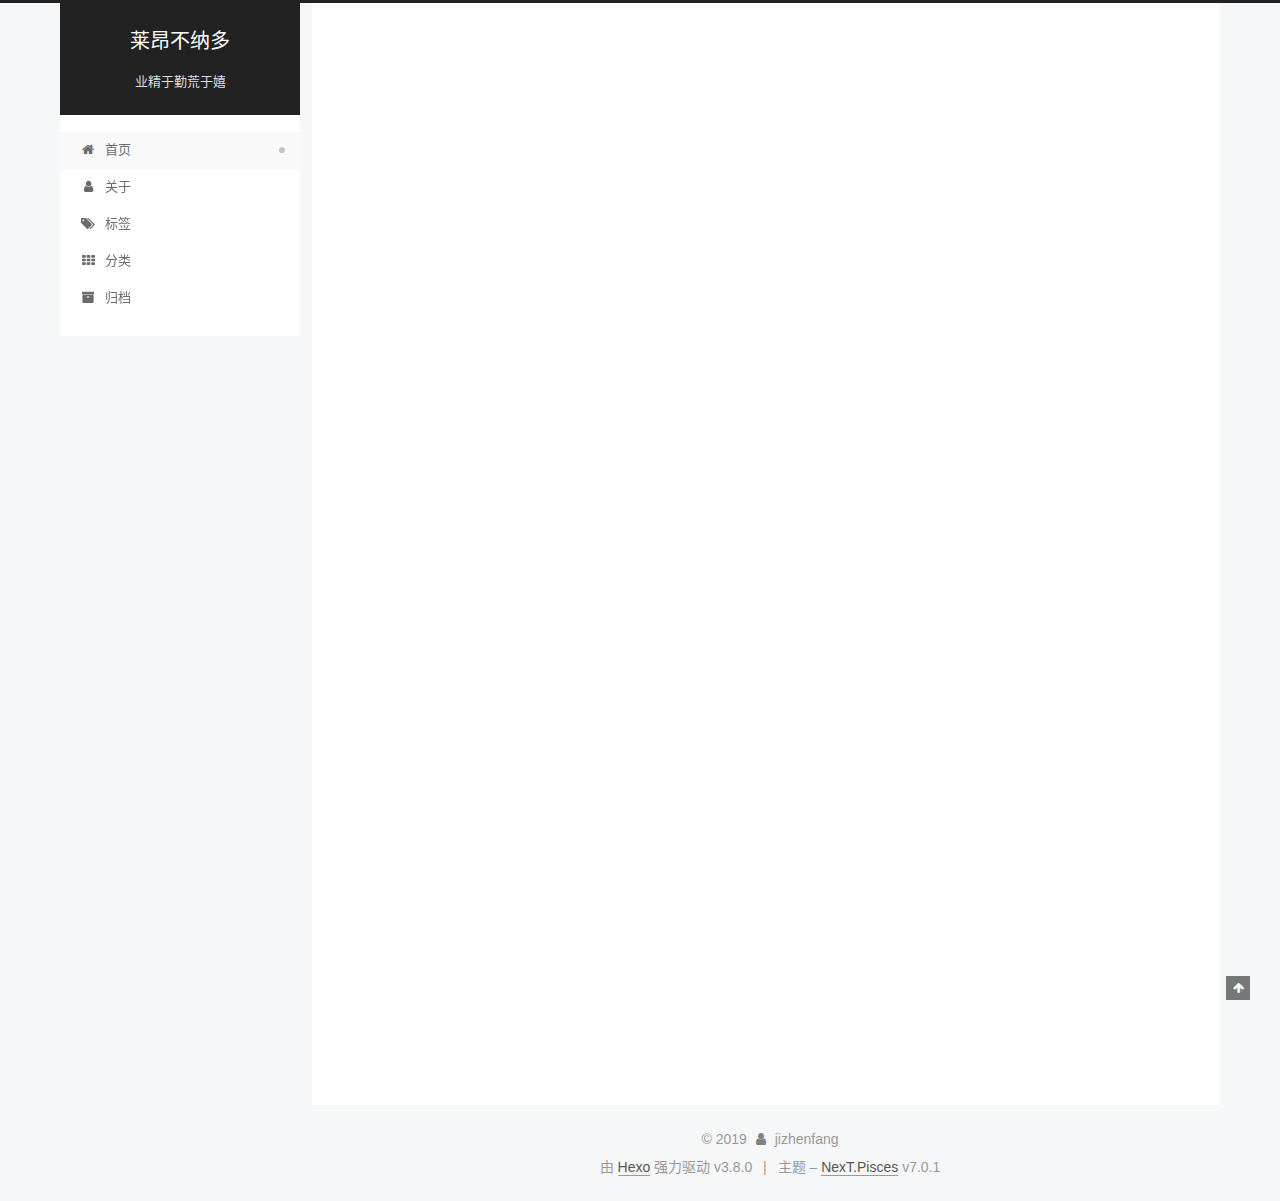
<file: index.html>
<!DOCTYPE html>












  


<html class="theme-next pisces use-motion" lang="zh-CN">
<head><meta name="generator" content="Hexo 3.8.0">
  <meta charset="UTF-8">
<meta http-equiv="X-UA-Compatible" content="IE=edge">
<meta name="viewport" content="width=device-width, initial-scale=1, maximum-scale=2">
<meta name="theme-color" content="#222">
























<link rel="stylesheet" href="/lib/font-awesome/css/font-awesome.min.css?v=4.6.2">

<link rel="stylesheet" href="/css/main.css?v=7.0.1">


  <link rel="apple-touch-icon" sizes="180x180" href="/images/apple-touch-icon-next.png?v=7.0.1">


  <link rel="icon" type="image/png" sizes="32x32" href="/images/favicon-32x32-next.png?v=7.0.1">


  <link rel="icon" type="image/png" sizes="16x16" href="/images/favicon-16x16-next.png?v=7.0.1">


  <link rel="mask-icon" href="/images/logo.svg?v=7.0.1" color="#222">







<script id="hexo.configurations">
  var NexT = window.NexT || {};
  var CONFIG = {
    root: '/',
    scheme: 'Pisces',
    version: '7.0.1',
    sidebar: {"position":"left","display":"post","offset":12,"onmobile":false,"dimmer":false},
    back2top: true,
    back2top_sidebar: false,
    fancybox: false,
    fastclick: false,
    lazyload: false,
    tabs: true,
    motion: {"enable":true,"async":false,"transition":{"post_block":"fadeIn","post_header":"slideDownIn","post_body":"slideDownIn","coll_header":"slideLeftIn","sidebar":"slideUpIn"}},
    algolia: {
      applicationID: '',
      apiKey: '',
      indexName: '',
      hits: {"per_page":10},
      labels: {"input_placeholder":"Search for Posts","hits_empty":"We didn't find any results for the search: ${query}","hits_stats":"${hits} results found in ${time} ms"}
    }
  };
</script>


  




  <meta property="og:type" content="website">
<meta property="og:title" content="莱昂不纳多">
<meta property="og:url" content="http://jizhenfang.cn/index.html">
<meta property="og:site_name" content="莱昂不纳多">
<meta property="og:locale" content="zh-CN">
<meta name="twitter:card" content="summary">
<meta name="twitter:title" content="莱昂不纳多">



  <link rel="alternate" href="/atom.xml" title="莱昂不纳多" type="application/atom+xml">



  
  
  <link rel="canonical" href="http://jizhenfang.cn/">



<script id="page.configurations">
  CONFIG.page = {
    sidebar: "",
  };
</script>

  <title>莱昂不纳多</title>
  












  <noscript>
  <style>
  .use-motion .motion-element,
  .use-motion .brand,
  .use-motion .menu-item,
  .sidebar-inner,
  .use-motion .post-block,
  .use-motion .pagination,
  .use-motion .comments,
  .use-motion .post-header,
  .use-motion .post-body,
  .use-motion .collection-title { opacity: initial; }

  .use-motion .logo,
  .use-motion .site-title,
  .use-motion .site-subtitle {
    opacity: initial;
    top: initial;
  }

  .use-motion .logo-line-before i { left: initial; }
  .use-motion .logo-line-after i { right: initial; }
  </style>
</noscript>

</head>

<body itemscope itemtype="http://schema.org/WebPage" lang="zh-CN">

  
  
    
  

  <div class="container sidebar-position-left 
  page-home">
    <div class="headband"></div>

    <header id="header" class="header" itemscope itemtype="http://schema.org/WPHeader">
      <div class="header-inner"><div class="site-brand-wrapper">
  <div class="site-meta">
    

    <div class="custom-logo-site-title">
      <a href="/" class="brand" rel="start">
        <span class="logo-line-before"><i></i></span>
        <span class="site-title">莱昂不纳多</span>
        <span class="logo-line-after"><i></i></span>
      </a>
    </div>
    
      
        <p class="site-subtitle">业精于勤荒于嬉</p>
      
    
    
  </div>

  <div class="site-nav-toggle">
    <button aria-label="切换导航栏">
      <span class="btn-bar"></span>
      <span class="btn-bar"></span>
      <span class="btn-bar"></span>
    </button>
  </div>
</div>



<nav class="site-nav">
  
    <ul id="menu" class="menu">
      
        
        
        
          
          <li class="menu-item menu-item-home menu-item-active">

    
    
    
      
    

    

    <a href="/" rel="section"><i class="menu-item-icon fa fa-fw fa-home"></i> <br>首页</a>

  </li>
        
        
        
          
          <li class="menu-item menu-item-about">

    
    
    
      
    

    

    <a href="/about/" rel="section"><i class="menu-item-icon fa fa-fw fa-user"></i> <br>关于</a>

  </li>
        
        
        
          
          <li class="menu-item menu-item-tags">

    
    
    
      
    

    

    <a href="/tags/" rel="section"><i class="menu-item-icon fa fa-fw fa-tags"></i> <br>标签</a>

  </li>
        
        
        
          
          <li class="menu-item menu-item-categories">

    
    
    
      
    

    

    <a href="/categories/" rel="section"><i class="menu-item-icon fa fa-fw fa-th"></i> <br>分类</a>

  </li>
        
        
        
          
          <li class="menu-item menu-item-archives">

    
    
    
      
    

    

    <a href="/archives/" rel="section"><i class="menu-item-icon fa fa-fw fa-archive"></i> <br>归档</a>

  </li>

      
      
    </ul>
  

  

  
</nav>



  



</div>
    </header>

    


    <main id="main" class="main">
      <div class="main-inner">
        <div class="content-wrap">
          
            

          
          <div id="content" class="content">
            
  <section id="posts" class="posts-expand">
    
      

  

  
  
  

  

  <article class="post post-type-normal" itemscope itemtype="http://schema.org/Article">
  
  
  
  <div class="post-block">
    <link itemprop="mainEntityOfPage" href="http://jizhenfang.cn/2019/03/31/hello-world/">

    <span hidden itemprop="author" itemscope itemtype="http://schema.org/Person">
      <meta itemprop="name" content="jizhenfang">
      <meta itemprop="description" content>
      <meta itemprop="image" content="/images/avatar.gif">
    </span>

    <span hidden itemprop="publisher" itemscope itemtype="http://schema.org/Organization">
      <meta itemprop="name" content="莱昂不纳多">
    </span>

    
      <header class="post-header">

        
        
          <h1 class="post-title" itemprop="name headline">
                
                
                <a href="/2019/03/31/hello-world/" class="post-title-link" itemprop="url">Hello World</a>
              
            
          </h1>
        

        <div class="post-meta">
          <span class="post-time">

            
            
            

            
              <span class="post-meta-item-icon">
                <i class="fa fa-calendar-o"></i>
              </span>
              
                <span class="post-meta-item-text">发表于</span>
              

              
                
              

              <time title="创建时间：2019-03-31 17:56:46" itemprop="dateCreated datePublished" datetime="2019-03-31T17:56:46+08:00">2019-03-31</time>
            

            
          </span>

          
            <span class="post-category">
            
              <span class="post-meta-divider">|</span>
            
              <span class="post-meta-item-icon">
                <i class="fa fa-folder-o"></i>
              </span>
              
                <span class="post-meta-item-text">分类于</span>
              
              
                <span itemprop="about" itemscope itemtype="http://schema.org/Thing"><a href="/categories/Hexo/" itemprop="url" rel="index"><span itemprop="name">Hexo</span></a></span>

                
                
              
            </span>
          

          
            
            
          

          
          

          

          

          

        </div>
      </header>
    

    
    
    
    <div class="post-body" itemprop="articleBody">

      
      

      
        
          
            <p>Welcome to <a href="https://hexo.io/" target="_blank" rel="noopener">Hexo</a>! This is your very first post. Check <a href="https://hexo.io/docs/" target="_blank" rel="noopener">documentation</a> for more info. If you get any problems when using Hexo, you can find the answer in <a href="https://hexo.io/docs/troubleshooting.html" target="_blank" rel="noopener">troubleshooting</a> or you can ask me on <a href="https://github.com/hexojs/hexo/issues" target="_blank" rel="noopener">GitHub</a>.</p>
<h2 id="Quick-Start"><a href="#Quick-Start" class="headerlink" title="Quick Start"></a>Quick Start</h2><h3 id="Create-a-new-post"><a href="#Create-a-new-post" class="headerlink" title="Create a new post"></a>Create a new post</h3><figure class="highlight bash"><table><tr><td class="gutter"><pre><span class="line">1</span><br></pre></td><td class="code"><pre><span class="line">$ hexo new <span class="string">"My New Post"</span></span><br></pre></td></tr></table></figure>
<p>More info: <a href="https://hexo.io/docs/writing.html" target="_blank" rel="noopener">Writing</a></p>
<h3 id="Run-server"><a href="#Run-server" class="headerlink" title="Run server"></a>Run server</h3><figure class="highlight bash"><table><tr><td class="gutter"><pre><span class="line">1</span><br></pre></td><td class="code"><pre><span class="line">$ hexo server</span><br></pre></td></tr></table></figure>
<p>More info: <a href="https://hexo.io/docs/server.html" target="_blank" rel="noopener">Server</a></p>
<h3 id="Generate-static-files"><a href="#Generate-static-files" class="headerlink" title="Generate static files"></a>Generate static files</h3><figure class="highlight bash"><table><tr><td class="gutter"><pre><span class="line">1</span><br></pre></td><td class="code"><pre><span class="line">$ hexo generate</span><br></pre></td></tr></table></figure>
<p>More info: <a href="https://hexo.io/docs/generating.html" target="_blank" rel="noopener">Generating</a></p>
<h3 id="Deploy-to-remote-sites"><a href="#Deploy-to-remote-sites" class="headerlink" title="Deploy to remote sites"></a>Deploy to remote sites</h3><figure class="highlight bash"><table><tr><td class="gutter"><pre><span class="line">1</span><br></pre></td><td class="code"><pre><span class="line">$ hexo deploy</span><br></pre></td></tr></table></figure>
<p>More info: <a href="https://hexo.io/docs/deployment.html" target="_blank" rel="noopener">Deployment</a></p>

          
        
      
    </div>

    

    
    
    

    

    
      
    
    

    

    <footer class="post-footer">
      

      

      

      
      
        <div class="post-eof"></div>
      
    </footer>
  </div>
  
  
  
  </article>


    
  </section>

  


          </div>
          

        </div>
        
          
  
  <div class="sidebar-toggle">
    <div class="sidebar-toggle-line-wrap">
      <span class="sidebar-toggle-line sidebar-toggle-line-first"></span>
      <span class="sidebar-toggle-line sidebar-toggle-line-middle"></span>
      <span class="sidebar-toggle-line sidebar-toggle-line-last"></span>
    </div>
  </div>

  <aside id="sidebar" class="sidebar">
    <div class="sidebar-inner">

      

      

      <div class="site-overview-wrap sidebar-panel sidebar-panel-active">
        <div class="site-overview">
          <div class="site-author motion-element" itemprop="author" itemscope itemtype="http://schema.org/Person">
            
              <p class="site-author-name" itemprop="name">jizhenfang</p>
              <div class="site-description motion-element" itemprop="description"></div>
          </div>

          
            <nav class="site-state motion-element">
              
                <div class="site-state-item site-state-posts">
                
                  <a href="/archives/">
                
                    <span class="site-state-item-count">1</span>
                    <span class="site-state-item-name">日志</span>
                  </a>
                </div>
              

              
                
                
                <div class="site-state-item site-state-categories">
                  
                    
                      <a href="/categories/">
                    
                  
                    
                    
                      
                    
                    <span class="site-state-item-count">1</span>
                    <span class="site-state-item-name">分类</span>
                  </a>
                </div>
              

              
                
                
                <div class="site-state-item site-state-tags">
                  
                    
                      <a href="/tags/">
                    
                  
                    
                    
                      
                    
                      
                    
                    <span class="site-state-item-count">2</span>
                    <span class="site-state-item-name">标签</span>
                  </a>
                </div>
              
            </nav>
          

          
            <div class="feed-link motion-element">
              <a href="/atom.xml" rel="alternate">
                <i class="fa fa-rss"></i>
                RSS
              </a>
            </div>
          

          

          
            <div class="links-of-author motion-element">
              
                <span class="links-of-author-item">
                  
                  
                    
                  
                  
                    
                  
                  <a href="https://github.com/jizhenfang/jizhenfang.github.io" title="GitHub &rarr; https://github.com/jizhenfang/jizhenfang.github.io" rel="noopener" target="_blank"><i class="fa fa-fw fa-github"></i>GitHub</a>
                </span>
              
                <span class="links-of-author-item">
                  
                  
                    
                  
                  
                    
                  
                  <a href="https://weibo.com/fangcraft" title="Weibo &rarr; https://weibo.com/fangcraft" rel="noopener" target="_blank"><i class="fa fa-fw fa-weibo"></i>Weibo</a>
                </span>
              
            </div>
          

          

          
          

          
            
          
          

        </div>
      </div>

      

      

    </div>
  </aside>
  


        
      </div>
    </main>

    <footer id="footer" class="footer">
      <div class="footer-inner">
        <div class="copyright">&copy; <span itemprop="copyrightYear">2019</span>
  <span class="with-love" id="animate">
    <i class="fa fa-user"></i>
  </span>
  <span class="author" itemprop="copyrightHolder">jizhenfang</span>

  

  
</div>


  <div class="powered-by">由 <a href="https://hexo.io" class="theme-link" rel="noopener" target="_blank">Hexo</a> 强力驱动 v3.8.0</div>



  <span class="post-meta-divider">|</span>



  <div class="theme-info">主题 – <a href="https://theme-next.org" class="theme-link" rel="noopener" target="_blank">NexT.Pisces</a> v7.0.1</div>




        








        
      </div>
    </footer>

    
      <div class="back-to-top">
        <i class="fa fa-arrow-up"></i>
        
      </div>
    

    

    

    
  </div>

  

<script>
  if (Object.prototype.toString.call(window.Promise) !== '[object Function]') {
    window.Promise = null;
  }
</script>


























  
  <script src="/lib/jquery/index.js?v=2.1.3"></script>

  
  <script src="/lib/velocity/velocity.min.js?v=1.2.1"></script>

  
  <script src="/lib/velocity/velocity.ui.min.js?v=1.2.1"></script>


  


  <script src="/js/src/utils.js?v=7.0.1"></script>

  <script src="/js/src/motion.js?v=7.0.1"></script>



  
  


  <script src="/js/src/affix.js?v=7.0.1"></script>

  <script src="/js/src/schemes/pisces.js?v=7.0.1"></script>



  

  


  <script src="/js/src/next-boot.js?v=7.0.1"></script>


  

  

  

  



  




  

  

  

  

  

  

  

  

  

  

  

  

  

  

</body>
</html>
</file>
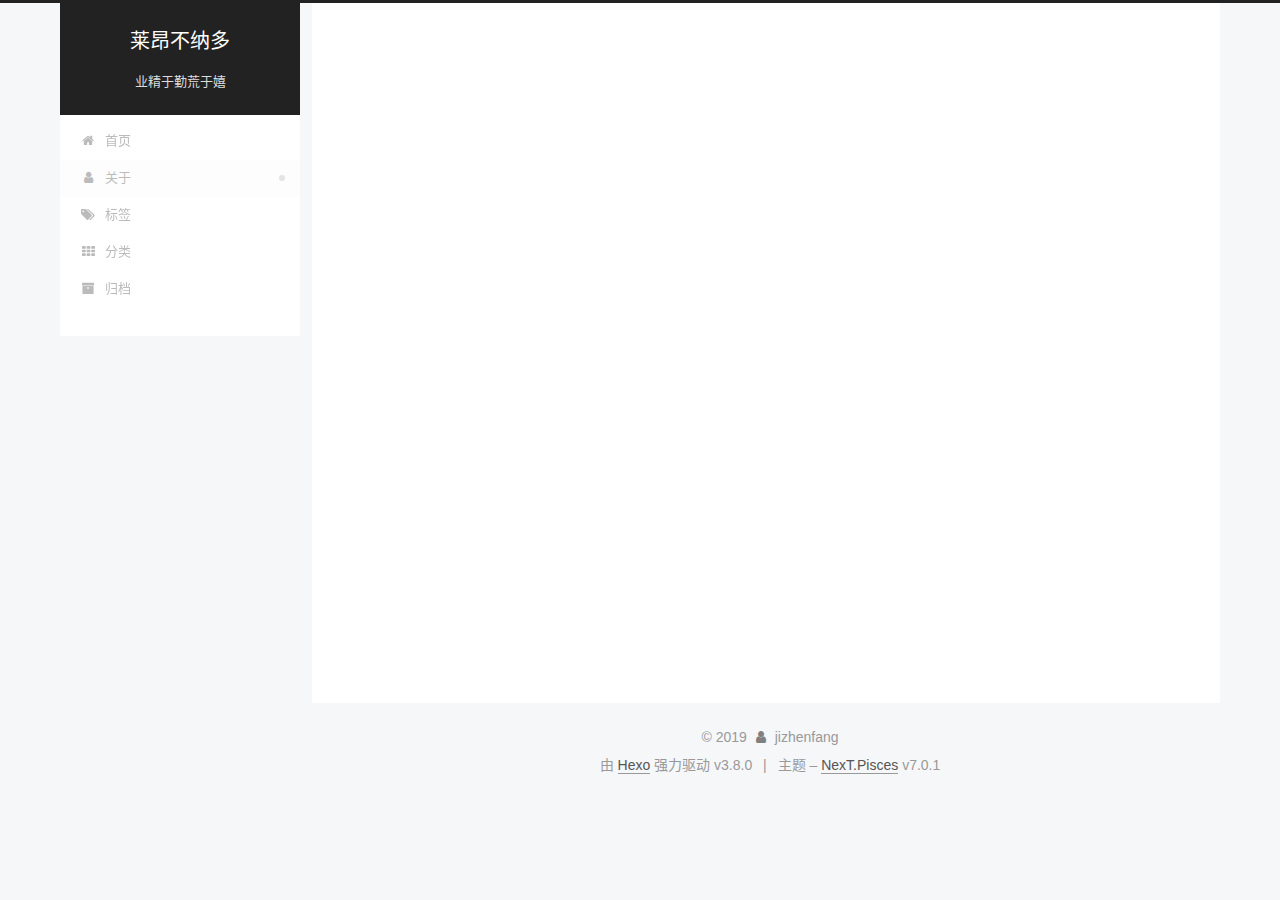
<file: about/index.html>
<!DOCTYPE html>












  


<html class="theme-next pisces use-motion" lang="zh-CN">
<head><meta name="generator" content="Hexo 3.8.0">
  <meta charset="UTF-8">
<meta http-equiv="X-UA-Compatible" content="IE=edge">
<meta name="viewport" content="width=device-width, initial-scale=1, maximum-scale=2">
<meta name="theme-color" content="#222">
























<link rel="stylesheet" href="/lib/font-awesome/css/font-awesome.min.css?v=4.6.2">

<link rel="stylesheet" href="/css/main.css?v=7.0.1">


  <link rel="apple-touch-icon" sizes="180x180" href="/images/apple-touch-icon-next.png?v=7.0.1">


  <link rel="icon" type="image/png" sizes="32x32" href="/images/favicon-32x32-next.png?v=7.0.1">


  <link rel="icon" type="image/png" sizes="16x16" href="/images/favicon-16x16-next.png?v=7.0.1">


  <link rel="mask-icon" href="/images/logo.svg?v=7.0.1" color="#222">







<script id="hexo.configurations">
  var NexT = window.NexT || {};
  var CONFIG = {
    root: '/',
    scheme: 'Pisces',
    version: '7.0.1',
    sidebar: {"position":"left","display":"post","offset":12,"onmobile":false,"dimmer":false},
    back2top: true,
    back2top_sidebar: false,
    fancybox: false,
    fastclick: false,
    lazyload: false,
    tabs: true,
    motion: {"enable":true,"async":false,"transition":{"post_block":"fadeIn","post_header":"slideDownIn","post_body":"slideDownIn","coll_header":"slideLeftIn","sidebar":"slideUpIn"}},
    algolia: {
      applicationID: '',
      apiKey: '',
      indexName: '',
      hits: {"per_page":10},
      labels: {"input_placeholder":"Search for Posts","hits_empty":"We didn't find any results for the search: ${query}","hits_stats":"${hits} results found in ${time} ms"}
    }
  };
</script>


  




  <meta property="og:type" content="website">
<meta property="og:title" content="about">
<meta property="og:url" content="http://jizhenfang.cn/about/index.html">
<meta property="og:site_name" content="莱昂不纳多">
<meta property="og:locale" content="zh-CN">
<meta property="og:updated_time" content="2019-03-31T10:03:35.354Z">
<meta name="twitter:card" content="summary">
<meta name="twitter:title" content="about">


  


  <link rel="alternate" href="/atom.xml" title="莱昂不纳多" type="application/atom+xml">



  
  
  <link rel="canonical" href="http://jizhenfang.cn/about/">



<script id="page.configurations">
  CONFIG.page = {
    sidebar: "",
  };
</script>

  <title>about | 莱昂不纳多</title>
  












  <noscript>
  <style>
  .use-motion .motion-element,
  .use-motion .brand,
  .use-motion .menu-item,
  .sidebar-inner,
  .use-motion .post-block,
  .use-motion .pagination,
  .use-motion .comments,
  .use-motion .post-header,
  .use-motion .post-body,
  .use-motion .collection-title { opacity: initial; }

  .use-motion .logo,
  .use-motion .site-title,
  .use-motion .site-subtitle {
    opacity: initial;
    top: initial;
  }

  .use-motion .logo-line-before i { left: initial; }
  .use-motion .logo-line-after i { right: initial; }
  </style>
</noscript>

</head>

<body itemscope itemtype="http://schema.org/WebPage" lang="zh-CN">

  
  
    
  

  <div class="container sidebar-position-left page-post-detail">
    <div class="headband"></div>

    <header id="header" class="header" itemscope itemtype="http://schema.org/WPHeader">
      <div class="header-inner"><div class="site-brand-wrapper">
  <div class="site-meta">
    

    <div class="custom-logo-site-title">
      <a href="/" class="brand" rel="start">
        <span class="logo-line-before"><i></i></span>
        <span class="site-title">莱昂不纳多</span>
        <span class="logo-line-after"><i></i></span>
      </a>
    </div>
    
      
        <p class="site-subtitle">业精于勤荒于嬉</p>
      
    
    
  </div>

  <div class="site-nav-toggle">
    <button aria-label="切换导航栏">
      <span class="btn-bar"></span>
      <span class="btn-bar"></span>
      <span class="btn-bar"></span>
    </button>
  </div>
</div>



<nav class="site-nav">
  
    <ul id="menu" class="menu">
      
        
        
        
          
          <li class="menu-item menu-item-home">

    
    
    
      
    

    

    <a href="/" rel="section"><i class="menu-item-icon fa fa-fw fa-home"></i> <br>首页</a>

  </li>
        
        
        
          
          <li class="menu-item menu-item-about menu-item-active">

    
    
    
      
    

    

    <a href="/about/" rel="section"><i class="menu-item-icon fa fa-fw fa-user"></i> <br>关于</a>

  </li>
        
        
        
          
          <li class="menu-item menu-item-tags">

    
    
    
      
    

    

    <a href="/tags/" rel="section"><i class="menu-item-icon fa fa-fw fa-tags"></i> <br>标签</a>

  </li>
        
        
        
          
          <li class="menu-item menu-item-categories">

    
    
    
      
    

    

    <a href="/categories/" rel="section"><i class="menu-item-icon fa fa-fw fa-th"></i> <br>分类</a>

  </li>
        
        
        
          
          <li class="menu-item menu-item-archives">

    
    
    
      
    

    

    <a href="/archives/" rel="section"><i class="menu-item-icon fa fa-fw fa-archive"></i> <br>归档</a>

  </li>

      
      
    </ul>
  

  

  
</nav>



  



</div>
    </header>

    


    <main id="main" class="main">
      <div class="main-inner">
        <div class="content-wrap">
          
            

    
    
      
      
    
      
      
    
      
      
    
      
      
    
      
      
    
    

  


          
          <div id="content" class="content">
            

  <div id="posts" class="posts-expand">
    
    
    
    <div class="post-block page">
      <header class="post-header">

<h1 class="post-title" itemprop="name headline">about

</h1>

<div class="post-meta">
  
  



</div>

</header>

      
      
      
      <div class="post-body">
        
        
          
        
      </div>
      
      
      
    </div>
    



    
    
    
  </div>


          </div>
          

  



        </div>
        
          
  
  <div class="sidebar-toggle">
    <div class="sidebar-toggle-line-wrap">
      <span class="sidebar-toggle-line sidebar-toggle-line-first"></span>
      <span class="sidebar-toggle-line sidebar-toggle-line-middle"></span>
      <span class="sidebar-toggle-line sidebar-toggle-line-last"></span>
    </div>
  </div>

  <aside id="sidebar" class="sidebar">
    <div class="sidebar-inner">

      

      

      <div class="site-overview-wrap sidebar-panel sidebar-panel-active">
        <div class="site-overview">
          <div class="site-author motion-element" itemprop="author" itemscope itemtype="http://schema.org/Person">
            
              <p class="site-author-name" itemprop="name">jizhenfang</p>
              <div class="site-description motion-element" itemprop="description"></div>
          </div>

          
            <nav class="site-state motion-element">
              
                <div class="site-state-item site-state-posts">
                
                  <a href="/archives/">
                
                    <span class="site-state-item-count">1</span>
                    <span class="site-state-item-name">日志</span>
                  </a>
                </div>
              

              
                
                
                <div class="site-state-item site-state-categories">
                  
                    
                      <a href="/categories/">
                    
                  
                    
                    
                      
                    
                    <span class="site-state-item-count">1</span>
                    <span class="site-state-item-name">分类</span>
                  </a>
                </div>
              

              
                
                
                <div class="site-state-item site-state-tags">
                  
                    
                      <a href="/tags/">
                    
                  
                    
                    
                      
                    
                      
                    
                    <span class="site-state-item-count">2</span>
                    <span class="site-state-item-name">标签</span>
                  </a>
                </div>
              
            </nav>
          

          
            <div class="feed-link motion-element">
              <a href="/atom.xml" rel="alternate">
                <i class="fa fa-rss"></i>
                RSS
              </a>
            </div>
          

          

          
            <div class="links-of-author motion-element">
              
                <span class="links-of-author-item">
                  
                  
                    
                  
                  
                    
                  
                  <a href="https://github.com/jizhenfang/jizhenfang.github.io" title="GitHub &rarr; https://github.com/jizhenfang/jizhenfang.github.io" rel="noopener" target="_blank"><i class="fa fa-fw fa-github"></i>GitHub</a>
                </span>
              
                <span class="links-of-author-item">
                  
                  
                    
                  
                  
                    
                  
                  <a href="https://weibo.com/fangcraft" title="Weibo &rarr; https://weibo.com/fangcraft" rel="noopener" target="_blank"><i class="fa fa-fw fa-weibo"></i>Weibo</a>
                </span>
              
            </div>
          

          

          
          

          
            
          
          

        </div>
      </div>

      

      

    </div>
  </aside>
  


        
      </div>
    </main>

    <footer id="footer" class="footer">
      <div class="footer-inner">
        <div class="copyright">&copy; <span itemprop="copyrightYear">2019</span>
  <span class="with-love" id="animate">
    <i class="fa fa-user"></i>
  </span>
  <span class="author" itemprop="copyrightHolder">jizhenfang</span>

  

  
</div>


  <div class="powered-by">由 <a href="https://hexo.io" class="theme-link" rel="noopener" target="_blank">Hexo</a> 强力驱动 v3.8.0</div>



  <span class="post-meta-divider">|</span>



  <div class="theme-info">主题 – <a href="https://theme-next.org" class="theme-link" rel="noopener" target="_blank">NexT.Pisces</a> v7.0.1</div>




        








        
      </div>
    </footer>

    
      <div class="back-to-top">
        <i class="fa fa-arrow-up"></i>
        
      </div>
    

    

    

    
  </div>

  

<script>
  if (Object.prototype.toString.call(window.Promise) !== '[object Function]') {
    window.Promise = null;
  }
</script>


























  
  <script src="/lib/jquery/index.js?v=2.1.3"></script>

  
  <script src="/lib/velocity/velocity.min.js?v=1.2.1"></script>

  
  <script src="/lib/velocity/velocity.ui.min.js?v=1.2.1"></script>


  


  <script src="/js/src/utils.js?v=7.0.1"></script>

  <script src="/js/src/motion.js?v=7.0.1"></script>



  
  


  <script src="/js/src/affix.js?v=7.0.1"></script>

  <script src="/js/src/schemes/pisces.js?v=7.0.1"></script>



  
  <script src="/js/src/scrollspy.js?v=7.0.1"></script>
<script src="/js/src/post-details.js?v=7.0.1"></script>



  


  <script src="/js/src/next-boot.js?v=7.0.1"></script>


  

  

  

  


  


  




  

  

  

  

  

  

  

  

  

  

  

  

  

  

</body>
</html>
</file>
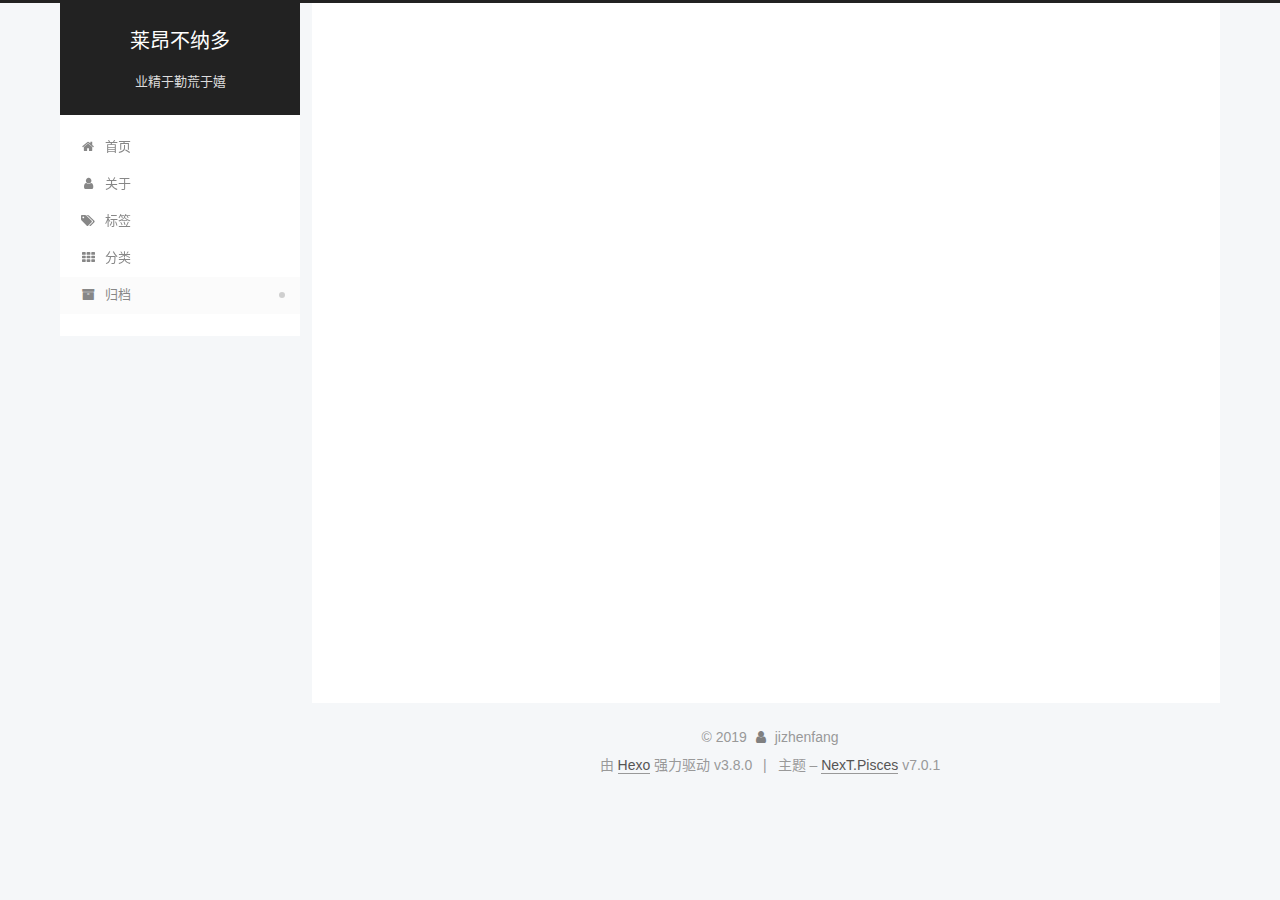
<file: archives/index.html>
<!DOCTYPE html>












  


<html class="theme-next pisces use-motion" lang="zh-CN">
<head><meta name="generator" content="Hexo 3.8.0">
  <meta charset="UTF-8">
<meta http-equiv="X-UA-Compatible" content="IE=edge">
<meta name="viewport" content="width=device-width, initial-scale=1, maximum-scale=2">
<meta name="theme-color" content="#222">
























<link rel="stylesheet" href="/lib/font-awesome/css/font-awesome.min.css?v=4.6.2">

<link rel="stylesheet" href="/css/main.css?v=7.0.1">


  <link rel="apple-touch-icon" sizes="180x180" href="/images/apple-touch-icon-next.png?v=7.0.1">


  <link rel="icon" type="image/png" sizes="32x32" href="/images/favicon-32x32-next.png?v=7.0.1">


  <link rel="icon" type="image/png" sizes="16x16" href="/images/favicon-16x16-next.png?v=7.0.1">


  <link rel="mask-icon" href="/images/logo.svg?v=7.0.1" color="#222">







<script id="hexo.configurations">
  var NexT = window.NexT || {};
  var CONFIG = {
    root: '/',
    scheme: 'Pisces',
    version: '7.0.1',
    sidebar: {"position":"left","display":"post","offset":12,"onmobile":false,"dimmer":false},
    back2top: true,
    back2top_sidebar: false,
    fancybox: false,
    fastclick: false,
    lazyload: false,
    tabs: true,
    motion: {"enable":true,"async":false,"transition":{"post_block":"fadeIn","post_header":"slideDownIn","post_body":"slideDownIn","coll_header":"slideLeftIn","sidebar":"slideUpIn"}},
    algolia: {
      applicationID: '',
      apiKey: '',
      indexName: '',
      hits: {"per_page":10},
      labels: {"input_placeholder":"Search for Posts","hits_empty":"We didn't find any results for the search: ${query}","hits_stats":"${hits} results found in ${time} ms"}
    }
  };
</script>


  




  <meta property="og:type" content="website">
<meta property="og:title" content="莱昂不纳多">
<meta property="og:url" content="http://jizhenfang.cn/archives/index.html">
<meta property="og:site_name" content="莱昂不纳多">
<meta property="og:locale" content="zh-CN">
<meta name="twitter:card" content="summary">
<meta name="twitter:title" content="莱昂不纳多">



  <link rel="alternate" href="/atom.xml" title="莱昂不纳多" type="application/atom+xml">



  
  
  <link rel="canonical" href="http://jizhenfang.cn/archives/">



<script id="page.configurations">
  CONFIG.page = {
    sidebar: "",
  };
</script>

  <title>归档 | 莱昂不纳多</title>
  












  <noscript>
  <style>
  .use-motion .motion-element,
  .use-motion .brand,
  .use-motion .menu-item,
  .sidebar-inner,
  .use-motion .post-block,
  .use-motion .pagination,
  .use-motion .comments,
  .use-motion .post-header,
  .use-motion .post-body,
  .use-motion .collection-title { opacity: initial; }

  .use-motion .logo,
  .use-motion .site-title,
  .use-motion .site-subtitle {
    opacity: initial;
    top: initial;
  }

  .use-motion .logo-line-before i { left: initial; }
  .use-motion .logo-line-after i { right: initial; }
  </style>
</noscript>

</head>

<body itemscope itemtype="http://schema.org/WebPage" lang="zh-CN">

  
  
    
  

  <div class="container sidebar-position-left page-archive">
    <div class="headband"></div>

    <header id="header" class="header" itemscope itemtype="http://schema.org/WPHeader">
      <div class="header-inner"><div class="site-brand-wrapper">
  <div class="site-meta">
    

    <div class="custom-logo-site-title">
      <a href="/" class="brand" rel="start">
        <span class="logo-line-before"><i></i></span>
        <span class="site-title">莱昂不纳多</span>
        <span class="logo-line-after"><i></i></span>
      </a>
    </div>
    
      
        <p class="site-subtitle">业精于勤荒于嬉</p>
      
    
    
  </div>

  <div class="site-nav-toggle">
    <button aria-label="切换导航栏">
      <span class="btn-bar"></span>
      <span class="btn-bar"></span>
      <span class="btn-bar"></span>
    </button>
  </div>
</div>



<nav class="site-nav">
  
    <ul id="menu" class="menu">
      
        
        
        
          
          <li class="menu-item menu-item-home">

    
    
    
      
    

    

    <a href="/" rel="section"><i class="menu-item-icon fa fa-fw fa-home"></i> <br>首页</a>

  </li>
        
        
        
          
          <li class="menu-item menu-item-about">

    
    
    
      
    

    

    <a href="/about/" rel="section"><i class="menu-item-icon fa fa-fw fa-user"></i> <br>关于</a>

  </li>
        
        
        
          
          <li class="menu-item menu-item-tags">

    
    
    
      
    

    

    <a href="/tags/" rel="section"><i class="menu-item-icon fa fa-fw fa-tags"></i> <br>标签</a>

  </li>
        
        
        
          
          <li class="menu-item menu-item-categories">

    
    
    
      
    

    

    <a href="/categories/" rel="section"><i class="menu-item-icon fa fa-fw fa-th"></i> <br>分类</a>

  </li>
        
        
        
          
          <li class="menu-item menu-item-archives menu-item-active">

    
    
    
      
    

    

    <a href="/archives/" rel="section"><i class="menu-item-icon fa fa-fw fa-archive"></i> <br>归档</a>

  </li>

      
      
    </ul>
  

  

  
</nav>



  



</div>
    </header>

    


    <main id="main" class="main">
      <div class="main-inner">
        <div class="content-wrap">
          
            

    
    
      
      
    
      
      
    
      
      
    
      
      
    
      
      
    
    

  


          
          <div id="content" class="content">
            

  
  
  
  <div class="post-block archive">
    <div id="posts" class="posts-collapse">
      <span class="archive-move-on"></span>

      
      <span class="archive-page-counter">
        
        
        
          
        
        嗯..! 目前共计 1 篇日志。 继续努力。
      </span>
      

      

        
        
        

        
          
          <div class="collection-title">
            <h1 class="archive-year" id="archive-year-2019">2019</h1>
          </div>
        
        

        

  <article class="post post-type-normal" itemscope itemtype="http://schema.org/Article">
    <header class="post-header">

      <h2 class="post-title">
        
          <a class="post-title-link" href="/2019/03/31/hello-world/" itemprop="url">
            
              <span itemprop="name">Hello World</span>
            
          </a>
        
      </h2>

      <div class="post-meta">
        <time class="post-time" itemprop="dateCreated" datetime="2019-03-31T17:56:46+08:00" content="2019-03-31">
          03-31
        </time>
      </div>

    </header>
  </article>



      

    </div>
  </div>
  
  
  

  



          </div>
          

        </div>
        
          
  
  <div class="sidebar-toggle">
    <div class="sidebar-toggle-line-wrap">
      <span class="sidebar-toggle-line sidebar-toggle-line-first"></span>
      <span class="sidebar-toggle-line sidebar-toggle-line-middle"></span>
      <span class="sidebar-toggle-line sidebar-toggle-line-last"></span>
    </div>
  </div>

  <aside id="sidebar" class="sidebar">
    <div class="sidebar-inner">

      

      

      <div class="site-overview-wrap sidebar-panel sidebar-panel-active">
        <div class="site-overview">
          <div class="site-author motion-element" itemprop="author" itemscope itemtype="http://schema.org/Person">
            
              <p class="site-author-name" itemprop="name">jizhenfang</p>
              <div class="site-description motion-element" itemprop="description"></div>
          </div>

          
            <nav class="site-state motion-element">
              
                <div class="site-state-item site-state-posts">
                
                  <a href="/archives/">
                
                    <span class="site-state-item-count">1</span>
                    <span class="site-state-item-name">日志</span>
                  </a>
                </div>
              

              
                
                
                <div class="site-state-item site-state-categories">
                  
                    
                      <a href="/categories/">
                    
                  
                    
                    
                      
                    
                    <span class="site-state-item-count">1</span>
                    <span class="site-state-item-name">分类</span>
                  </a>
                </div>
              

              
                
                
                <div class="site-state-item site-state-tags">
                  
                    
                      <a href="/tags/">
                    
                  
                    
                    
                      
                    
                      
                    
                    <span class="site-state-item-count">2</span>
                    <span class="site-state-item-name">标签</span>
                  </a>
                </div>
              
            </nav>
          

          
            <div class="feed-link motion-element">
              <a href="/atom.xml" rel="alternate">
                <i class="fa fa-rss"></i>
                RSS
              </a>
            </div>
          

          

          
            <div class="links-of-author motion-element">
              
                <span class="links-of-author-item">
                  
                  
                    
                  
                  
                    
                  
                  <a href="https://github.com/jizhenfang/jizhenfang.github.io" title="GitHub &rarr; https://github.com/jizhenfang/jizhenfang.github.io" rel="noopener" target="_blank"><i class="fa fa-fw fa-github"></i>GitHub</a>
                </span>
              
                <span class="links-of-author-item">
                  
                  
                    
                  
                  
                    
                  
                  <a href="https://weibo.com/fangcraft" title="Weibo &rarr; https://weibo.com/fangcraft" rel="noopener" target="_blank"><i class="fa fa-fw fa-weibo"></i>Weibo</a>
                </span>
              
            </div>
          

          

          
          

          
            
          
          

        </div>
      </div>

      

      

    </div>
  </aside>
  


        
      </div>
    </main>

    <footer id="footer" class="footer">
      <div class="footer-inner">
        <div class="copyright">&copy; <span itemprop="copyrightYear">2019</span>
  <span class="with-love" id="animate">
    <i class="fa fa-user"></i>
  </span>
  <span class="author" itemprop="copyrightHolder">jizhenfang</span>

  

  
</div>


  <div class="powered-by">由 <a href="https://hexo.io" class="theme-link" rel="noopener" target="_blank">Hexo</a> 强力驱动 v3.8.0</div>



  <span class="post-meta-divider">|</span>



  <div class="theme-info">主题 – <a href="https://theme-next.org" class="theme-link" rel="noopener" target="_blank">NexT.Pisces</a> v7.0.1</div>




        








        
      </div>
    </footer>

    
      <div class="back-to-top">
        <i class="fa fa-arrow-up"></i>
        
      </div>
    

    

    

    
  </div>

  

<script>
  if (Object.prototype.toString.call(window.Promise) !== '[object Function]') {
    window.Promise = null;
  }
</script>


























  
  <script src="/lib/jquery/index.js?v=2.1.3"></script>

  
  <script src="/lib/velocity/velocity.min.js?v=1.2.1"></script>

  
  <script src="/lib/velocity/velocity.ui.min.js?v=1.2.1"></script>


  


  <script src="/js/src/utils.js?v=7.0.1"></script>

  <script src="/js/src/motion.js?v=7.0.1"></script>



  
  


  <script src="/js/src/affix.js?v=7.0.1"></script>

  <script src="/js/src/schemes/pisces.js?v=7.0.1"></script>



  

  


  <script src="/js/src/next-boot.js?v=7.0.1"></script>


  

  

  

  



  




  

  

  

  

  

  

  

  

  

  

  

  

  

  

</body>
</html>
</file>
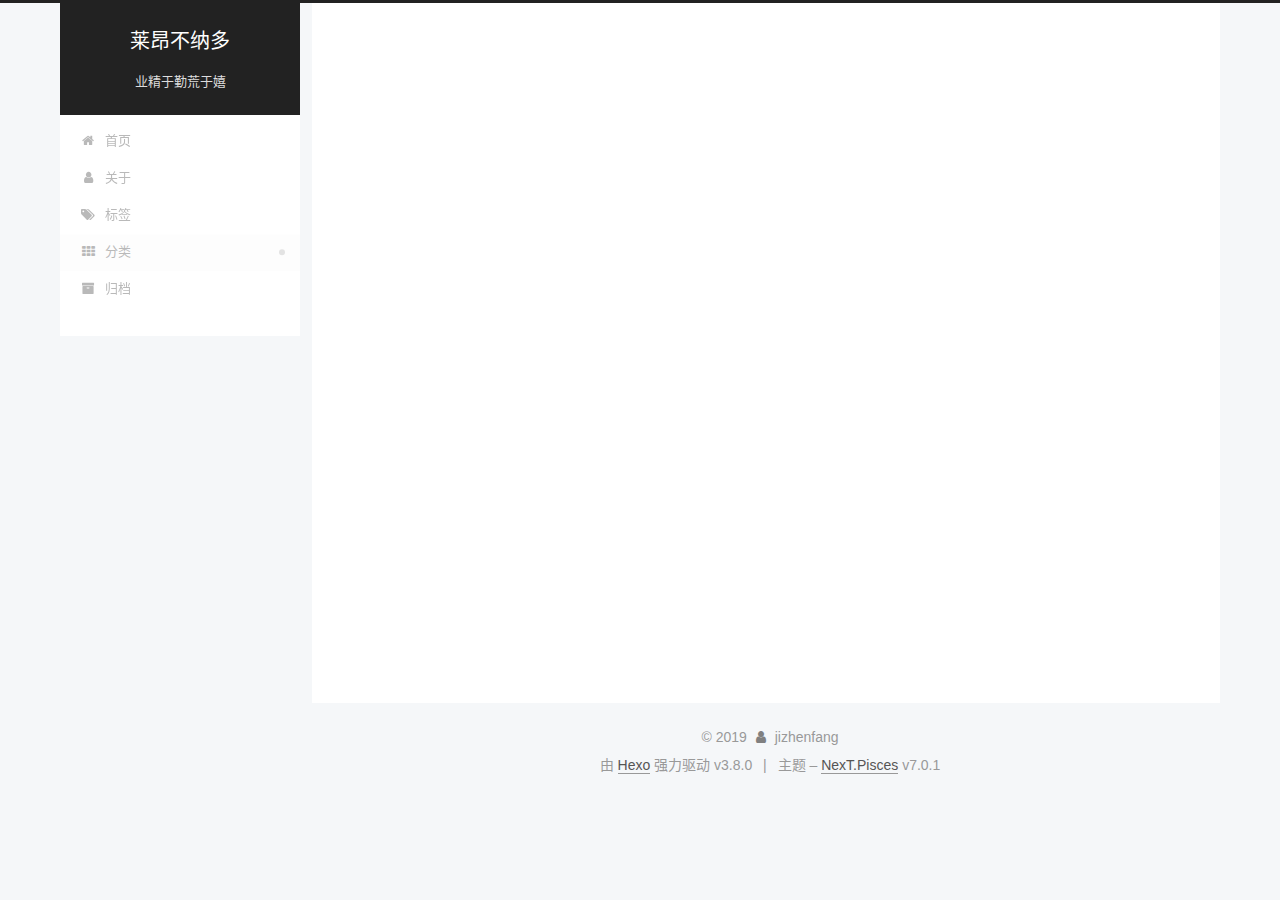
<file: categories/index.html>
<!DOCTYPE html>












  


<html class="theme-next pisces use-motion" lang="zh-CN">
<head><meta name="generator" content="Hexo 3.8.0">
  <meta charset="UTF-8">
<meta http-equiv="X-UA-Compatible" content="IE=edge">
<meta name="viewport" content="width=device-width, initial-scale=1, maximum-scale=2">
<meta name="theme-color" content="#222">
























<link rel="stylesheet" href="/lib/font-awesome/css/font-awesome.min.css?v=4.6.2">

<link rel="stylesheet" href="/css/main.css?v=7.0.1">


  <link rel="apple-touch-icon" sizes="180x180" href="/images/apple-touch-icon-next.png?v=7.0.1">


  <link rel="icon" type="image/png" sizes="32x32" href="/images/favicon-32x32-next.png?v=7.0.1">


  <link rel="icon" type="image/png" sizes="16x16" href="/images/favicon-16x16-next.png?v=7.0.1">


  <link rel="mask-icon" href="/images/logo.svg?v=7.0.1" color="#222">







<script id="hexo.configurations">
  var NexT = window.NexT || {};
  var CONFIG = {
    root: '/',
    scheme: 'Pisces',
    version: '7.0.1',
    sidebar: {"position":"left","display":"post","offset":12,"onmobile":false,"dimmer":false},
    back2top: true,
    back2top_sidebar: false,
    fancybox: false,
    fastclick: false,
    lazyload: false,
    tabs: true,
    motion: {"enable":true,"async":false,"transition":{"post_block":"fadeIn","post_header":"slideDownIn","post_body":"slideDownIn","coll_header":"slideLeftIn","sidebar":"slideUpIn"}},
    algolia: {
      applicationID: '',
      apiKey: '',
      indexName: '',
      hits: {"per_page":10},
      labels: {"input_placeholder":"Search for Posts","hits_empty":"We didn't find any results for the search: ${query}","hits_stats":"${hits} results found in ${time} ms"}
    }
  };
</script>


  




  <meta property="og:type" content="website">
<meta property="og:title" content="categories">
<meta property="og:url" content="http://jizhenfang.cn/categories/index.html">
<meta property="og:site_name" content="莱昂不纳多">
<meta property="og:locale" content="zh-CN">
<meta property="og:updated_time" content="2019-03-31T09:53:18.688Z">
<meta name="twitter:card" content="summary">
<meta name="twitter:title" content="categories">



  <link rel="alternate" href="/atom.xml" title="莱昂不纳多" type="application/atom+xml">



  
  
  <link rel="canonical" href="http://jizhenfang.cn/categories/">



<script id="page.configurations">
  CONFIG.page = {
    sidebar: "",
  };
</script>

  <title>categories | 莱昂不纳多</title>
  












  <noscript>
  <style>
  .use-motion .motion-element,
  .use-motion .brand,
  .use-motion .menu-item,
  .sidebar-inner,
  .use-motion .post-block,
  .use-motion .pagination,
  .use-motion .comments,
  .use-motion .post-header,
  .use-motion .post-body,
  .use-motion .collection-title { opacity: initial; }

  .use-motion .logo,
  .use-motion .site-title,
  .use-motion .site-subtitle {
    opacity: initial;
    top: initial;
  }

  .use-motion .logo-line-before i { left: initial; }
  .use-motion .logo-line-after i { right: initial; }
  </style>
</noscript>

</head>

<body itemscope itemtype="http://schema.org/WebPage" lang="zh-CN">

  
  
    
  

  <div class="container sidebar-position-left page-post-detail">
    <div class="headband"></div>

    <header id="header" class="header" itemscope itemtype="http://schema.org/WPHeader">
      <div class="header-inner"><div class="site-brand-wrapper">
  <div class="site-meta">
    

    <div class="custom-logo-site-title">
      <a href="/" class="brand" rel="start">
        <span class="logo-line-before"><i></i></span>
        <span class="site-title">莱昂不纳多</span>
        <span class="logo-line-after"><i></i></span>
      </a>
    </div>
    
      
        <p class="site-subtitle">业精于勤荒于嬉</p>
      
    
    
  </div>

  <div class="site-nav-toggle">
    <button aria-label="切换导航栏">
      <span class="btn-bar"></span>
      <span class="btn-bar"></span>
      <span class="btn-bar"></span>
    </button>
  </div>
</div>



<nav class="site-nav">
  
    <ul id="menu" class="menu">
      
        
        
        
          
          <li class="menu-item menu-item-home">

    
    
    
      
    

    

    <a href="/" rel="section"><i class="menu-item-icon fa fa-fw fa-home"></i> <br>首页</a>

  </li>
        
        
        
          
          <li class="menu-item menu-item-about">

    
    
    
      
    

    

    <a href="/about/" rel="section"><i class="menu-item-icon fa fa-fw fa-user"></i> <br>关于</a>

  </li>
        
        
        
          
          <li class="menu-item menu-item-tags">

    
    
    
      
    

    

    <a href="/tags/" rel="section"><i class="menu-item-icon fa fa-fw fa-tags"></i> <br>标签</a>

  </li>
        
        
        
          
          <li class="menu-item menu-item-categories menu-item-active">

    
    
    
      
    

    

    <a href="/categories/" rel="section"><i class="menu-item-icon fa fa-fw fa-th"></i> <br>分类</a>

  </li>
        
        
        
          
          <li class="menu-item menu-item-archives">

    
    
    
      
    

    

    <a href="/archives/" rel="section"><i class="menu-item-icon fa fa-fw fa-archive"></i> <br>归档</a>

  </li>

      
      
    </ul>
  

  

  
</nav>



  



</div>
    </header>

    


    <main id="main" class="main">
      <div class="main-inner">
        <div class="content-wrap">
          
            

    
    
      
      
    
      
      
    
      
      
    
      
      
    
      
      
    
    

  


          
          <div id="content" class="content">
            

  <div id="posts" class="posts-expand">
    
    
    
    <div class="post-block page">
      <header class="post-header">

<h1 class="post-title" itemprop="name headline">categories

</h1>

<div class="post-meta">
  
  



</div>

</header>

      
      
      
      <div class="post-body">
        
        
          <div class="category-all-page">
            <div class="category-all-title">
              
              
                
                  
                
              
              目前共计 1 个分类
            </div>
            <div class="category-all">
              <ul class="category-list"><li class="category-list-item"><a class="category-list-link" href="/categories/Hexo/">Hexo</a><span class="category-list-count">1</span></li></ul>
            </div>
          </div>
        
      </div>
      
      
      
    </div>
    



    
    
    
  </div>


          </div>
          

  



        </div>
        
          
  
  <div class="sidebar-toggle">
    <div class="sidebar-toggle-line-wrap">
      <span class="sidebar-toggle-line sidebar-toggle-line-first"></span>
      <span class="sidebar-toggle-line sidebar-toggle-line-middle"></span>
      <span class="sidebar-toggle-line sidebar-toggle-line-last"></span>
    </div>
  </div>

  <aside id="sidebar" class="sidebar">
    <div class="sidebar-inner">

      

      

      <div class="site-overview-wrap sidebar-panel sidebar-panel-active">
        <div class="site-overview">
          <div class="site-author motion-element" itemprop="author" itemscope itemtype="http://schema.org/Person">
            
              <p class="site-author-name" itemprop="name">jizhenfang</p>
              <div class="site-description motion-element" itemprop="description"></div>
          </div>

          
            <nav class="site-state motion-element">
              
                <div class="site-state-item site-state-posts">
                
                  <a href="/archives/">
                
                    <span class="site-state-item-count">1</span>
                    <span class="site-state-item-name">日志</span>
                  </a>
                </div>
              

              
                
                
                <div class="site-state-item site-state-categories">
                  
                    
                      <a href="/categories/">
                    
                  
                    
                    
                      
                    
                    <span class="site-state-item-count">1</span>
                    <span class="site-state-item-name">分类</span>
                  </a>
                </div>
              

              
                
                
                <div class="site-state-item site-state-tags">
                  
                    
                      <a href="/tags/">
                    
                  
                    
                    
                      
                    
                      
                    
                    <span class="site-state-item-count">2</span>
                    <span class="site-state-item-name">标签</span>
                  </a>
                </div>
              
            </nav>
          

          
            <div class="feed-link motion-element">
              <a href="/atom.xml" rel="alternate">
                <i class="fa fa-rss"></i>
                RSS
              </a>
            </div>
          

          

          
            <div class="links-of-author motion-element">
              
                <span class="links-of-author-item">
                  
                  
                    
                  
                  
                    
                  
                  <a href="https://github.com/jizhenfang/jizhenfang.github.io" title="GitHub &rarr; https://github.com/jizhenfang/jizhenfang.github.io" rel="noopener" target="_blank"><i class="fa fa-fw fa-github"></i>GitHub</a>
                </span>
              
                <span class="links-of-author-item">
                  
                  
                    
                  
                  
                    
                  
                  <a href="https://weibo.com/fangcraft" title="Weibo &rarr; https://weibo.com/fangcraft" rel="noopener" target="_blank"><i class="fa fa-fw fa-weibo"></i>Weibo</a>
                </span>
              
            </div>
          

          

          
          

          
            
          
          

        </div>
      </div>

      

      

    </div>
  </aside>
  


        
      </div>
    </main>

    <footer id="footer" class="footer">
      <div class="footer-inner">
        <div class="copyright">&copy; <span itemprop="copyrightYear">2019</span>
  <span class="with-love" id="animate">
    <i class="fa fa-user"></i>
  </span>
  <span class="author" itemprop="copyrightHolder">jizhenfang</span>

  

  
</div>


  <div class="powered-by">由 <a href="https://hexo.io" class="theme-link" rel="noopener" target="_blank">Hexo</a> 强力驱动 v3.8.0</div>



  <span class="post-meta-divider">|</span>



  <div class="theme-info">主题 – <a href="https://theme-next.org" class="theme-link" rel="noopener" target="_blank">NexT.Pisces</a> v7.0.1</div>




        








        
      </div>
    </footer>

    
      <div class="back-to-top">
        <i class="fa fa-arrow-up"></i>
        
      </div>
    

    

    

    
  </div>

  

<script>
  if (Object.prototype.toString.call(window.Promise) !== '[object Function]') {
    window.Promise = null;
  }
</script>


























  
  <script src="/lib/jquery/index.js?v=2.1.3"></script>

  
  <script src="/lib/velocity/velocity.min.js?v=1.2.1"></script>

  
  <script src="/lib/velocity/velocity.ui.min.js?v=1.2.1"></script>


  


  <script src="/js/src/utils.js?v=7.0.1"></script>

  <script src="/js/src/motion.js?v=7.0.1"></script>



  
  


  <script src="/js/src/affix.js?v=7.0.1"></script>

  <script src="/js/src/schemes/pisces.js?v=7.0.1"></script>



  
  <script src="/js/src/scrollspy.js?v=7.0.1"></script>
<script src="/js/src/post-details.js?v=7.0.1"></script>



  


  <script src="/js/src/next-boot.js?v=7.0.1"></script>


  

  

  

  


  


  




  

  

  

  

  

  

  

  

  

  

  

  

  

  

</body>
</html>
</file>
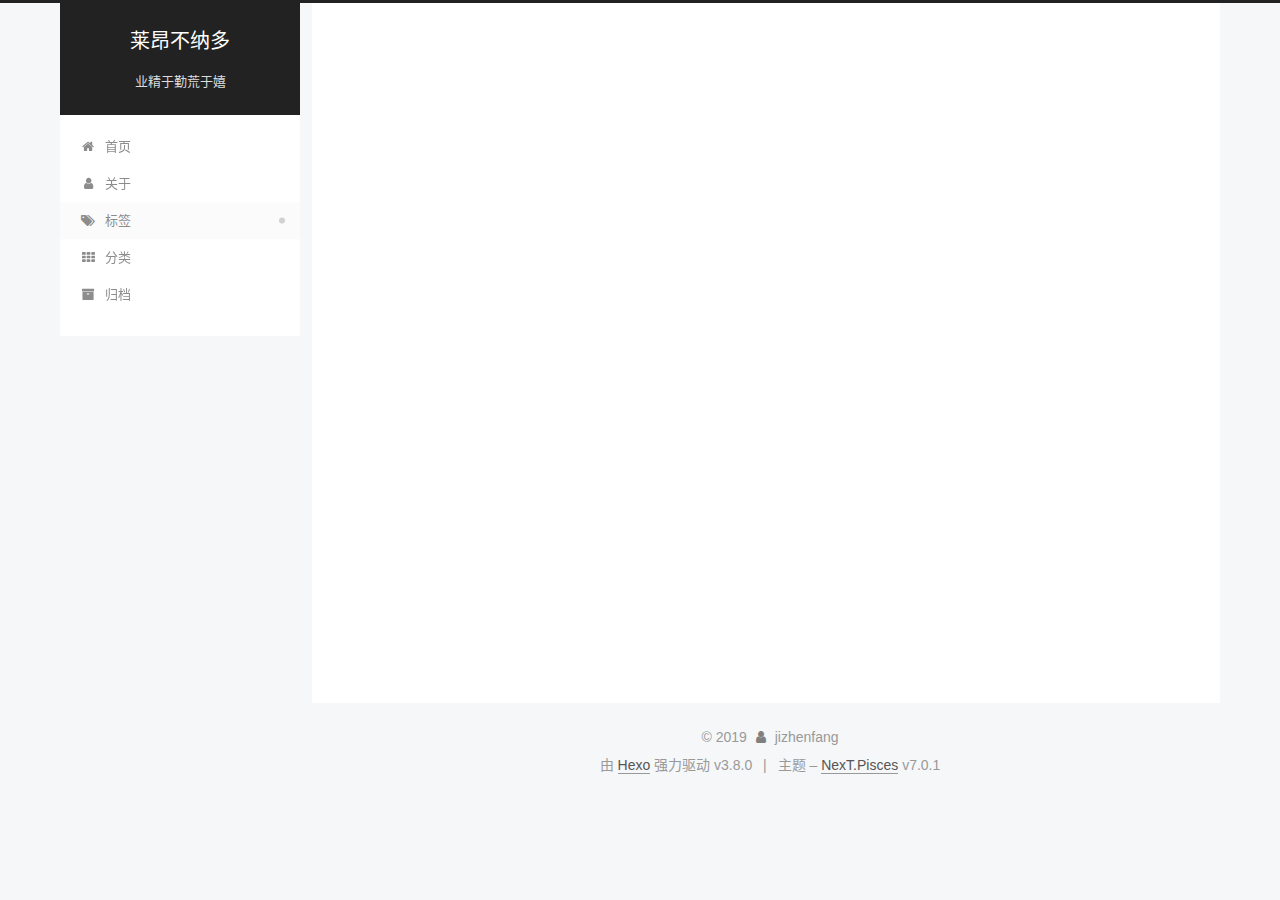
<file: tags/index.html>
<!DOCTYPE html>












  


<html class="theme-next pisces use-motion" lang="zh-CN">
<head><meta name="generator" content="Hexo 3.8.0">
  <meta charset="UTF-8">
<meta http-equiv="X-UA-Compatible" content="IE=edge">
<meta name="viewport" content="width=device-width, initial-scale=1, maximum-scale=2">
<meta name="theme-color" content="#222">
























<link rel="stylesheet" href="/lib/font-awesome/css/font-awesome.min.css?v=4.6.2">

<link rel="stylesheet" href="/css/main.css?v=7.0.1">


  <link rel="apple-touch-icon" sizes="180x180" href="/images/apple-touch-icon-next.png?v=7.0.1">


  <link rel="icon" type="image/png" sizes="32x32" href="/images/favicon-32x32-next.png?v=7.0.1">


  <link rel="icon" type="image/png" sizes="16x16" href="/images/favicon-16x16-next.png?v=7.0.1">


  <link rel="mask-icon" href="/images/logo.svg?v=7.0.1" color="#222">







<script id="hexo.configurations">
  var NexT = window.NexT || {};
  var CONFIG = {
    root: '/',
    scheme: 'Pisces',
    version: '7.0.1',
    sidebar: {"position":"left","display":"post","offset":12,"onmobile":false,"dimmer":false},
    back2top: true,
    back2top_sidebar: false,
    fancybox: false,
    fastclick: false,
    lazyload: false,
    tabs: true,
    motion: {"enable":true,"async":false,"transition":{"post_block":"fadeIn","post_header":"slideDownIn","post_body":"slideDownIn","coll_header":"slideLeftIn","sidebar":"slideUpIn"}},
    algolia: {
      applicationID: '',
      apiKey: '',
      indexName: '',
      hits: {"per_page":10},
      labels: {"input_placeholder":"Search for Posts","hits_empty":"We didn't find any results for the search: ${query}","hits_stats":"${hits} results found in ${time} ms"}
    }
  };
</script>


  




  <meta property="og:type" content="website">
<meta property="og:title" content="tags">
<meta property="og:url" content="http://jizhenfang.cn/tags/index.html">
<meta property="og:site_name" content="莱昂不纳多">
<meta property="og:locale" content="zh-CN">
<meta property="og:updated_time" content="2019-03-31T09:55:39.835Z">
<meta name="twitter:card" content="summary">
<meta name="twitter:title" content="tags">



  <link rel="alternate" href="/atom.xml" title="莱昂不纳多" type="application/atom+xml">



  
  
  <link rel="canonical" href="http://jizhenfang.cn/tags/">



<script id="page.configurations">
  CONFIG.page = {
    sidebar: "",
  };
</script>

  <title>tags | 莱昂不纳多</title>
  












  <noscript>
  <style>
  .use-motion .motion-element,
  .use-motion .brand,
  .use-motion .menu-item,
  .sidebar-inner,
  .use-motion .post-block,
  .use-motion .pagination,
  .use-motion .comments,
  .use-motion .post-header,
  .use-motion .post-body,
  .use-motion .collection-title { opacity: initial; }

  .use-motion .logo,
  .use-motion .site-title,
  .use-motion .site-subtitle {
    opacity: initial;
    top: initial;
  }

  .use-motion .logo-line-before i { left: initial; }
  .use-motion .logo-line-after i { right: initial; }
  </style>
</noscript>

</head>

<body itemscope itemtype="http://schema.org/WebPage" lang="zh-CN">

  
  
    
  

  <div class="container sidebar-position-left page-post-detail">
    <div class="headband"></div>

    <header id="header" class="header" itemscope itemtype="http://schema.org/WPHeader">
      <div class="header-inner"><div class="site-brand-wrapper">
  <div class="site-meta">
    

    <div class="custom-logo-site-title">
      <a href="/" class="brand" rel="start">
        <span class="logo-line-before"><i></i></span>
        <span class="site-title">莱昂不纳多</span>
        <span class="logo-line-after"><i></i></span>
      </a>
    </div>
    
      
        <p class="site-subtitle">业精于勤荒于嬉</p>
      
    
    
  </div>

  <div class="site-nav-toggle">
    <button aria-label="切换导航栏">
      <span class="btn-bar"></span>
      <span class="btn-bar"></span>
      <span class="btn-bar"></span>
    </button>
  </div>
</div>



<nav class="site-nav">
  
    <ul id="menu" class="menu">
      
        
        
        
          
          <li class="menu-item menu-item-home">

    
    
    
      
    

    

    <a href="/" rel="section"><i class="menu-item-icon fa fa-fw fa-home"></i> <br>首页</a>

  </li>
        
        
        
          
          <li class="menu-item menu-item-about">

    
    
    
      
    

    

    <a href="/about/" rel="section"><i class="menu-item-icon fa fa-fw fa-user"></i> <br>关于</a>

  </li>
        
        
        
          
          <li class="menu-item menu-item-tags menu-item-active">

    
    
    
      
    

    

    <a href="/tags/" rel="section"><i class="menu-item-icon fa fa-fw fa-tags"></i> <br>标签</a>

  </li>
        
        
        
          
          <li class="menu-item menu-item-categories">

    
    
    
      
    

    

    <a href="/categories/" rel="section"><i class="menu-item-icon fa fa-fw fa-th"></i> <br>分类</a>

  </li>
        
        
        
          
          <li class="menu-item menu-item-archives">

    
    
    
      
    

    

    <a href="/archives/" rel="section"><i class="menu-item-icon fa fa-fw fa-archive"></i> <br>归档</a>

  </li>

      
      
    </ul>
  

  

  
</nav>



  



</div>
    </header>

    


    <main id="main" class="main">
      <div class="main-inner">
        <div class="content-wrap">
          
            

    
    
      
      
    
      
      
    
      
      
    
      
      
    
      
      
    
    

  


          
          <div id="content" class="content">
            

  <div id="posts" class="posts-expand">
    
    
    
    <div class="post-block page">
      <header class="post-header">

<h1 class="post-title" itemprop="name headline">tags

</h1>

<div class="post-meta">
  
  



</div>

</header>

      
      
      
      <div class="post-body">
        
        
          <div class="tag-cloud">
            <div class="tag-cloud-title">
              
              
                
                  
                
              
                
                  
                
              
              目前共计 2 个标签
            </div>
            <div class="tag-cloud-tags">
              
                <a href="/tags/blog/" style="font-size: 12px; color: #ccc">blog</a> <a href="/tags/hexo/" style="font-size: 12px; color: #ccc">hexo</a>
              
            </div>
          </div>
        
      </div>
      
      
      
    </div>
    



    
    
    
  </div>


          </div>
          

  



        </div>
        
          
  
  <div class="sidebar-toggle">
    <div class="sidebar-toggle-line-wrap">
      <span class="sidebar-toggle-line sidebar-toggle-line-first"></span>
      <span class="sidebar-toggle-line sidebar-toggle-line-middle"></span>
      <span class="sidebar-toggle-line sidebar-toggle-line-last"></span>
    </div>
  </div>

  <aside id="sidebar" class="sidebar">
    <div class="sidebar-inner">

      

      

      <div class="site-overview-wrap sidebar-panel sidebar-panel-active">
        <div class="site-overview">
          <div class="site-author motion-element" itemprop="author" itemscope itemtype="http://schema.org/Person">
            
              <p class="site-author-name" itemprop="name">jizhenfang</p>
              <div class="site-description motion-element" itemprop="description"></div>
          </div>

          
            <nav class="site-state motion-element">
              
                <div class="site-state-item site-state-posts">
                
                  <a href="/archives/">
                
                    <span class="site-state-item-count">1</span>
                    <span class="site-state-item-name">日志</span>
                  </a>
                </div>
              

              
                
                
                <div class="site-state-item site-state-categories">
                  
                    
                      <a href="/categories/">
                    
                  
                    
                    
                      
                    
                    <span class="site-state-item-count">1</span>
                    <span class="site-state-item-name">分类</span>
                  </a>
                </div>
              

              
                
                
                <div class="site-state-item site-state-tags">
                  
                    
                      <a href="/tags/">
                    
                  
                    
                    
                      
                    
                      
                    
                    <span class="site-state-item-count">2</span>
                    <span class="site-state-item-name">标签</span>
                  </a>
                </div>
              
            </nav>
          

          
            <div class="feed-link motion-element">
              <a href="/atom.xml" rel="alternate">
                <i class="fa fa-rss"></i>
                RSS
              </a>
            </div>
          

          

          
            <div class="links-of-author motion-element">
              
                <span class="links-of-author-item">
                  
                  
                    
                  
                  
                    
                  
                  <a href="https://github.com/jizhenfang/jizhenfang.github.io" title="GitHub &rarr; https://github.com/jizhenfang/jizhenfang.github.io" rel="noopener" target="_blank"><i class="fa fa-fw fa-github"></i>GitHub</a>
                </span>
              
                <span class="links-of-author-item">
                  
                  
                    
                  
                  
                    
                  
                  <a href="https://weibo.com/fangcraft" title="Weibo &rarr; https://weibo.com/fangcraft" rel="noopener" target="_blank"><i class="fa fa-fw fa-weibo"></i>Weibo</a>
                </span>
              
            </div>
          

          

          
          

          
            
          
          

        </div>
      </div>

      

      

    </div>
  </aside>
  


        
      </div>
    </main>

    <footer id="footer" class="footer">
      <div class="footer-inner">
        <div class="copyright">&copy; <span itemprop="copyrightYear">2019</span>
  <span class="with-love" id="animate">
    <i class="fa fa-user"></i>
  </span>
  <span class="author" itemprop="copyrightHolder">jizhenfang</span>

  

  
</div>


  <div class="powered-by">由 <a href="https://hexo.io" class="theme-link" rel="noopener" target="_blank">Hexo</a> 强力驱动 v3.8.0</div>



  <span class="post-meta-divider">|</span>



  <div class="theme-info">主题 – <a href="https://theme-next.org" class="theme-link" rel="noopener" target="_blank">NexT.Pisces</a> v7.0.1</div>




        








        
      </div>
    </footer>

    
      <div class="back-to-top">
        <i class="fa fa-arrow-up"></i>
        
      </div>
    

    

    

    
  </div>

  

<script>
  if (Object.prototype.toString.call(window.Promise) !== '[object Function]') {
    window.Promise = null;
  }
</script>


























  
  <script src="/lib/jquery/index.js?v=2.1.3"></script>

  
  <script src="/lib/velocity/velocity.min.js?v=1.2.1"></script>

  
  <script src="/lib/velocity/velocity.ui.min.js?v=1.2.1"></script>


  


  <script src="/js/src/utils.js?v=7.0.1"></script>

  <script src="/js/src/motion.js?v=7.0.1"></script>



  
  


  <script src="/js/src/affix.js?v=7.0.1"></script>

  <script src="/js/src/schemes/pisces.js?v=7.0.1"></script>



  
  <script src="/js/src/scrollspy.js?v=7.0.1"></script>
<script src="/js/src/post-details.js?v=7.0.1"></script>



  


  <script src="/js/src/next-boot.js?v=7.0.1"></script>


  

  

  

  


  


  




  

  

  

  

  

  

  

  

  

  

  

  

  

  

</body>
</html>
</file>
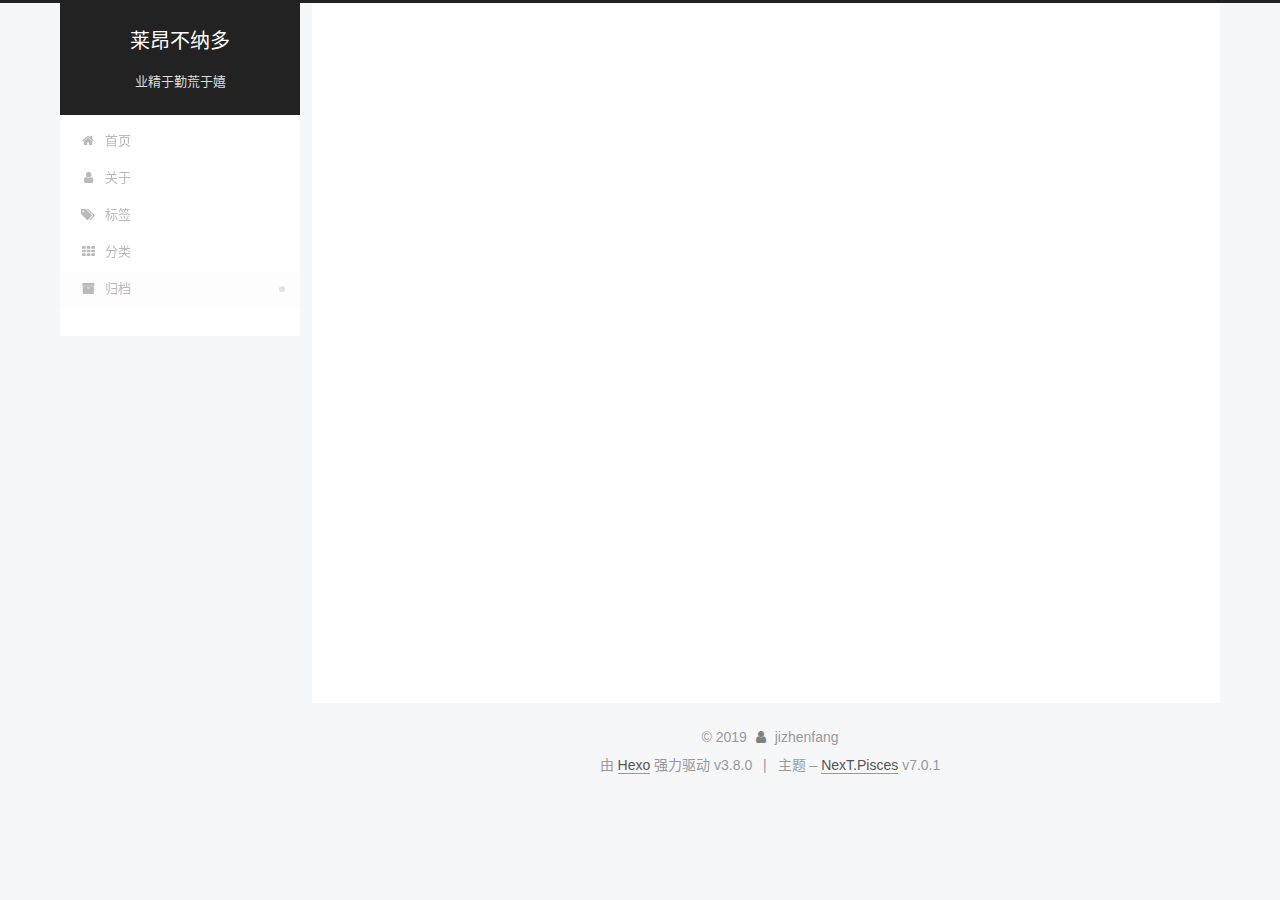
<file: archives/2019/index.html>
<!DOCTYPE html>












  


<html class="theme-next pisces use-motion" lang="zh-CN">
<head><meta name="generator" content="Hexo 3.8.0">
  <meta charset="UTF-8">
<meta http-equiv="X-UA-Compatible" content="IE=edge">
<meta name="viewport" content="width=device-width, initial-scale=1, maximum-scale=2">
<meta name="theme-color" content="#222">
























<link rel="stylesheet" href="/lib/font-awesome/css/font-awesome.min.css?v=4.6.2">

<link rel="stylesheet" href="/css/main.css?v=7.0.1">


  <link rel="apple-touch-icon" sizes="180x180" href="/images/apple-touch-icon-next.png?v=7.0.1">


  <link rel="icon" type="image/png" sizes="32x32" href="/images/favicon-32x32-next.png?v=7.0.1">


  <link rel="icon" type="image/png" sizes="16x16" href="/images/favicon-16x16-next.png?v=7.0.1">


  <link rel="mask-icon" href="/images/logo.svg?v=7.0.1" color="#222">







<script id="hexo.configurations">
  var NexT = window.NexT || {};
  var CONFIG = {
    root: '/',
    scheme: 'Pisces',
    version: '7.0.1',
    sidebar: {"position":"left","display":"post","offset":12,"onmobile":false,"dimmer":false},
    back2top: true,
    back2top_sidebar: false,
    fancybox: false,
    fastclick: false,
    lazyload: false,
    tabs: true,
    motion: {"enable":true,"async":false,"transition":{"post_block":"fadeIn","post_header":"slideDownIn","post_body":"slideDownIn","coll_header":"slideLeftIn","sidebar":"slideUpIn"}},
    algolia: {
      applicationID: '',
      apiKey: '',
      indexName: '',
      hits: {"per_page":10},
      labels: {"input_placeholder":"Search for Posts","hits_empty":"We didn't find any results for the search: ${query}","hits_stats":"${hits} results found in ${time} ms"}
    }
  };
</script>


  




  <meta property="og:type" content="website">
<meta property="og:title" content="莱昂不纳多">
<meta property="og:url" content="http://jizhenfang.cn/archives/2019/index.html">
<meta property="og:site_name" content="莱昂不纳多">
<meta property="og:locale" content="zh-CN">
<meta name="twitter:card" content="summary">
<meta name="twitter:title" content="莱昂不纳多">



  <link rel="alternate" href="/atom.xml" title="莱昂不纳多" type="application/atom+xml">



  
  
  <link rel="canonical" href="http://jizhenfang.cn/archives/2019/">



<script id="page.configurations">
  CONFIG.page = {
    sidebar: "",
  };
</script>

  <title>归档 | 莱昂不纳多</title>
  












  <noscript>
  <style>
  .use-motion .motion-element,
  .use-motion .brand,
  .use-motion .menu-item,
  .sidebar-inner,
  .use-motion .post-block,
  .use-motion .pagination,
  .use-motion .comments,
  .use-motion .post-header,
  .use-motion .post-body,
  .use-motion .collection-title { opacity: initial; }

  .use-motion .logo,
  .use-motion .site-title,
  .use-motion .site-subtitle {
    opacity: initial;
    top: initial;
  }

  .use-motion .logo-line-before i { left: initial; }
  .use-motion .logo-line-after i { right: initial; }
  </style>
</noscript>

</head>

<body itemscope itemtype="http://schema.org/WebPage" lang="zh-CN">

  
  
    
  

  <div class="container sidebar-position-left page-archive">
    <div class="headband"></div>

    <header id="header" class="header" itemscope itemtype="http://schema.org/WPHeader">
      <div class="header-inner"><div class="site-brand-wrapper">
  <div class="site-meta">
    

    <div class="custom-logo-site-title">
      <a href="/" class="brand" rel="start">
        <span class="logo-line-before"><i></i></span>
        <span class="site-title">莱昂不纳多</span>
        <span class="logo-line-after"><i></i></span>
      </a>
    </div>
    
      
        <p class="site-subtitle">业精于勤荒于嬉</p>
      
    
    
  </div>

  <div class="site-nav-toggle">
    <button aria-label="切换导航栏">
      <span class="btn-bar"></span>
      <span class="btn-bar"></span>
      <span class="btn-bar"></span>
    </button>
  </div>
</div>



<nav class="site-nav">
  
    <ul id="menu" class="menu">
      
        
        
        
          
          <li class="menu-item menu-item-home">

    
    
    
      
    

    

    <a href="/" rel="section"><i class="menu-item-icon fa fa-fw fa-home"></i> <br>首页</a>

  </li>
        
        
        
          
          <li class="menu-item menu-item-about">

    
    
    
      
    

    

    <a href="/about/" rel="section"><i class="menu-item-icon fa fa-fw fa-user"></i> <br>关于</a>

  </li>
        
        
        
          
          <li class="menu-item menu-item-tags">

    
    
    
      
    

    

    <a href="/tags/" rel="section"><i class="menu-item-icon fa fa-fw fa-tags"></i> <br>标签</a>

  </li>
        
        
        
          
          <li class="menu-item menu-item-categories">

    
    
    
      
    

    

    <a href="/categories/" rel="section"><i class="menu-item-icon fa fa-fw fa-th"></i> <br>分类</a>

  </li>
        
        
        
          
          <li class="menu-item menu-item-archives menu-item-active">

    
    
    
      
    

    

    <a href="/archives/" rel="section"><i class="menu-item-icon fa fa-fw fa-archive"></i> <br>归档</a>

  </li>

      
      
    </ul>
  

  

  
</nav>



  



</div>
    </header>

    


    <main id="main" class="main">
      <div class="main-inner">
        <div class="content-wrap">
          
            

    
    
      
      
    
      
      
    
      
      
    
      
      
    
      
      
    
    

  


          
          <div id="content" class="content">
            

  
  
  
  <div class="post-block archive">
    <div id="posts" class="posts-collapse">
      <span class="archive-move-on"></span>

      
      <span class="archive-page-counter">
        
        
        
          
        
        嗯..! 目前共计 1 篇日志。 继续努力。
      </span>
      

      

        
        
        

        
          
          <div class="collection-title">
            <h1 class="archive-year" id="archive-year-2019">2019</h1>
          </div>
        
        

        

  <article class="post post-type-normal" itemscope itemtype="http://schema.org/Article">
    <header class="post-header">

      <h2 class="post-title">
        
          <a class="post-title-link" href="/2019/03/31/hello-world/" itemprop="url">
            
              <span itemprop="name">Hello World</span>
            
          </a>
        
      </h2>

      <div class="post-meta">
        <time class="post-time" itemprop="dateCreated" datetime="2019-03-31T17:56:46+08:00" content="2019-03-31">
          03-31
        </time>
      </div>

    </header>
  </article>



      

    </div>
  </div>
  
  
  

  



          </div>
          

        </div>
        
          
  
  <div class="sidebar-toggle">
    <div class="sidebar-toggle-line-wrap">
      <span class="sidebar-toggle-line sidebar-toggle-line-first"></span>
      <span class="sidebar-toggle-line sidebar-toggle-line-middle"></span>
      <span class="sidebar-toggle-line sidebar-toggle-line-last"></span>
    </div>
  </div>

  <aside id="sidebar" class="sidebar">
    <div class="sidebar-inner">

      

      

      <div class="site-overview-wrap sidebar-panel sidebar-panel-active">
        <div class="site-overview">
          <div class="site-author motion-element" itemprop="author" itemscope itemtype="http://schema.org/Person">
            
              <p class="site-author-name" itemprop="name">jizhenfang</p>
              <div class="site-description motion-element" itemprop="description"></div>
          </div>

          
            <nav class="site-state motion-element">
              
                <div class="site-state-item site-state-posts">
                
                  <a href="/archives/">
                
                    <span class="site-state-item-count">1</span>
                    <span class="site-state-item-name">日志</span>
                  </a>
                </div>
              

              
                
                
                <div class="site-state-item site-state-categories">
                  
                    
                      <a href="/categories/">
                    
                  
                    
                    
                      
                    
                    <span class="site-state-item-count">1</span>
                    <span class="site-state-item-name">分类</span>
                  </a>
                </div>
              

              
                
                
                <div class="site-state-item site-state-tags">
                  
                    
                      <a href="/tags/">
                    
                  
                    
                    
                      
                    
                      
                    
                    <span class="site-state-item-count">2</span>
                    <span class="site-state-item-name">标签</span>
                  </a>
                </div>
              
            </nav>
          

          
            <div class="feed-link motion-element">
              <a href="/atom.xml" rel="alternate">
                <i class="fa fa-rss"></i>
                RSS
              </a>
            </div>
          

          

          
            <div class="links-of-author motion-element">
              
                <span class="links-of-author-item">
                  
                  
                    
                  
                  
                    
                  
                  <a href="https://github.com/jizhenfang/jizhenfang.github.io" title="GitHub &rarr; https://github.com/jizhenfang/jizhenfang.github.io" rel="noopener" target="_blank"><i class="fa fa-fw fa-github"></i>GitHub</a>
                </span>
              
                <span class="links-of-author-item">
                  
                  
                    
                  
                  
                    
                  
                  <a href="https://weibo.com/fangcraft" title="Weibo &rarr; https://weibo.com/fangcraft" rel="noopener" target="_blank"><i class="fa fa-fw fa-weibo"></i>Weibo</a>
                </span>
              
            </div>
          

          

          
          

          
            
          
          

        </div>
      </div>

      

      

    </div>
  </aside>
  


        
      </div>
    </main>

    <footer id="footer" class="footer">
      <div class="footer-inner">
        <div class="copyright">&copy; <span itemprop="copyrightYear">2019</span>
  <span class="with-love" id="animate">
    <i class="fa fa-user"></i>
  </span>
  <span class="author" itemprop="copyrightHolder">jizhenfang</span>

  

  
</div>


  <div class="powered-by">由 <a href="https://hexo.io" class="theme-link" rel="noopener" target="_blank">Hexo</a> 强力驱动 v3.8.0</div>



  <span class="post-meta-divider">|</span>



  <div class="theme-info">主题 – <a href="https://theme-next.org" class="theme-link" rel="noopener" target="_blank">NexT.Pisces</a> v7.0.1</div>




        








        
      </div>
    </footer>

    
      <div class="back-to-top">
        <i class="fa fa-arrow-up"></i>
        
      </div>
    

    

    

    
  </div>

  

<script>
  if (Object.prototype.toString.call(window.Promise) !== '[object Function]') {
    window.Promise = null;
  }
</script>


























  
  <script src="/lib/jquery/index.js?v=2.1.3"></script>

  
  <script src="/lib/velocity/velocity.min.js?v=1.2.1"></script>

  
  <script src="/lib/velocity/velocity.ui.min.js?v=1.2.1"></script>


  


  <script src="/js/src/utils.js?v=7.0.1"></script>

  <script src="/js/src/motion.js?v=7.0.1"></script>



  
  


  <script src="/js/src/affix.js?v=7.0.1"></script>

  <script src="/js/src/schemes/pisces.js?v=7.0.1"></script>



  

  


  <script src="/js/src/next-boot.js?v=7.0.1"></script>


  

  

  

  



  




  

  

  

  

  

  

  

  

  

  

  

  

  

  

</body>
</html>
</file>
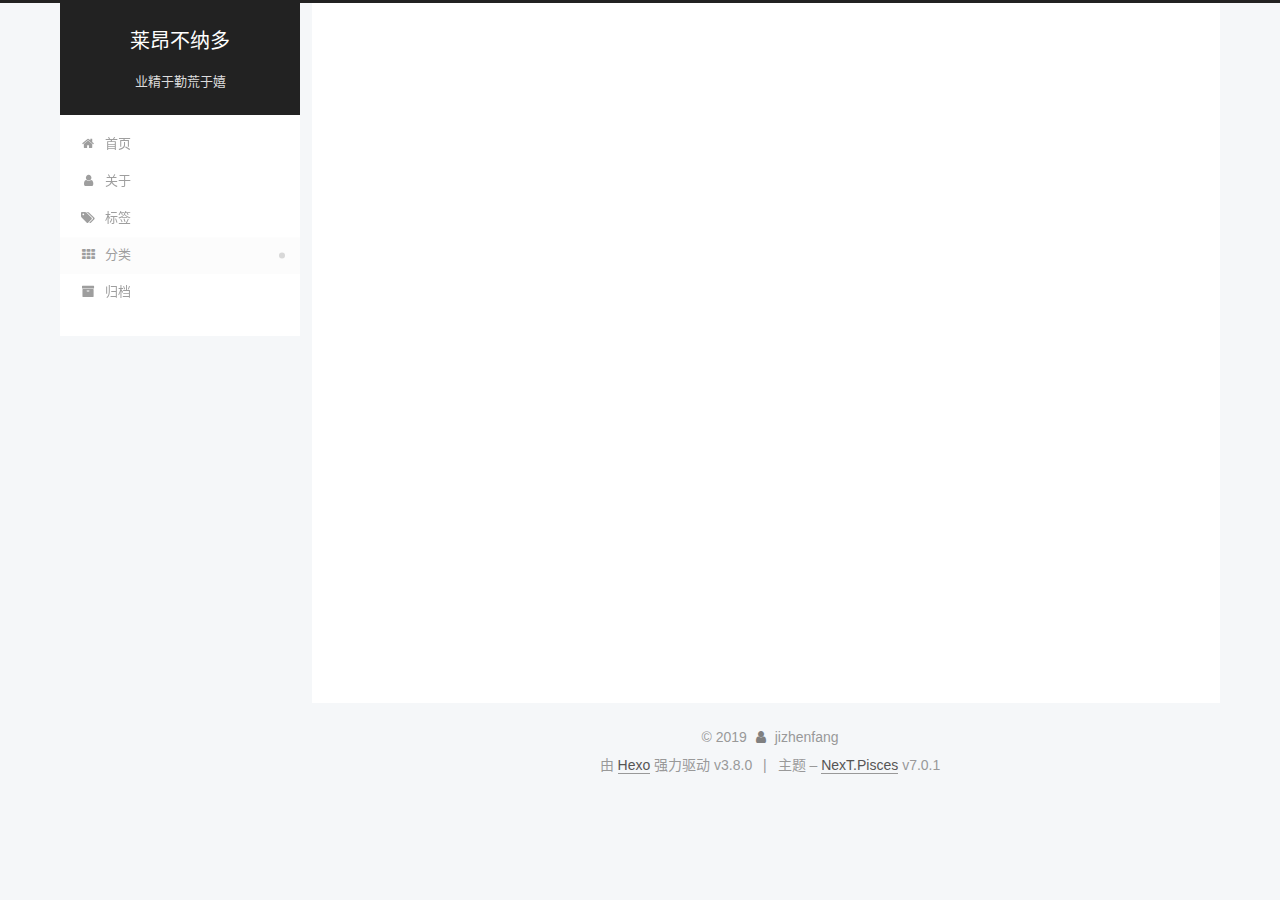
<file: categories/Hexo/index.html>
<!DOCTYPE html>












  


<html class="theme-next pisces use-motion" lang="zh-CN">
<head><meta name="generator" content="Hexo 3.8.0">
  <meta charset="UTF-8">
<meta http-equiv="X-UA-Compatible" content="IE=edge">
<meta name="viewport" content="width=device-width, initial-scale=1, maximum-scale=2">
<meta name="theme-color" content="#222">
























<link rel="stylesheet" href="/lib/font-awesome/css/font-awesome.min.css?v=4.6.2">

<link rel="stylesheet" href="/css/main.css?v=7.0.1">


  <link rel="apple-touch-icon" sizes="180x180" href="/images/apple-touch-icon-next.png?v=7.0.1">


  <link rel="icon" type="image/png" sizes="32x32" href="/images/favicon-32x32-next.png?v=7.0.1">


  <link rel="icon" type="image/png" sizes="16x16" href="/images/favicon-16x16-next.png?v=7.0.1">


  <link rel="mask-icon" href="/images/logo.svg?v=7.0.1" color="#222">







<script id="hexo.configurations">
  var NexT = window.NexT || {};
  var CONFIG = {
    root: '/',
    scheme: 'Pisces',
    version: '7.0.1',
    sidebar: {"position":"left","display":"post","offset":12,"onmobile":false,"dimmer":false},
    back2top: true,
    back2top_sidebar: false,
    fancybox: false,
    fastclick: false,
    lazyload: false,
    tabs: true,
    motion: {"enable":true,"async":false,"transition":{"post_block":"fadeIn","post_header":"slideDownIn","post_body":"slideDownIn","coll_header":"slideLeftIn","sidebar":"slideUpIn"}},
    algolia: {
      applicationID: '',
      apiKey: '',
      indexName: '',
      hits: {"per_page":10},
      labels: {"input_placeholder":"Search for Posts","hits_empty":"We didn't find any results for the search: ${query}","hits_stats":"${hits} results found in ${time} ms"}
    }
  };
</script>


  




  <meta property="og:type" content="website">
<meta property="og:title" content="莱昂不纳多">
<meta property="og:url" content="http://jizhenfang.cn/categories/Hexo/index.html">
<meta property="og:site_name" content="莱昂不纳多">
<meta property="og:locale" content="zh-CN">
<meta name="twitter:card" content="summary">
<meta name="twitter:title" content="莱昂不纳多">



  <link rel="alternate" href="/atom.xml" title="莱昂不纳多" type="application/atom+xml">



  
  
  <link rel="canonical" href="http://jizhenfang.cn/categories/Hexo/">



<script id="page.configurations">
  CONFIG.page = {
    sidebar: "",
  };
</script>

  <title>分类: Hexo | 莱昂不纳多</title>
  












  <noscript>
  <style>
  .use-motion .motion-element,
  .use-motion .brand,
  .use-motion .menu-item,
  .sidebar-inner,
  .use-motion .post-block,
  .use-motion .pagination,
  .use-motion .comments,
  .use-motion .post-header,
  .use-motion .post-body,
  .use-motion .collection-title { opacity: initial; }

  .use-motion .logo,
  .use-motion .site-title,
  .use-motion .site-subtitle {
    opacity: initial;
    top: initial;
  }

  .use-motion .logo-line-before i { left: initial; }
  .use-motion .logo-line-after i { right: initial; }
  </style>
</noscript>

</head>

<body itemscope itemtype="http://schema.org/WebPage" lang="zh-CN">

  
  
    
  

  <div class="container sidebar-position-left ">
    <div class="headband"></div>

    <header id="header" class="header" itemscope itemtype="http://schema.org/WPHeader">
      <div class="header-inner"><div class="site-brand-wrapper">
  <div class="site-meta">
    

    <div class="custom-logo-site-title">
      <a href="/" class="brand" rel="start">
        <span class="logo-line-before"><i></i></span>
        <span class="site-title">莱昂不纳多</span>
        <span class="logo-line-after"><i></i></span>
      </a>
    </div>
    
      
        <p class="site-subtitle">业精于勤荒于嬉</p>
      
    
    
  </div>

  <div class="site-nav-toggle">
    <button aria-label="切换导航栏">
      <span class="btn-bar"></span>
      <span class="btn-bar"></span>
      <span class="btn-bar"></span>
    </button>
  </div>
</div>



<nav class="site-nav">
  
    <ul id="menu" class="menu">
      
        
        
        
          
          <li class="menu-item menu-item-home">

    
    
    
      
    

    

    <a href="/" rel="section"><i class="menu-item-icon fa fa-fw fa-home"></i> <br>首页</a>

  </li>
        
        
        
          
          <li class="menu-item menu-item-about">

    
    
    
      
    

    

    <a href="/about/" rel="section"><i class="menu-item-icon fa fa-fw fa-user"></i> <br>关于</a>

  </li>
        
        
        
          
          <li class="menu-item menu-item-tags">

    
    
    
      
    

    

    <a href="/tags/" rel="section"><i class="menu-item-icon fa fa-fw fa-tags"></i> <br>标签</a>

  </li>
        
        
        
          
          <li class="menu-item menu-item-categories menu-item-active">

    
    
    
      
    

    

    <a href="/categories/" rel="section"><i class="menu-item-icon fa fa-fw fa-th"></i> <br>分类</a>

  </li>
        
        
        
          
          <li class="menu-item menu-item-archives">

    
    
    
      
    

    

    <a href="/archives/" rel="section"><i class="menu-item-icon fa fa-fw fa-archive"></i> <br>归档</a>

  </li>

      
      
    </ul>
  

  

  
</nav>



  



</div>
    </header>

    


    <main id="main" class="main">
      <div class="main-inner">
        <div class="content-wrap">
          
            

    
    
      
      
    
      
      
    
      
      
    
      
      
    
      
      
    
    

  


          
          <div id="content" class="content">
            

  
  
  
  <div class="post-block category">

    <div id="posts" class="posts-collapse">
      <div class="collection-title">
        <h1>Hexo<small>分类</small>
        </h1>
      </div>

      
        

  <article class="post post-type-normal" itemscope itemtype="http://schema.org/Article">
    <header class="post-header">

      <h2 class="post-title">
        
          <a class="post-title-link" href="/2019/03/31/hello-world/" itemprop="url">
            
              <span itemprop="name">Hello World</span>
            
          </a>
        
      </h2>

      <div class="post-meta">
        <time class="post-time" itemprop="dateCreated" datetime="2019-03-31T17:56:46+08:00" content="2019-03-31">
          03-31
        </time>
      </div>

    </header>
  </article>


      
    </div>

  </div>
  
  
  

  



          </div>
          

        </div>
        
          
  
  <div class="sidebar-toggle">
    <div class="sidebar-toggle-line-wrap">
      <span class="sidebar-toggle-line sidebar-toggle-line-first"></span>
      <span class="sidebar-toggle-line sidebar-toggle-line-middle"></span>
      <span class="sidebar-toggle-line sidebar-toggle-line-last"></span>
    </div>
  </div>

  <aside id="sidebar" class="sidebar">
    <div class="sidebar-inner">

      

      

      <div class="site-overview-wrap sidebar-panel sidebar-panel-active">
        <div class="site-overview">
          <div class="site-author motion-element" itemprop="author" itemscope itemtype="http://schema.org/Person">
            
              <p class="site-author-name" itemprop="name">jizhenfang</p>
              <div class="site-description motion-element" itemprop="description"></div>
          </div>

          
            <nav class="site-state motion-element">
              
                <div class="site-state-item site-state-posts">
                
                  <a href="/archives/">
                
                    <span class="site-state-item-count">1</span>
                    <span class="site-state-item-name">日志</span>
                  </a>
                </div>
              

              
                
                
                <div class="site-state-item site-state-categories">
                  
                    
                      <a href="/categories/">
                    
                  
                    
                    
                      
                    
                    <span class="site-state-item-count">1</span>
                    <span class="site-state-item-name">分类</span>
                  </a>
                </div>
              

              
                
                
                <div class="site-state-item site-state-tags">
                  
                    
                      <a href="/tags/">
                    
                  
                    
                    
                      
                    
                      
                    
                    <span class="site-state-item-count">2</span>
                    <span class="site-state-item-name">标签</span>
                  </a>
                </div>
              
            </nav>
          

          
            <div class="feed-link motion-element">
              <a href="/atom.xml" rel="alternate">
                <i class="fa fa-rss"></i>
                RSS
              </a>
            </div>
          

          

          
            <div class="links-of-author motion-element">
              
                <span class="links-of-author-item">
                  
                  
                    
                  
                  
                    
                  
                  <a href="https://github.com/jizhenfang/jizhenfang.github.io" title="GitHub &rarr; https://github.com/jizhenfang/jizhenfang.github.io" rel="noopener" target="_blank"><i class="fa fa-fw fa-github"></i>GitHub</a>
                </span>
              
                <span class="links-of-author-item">
                  
                  
                    
                  
                  
                    
                  
                  <a href="https://weibo.com/fangcraft" title="Weibo &rarr; https://weibo.com/fangcraft" rel="noopener" target="_blank"><i class="fa fa-fw fa-weibo"></i>Weibo</a>
                </span>
              
            </div>
          

          

          
          

          
            
          
          

        </div>
      </div>

      

      

    </div>
  </aside>
  


        
      </div>
    </main>

    <footer id="footer" class="footer">
      <div class="footer-inner">
        <div class="copyright">&copy; <span itemprop="copyrightYear">2019</span>
  <span class="with-love" id="animate">
    <i class="fa fa-user"></i>
  </span>
  <span class="author" itemprop="copyrightHolder">jizhenfang</span>

  

  
</div>


  <div class="powered-by">由 <a href="https://hexo.io" class="theme-link" rel="noopener" target="_blank">Hexo</a> 强力驱动 v3.8.0</div>



  <span class="post-meta-divider">|</span>



  <div class="theme-info">主题 – <a href="https://theme-next.org" class="theme-link" rel="noopener" target="_blank">NexT.Pisces</a> v7.0.1</div>




        








        
      </div>
    </footer>

    
      <div class="back-to-top">
        <i class="fa fa-arrow-up"></i>
        
      </div>
    

    

    

    
  </div>

  

<script>
  if (Object.prototype.toString.call(window.Promise) !== '[object Function]') {
    window.Promise = null;
  }
</script>


























  
  <script src="/lib/jquery/index.js?v=2.1.3"></script>

  
  <script src="/lib/velocity/velocity.min.js?v=1.2.1"></script>

  
  <script src="/lib/velocity/velocity.ui.min.js?v=1.2.1"></script>


  


  <script src="/js/src/utils.js?v=7.0.1"></script>

  <script src="/js/src/motion.js?v=7.0.1"></script>



  
  


  <script src="/js/src/affix.js?v=7.0.1"></script>

  <script src="/js/src/schemes/pisces.js?v=7.0.1"></script>



  

  


  <script src="/js/src/next-boot.js?v=7.0.1"></script>


  

  

  

  



  




  

  

  

  

  

  

  

  

  

  

  

  

  

  

</body>
</html>
</file>
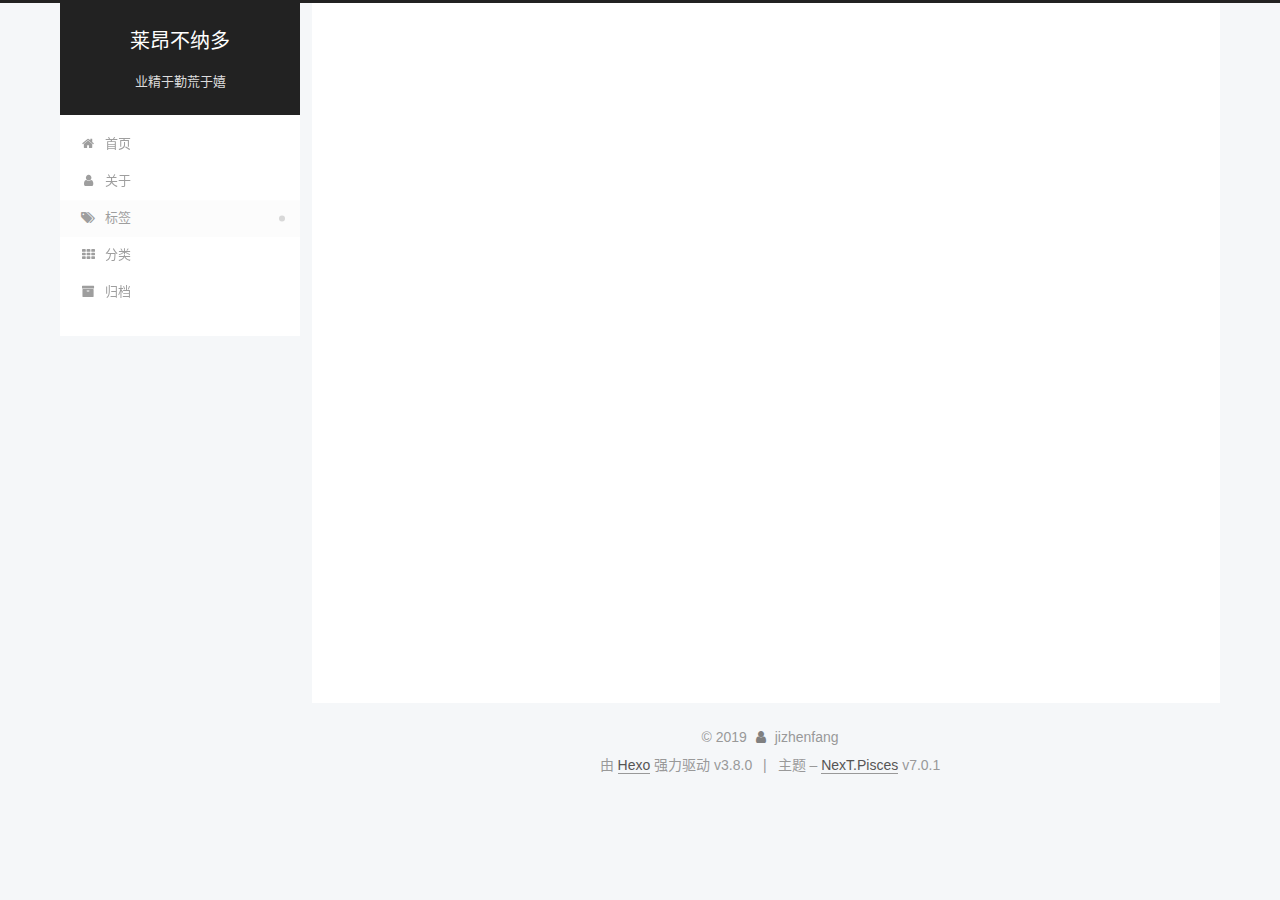
<file: tags/blog/index.html>
<!DOCTYPE html>












  


<html class="theme-next pisces use-motion" lang="zh-CN">
<head><meta name="generator" content="Hexo 3.8.0">
  <meta charset="UTF-8">
<meta http-equiv="X-UA-Compatible" content="IE=edge">
<meta name="viewport" content="width=device-width, initial-scale=1, maximum-scale=2">
<meta name="theme-color" content="#222">
























<link rel="stylesheet" href="/lib/font-awesome/css/font-awesome.min.css?v=4.6.2">

<link rel="stylesheet" href="/css/main.css?v=7.0.1">


  <link rel="apple-touch-icon" sizes="180x180" href="/images/apple-touch-icon-next.png?v=7.0.1">


  <link rel="icon" type="image/png" sizes="32x32" href="/images/favicon-32x32-next.png?v=7.0.1">


  <link rel="icon" type="image/png" sizes="16x16" href="/images/favicon-16x16-next.png?v=7.0.1">


  <link rel="mask-icon" href="/images/logo.svg?v=7.0.1" color="#222">







<script id="hexo.configurations">
  var NexT = window.NexT || {};
  var CONFIG = {
    root: '/',
    scheme: 'Pisces',
    version: '7.0.1',
    sidebar: {"position":"left","display":"post","offset":12,"onmobile":false,"dimmer":false},
    back2top: true,
    back2top_sidebar: false,
    fancybox: false,
    fastclick: false,
    lazyload: false,
    tabs: true,
    motion: {"enable":true,"async":false,"transition":{"post_block":"fadeIn","post_header":"slideDownIn","post_body":"slideDownIn","coll_header":"slideLeftIn","sidebar":"slideUpIn"}},
    algolia: {
      applicationID: '',
      apiKey: '',
      indexName: '',
      hits: {"per_page":10},
      labels: {"input_placeholder":"Search for Posts","hits_empty":"We didn't find any results for the search: ${query}","hits_stats":"${hits} results found in ${time} ms"}
    }
  };
</script>


  




  <meta property="og:type" content="website">
<meta property="og:title" content="莱昂不纳多">
<meta property="og:url" content="http://jizhenfang.cn/tags/blog/index.html">
<meta property="og:site_name" content="莱昂不纳多">
<meta property="og:locale" content="zh-CN">
<meta name="twitter:card" content="summary">
<meta name="twitter:title" content="莱昂不纳多">



  <link rel="alternate" href="/atom.xml" title="莱昂不纳多" type="application/atom+xml">



  
  
  <link rel="canonical" href="http://jizhenfang.cn/tags/blog/">



<script id="page.configurations">
  CONFIG.page = {
    sidebar: "",
  };
</script>

  <title>标签: blog | 莱昂不纳多</title>
  












  <noscript>
  <style>
  .use-motion .motion-element,
  .use-motion .brand,
  .use-motion .menu-item,
  .sidebar-inner,
  .use-motion .post-block,
  .use-motion .pagination,
  .use-motion .comments,
  .use-motion .post-header,
  .use-motion .post-body,
  .use-motion .collection-title { opacity: initial; }

  .use-motion .logo,
  .use-motion .site-title,
  .use-motion .site-subtitle {
    opacity: initial;
    top: initial;
  }

  .use-motion .logo-line-before i { left: initial; }
  .use-motion .logo-line-after i { right: initial; }
  </style>
</noscript>

</head>

<body itemscope itemtype="http://schema.org/WebPage" lang="zh-CN">

  
  
    
  

  <div class="container sidebar-position-left ">
    <div class="headband"></div>

    <header id="header" class="header" itemscope itemtype="http://schema.org/WPHeader">
      <div class="header-inner"><div class="site-brand-wrapper">
  <div class="site-meta">
    

    <div class="custom-logo-site-title">
      <a href="/" class="brand" rel="start">
        <span class="logo-line-before"><i></i></span>
        <span class="site-title">莱昂不纳多</span>
        <span class="logo-line-after"><i></i></span>
      </a>
    </div>
    
      
        <p class="site-subtitle">业精于勤荒于嬉</p>
      
    
    
  </div>

  <div class="site-nav-toggle">
    <button aria-label="切换导航栏">
      <span class="btn-bar"></span>
      <span class="btn-bar"></span>
      <span class="btn-bar"></span>
    </button>
  </div>
</div>



<nav class="site-nav">
  
    <ul id="menu" class="menu">
      
        
        
        
          
          <li class="menu-item menu-item-home">

    
    
    
      
    

    

    <a href="/" rel="section"><i class="menu-item-icon fa fa-fw fa-home"></i> <br>首页</a>

  </li>
        
        
        
          
          <li class="menu-item menu-item-about">

    
    
    
      
    

    

    <a href="/about/" rel="section"><i class="menu-item-icon fa fa-fw fa-user"></i> <br>关于</a>

  </li>
        
        
        
          
          <li class="menu-item menu-item-tags menu-item-active">

    
    
    
      
    

    

    <a href="/tags/" rel="section"><i class="menu-item-icon fa fa-fw fa-tags"></i> <br>标签</a>

  </li>
        
        
        
          
          <li class="menu-item menu-item-categories">

    
    
    
      
    

    

    <a href="/categories/" rel="section"><i class="menu-item-icon fa fa-fw fa-th"></i> <br>分类</a>

  </li>
        
        
        
          
          <li class="menu-item menu-item-archives">

    
    
    
      
    

    

    <a href="/archives/" rel="section"><i class="menu-item-icon fa fa-fw fa-archive"></i> <br>归档</a>

  </li>

      
      
    </ul>
  

  

  
</nav>



  



</div>
    </header>

    


    <main id="main" class="main">
      <div class="main-inner">
        <div class="content-wrap">
          
            

    
    
      
      
    
      
      
    
      
      
    
      
      
    
      
      
    
    

  


          
          <div id="content" class="content">
            

  
  
  
  <div class="post-block tag">

    <div id="posts" class="posts-collapse">
      <div class="collection-title">
        <h1>blog<small>标签</small>
        </h1>
      </div>

      
        

  <article class="post post-type-normal" itemscope itemtype="http://schema.org/Article">
    <header class="post-header">

      <h2 class="post-title">
        
          <a class="post-title-link" href="/2019/03/31/hello-world/" itemprop="url">
            
              <span itemprop="name">Hello World</span>
            
          </a>
        
      </h2>

      <div class="post-meta">
        <time class="post-time" itemprop="dateCreated" datetime="2019-03-31T17:56:46+08:00" content="2019-03-31">
          03-31
        </time>
      </div>

    </header>
  </article>


      
    </div>

  </div>
  
  
  

  



          </div>
          

        </div>
        
          
  
  <div class="sidebar-toggle">
    <div class="sidebar-toggle-line-wrap">
      <span class="sidebar-toggle-line sidebar-toggle-line-first"></span>
      <span class="sidebar-toggle-line sidebar-toggle-line-middle"></span>
      <span class="sidebar-toggle-line sidebar-toggle-line-last"></span>
    </div>
  </div>

  <aside id="sidebar" class="sidebar">
    <div class="sidebar-inner">

      

      

      <div class="site-overview-wrap sidebar-panel sidebar-panel-active">
        <div class="site-overview">
          <div class="site-author motion-element" itemprop="author" itemscope itemtype="http://schema.org/Person">
            
              <p class="site-author-name" itemprop="name">jizhenfang</p>
              <div class="site-description motion-element" itemprop="description"></div>
          </div>

          
            <nav class="site-state motion-element">
              
                <div class="site-state-item site-state-posts">
                
                  <a href="/archives/">
                
                    <span class="site-state-item-count">1</span>
                    <span class="site-state-item-name">日志</span>
                  </a>
                </div>
              

              
                
                
                <div class="site-state-item site-state-categories">
                  
                    
                      <a href="/categories/">
                    
                  
                    
                    
                      
                    
                    <span class="site-state-item-count">1</span>
                    <span class="site-state-item-name">分类</span>
                  </a>
                </div>
              

              
                
                
                <div class="site-state-item site-state-tags">
                  
                    
                      <a href="/tags/">
                    
                  
                    
                    
                      
                    
                      
                    
                    <span class="site-state-item-count">2</span>
                    <span class="site-state-item-name">标签</span>
                  </a>
                </div>
              
            </nav>
          

          
            <div class="feed-link motion-element">
              <a href="/atom.xml" rel="alternate">
                <i class="fa fa-rss"></i>
                RSS
              </a>
            </div>
          

          

          
            <div class="links-of-author motion-element">
              
                <span class="links-of-author-item">
                  
                  
                    
                  
                  
                    
                  
                  <a href="https://github.com/jizhenfang/jizhenfang.github.io" title="GitHub &rarr; https://github.com/jizhenfang/jizhenfang.github.io" rel="noopener" target="_blank"><i class="fa fa-fw fa-github"></i>GitHub</a>
                </span>
              
                <span class="links-of-author-item">
                  
                  
                    
                  
                  
                    
                  
                  <a href="https://weibo.com/fangcraft" title="Weibo &rarr; https://weibo.com/fangcraft" rel="noopener" target="_blank"><i class="fa fa-fw fa-weibo"></i>Weibo</a>
                </span>
              
            </div>
          

          

          
          

          
            
          
          

        </div>
      </div>

      

      

    </div>
  </aside>
  


        
      </div>
    </main>

    <footer id="footer" class="footer">
      <div class="footer-inner">
        <div class="copyright">&copy; <span itemprop="copyrightYear">2019</span>
  <span class="with-love" id="animate">
    <i class="fa fa-user"></i>
  </span>
  <span class="author" itemprop="copyrightHolder">jizhenfang</span>

  

  
</div>


  <div class="powered-by">由 <a href="https://hexo.io" class="theme-link" rel="noopener" target="_blank">Hexo</a> 强力驱动 v3.8.0</div>



  <span class="post-meta-divider">|</span>



  <div class="theme-info">主题 – <a href="https://theme-next.org" class="theme-link" rel="noopener" target="_blank">NexT.Pisces</a> v7.0.1</div>




        








        
      </div>
    </footer>

    
      <div class="back-to-top">
        <i class="fa fa-arrow-up"></i>
        
      </div>
    

    

    

    
  </div>

  

<script>
  if (Object.prototype.toString.call(window.Promise) !== '[object Function]') {
    window.Promise = null;
  }
</script>


























  
  <script src="/lib/jquery/index.js?v=2.1.3"></script>

  
  <script src="/lib/velocity/velocity.min.js?v=1.2.1"></script>

  
  <script src="/lib/velocity/velocity.ui.min.js?v=1.2.1"></script>


  


  <script src="/js/src/utils.js?v=7.0.1"></script>

  <script src="/js/src/motion.js?v=7.0.1"></script>



  
  


  <script src="/js/src/affix.js?v=7.0.1"></script>

  <script src="/js/src/schemes/pisces.js?v=7.0.1"></script>



  

  


  <script src="/js/src/next-boot.js?v=7.0.1"></script>


  

  

  

  



  




  

  

  

  

  

  

  

  

  

  

  

  

  

  

</body>
</html>
</file>
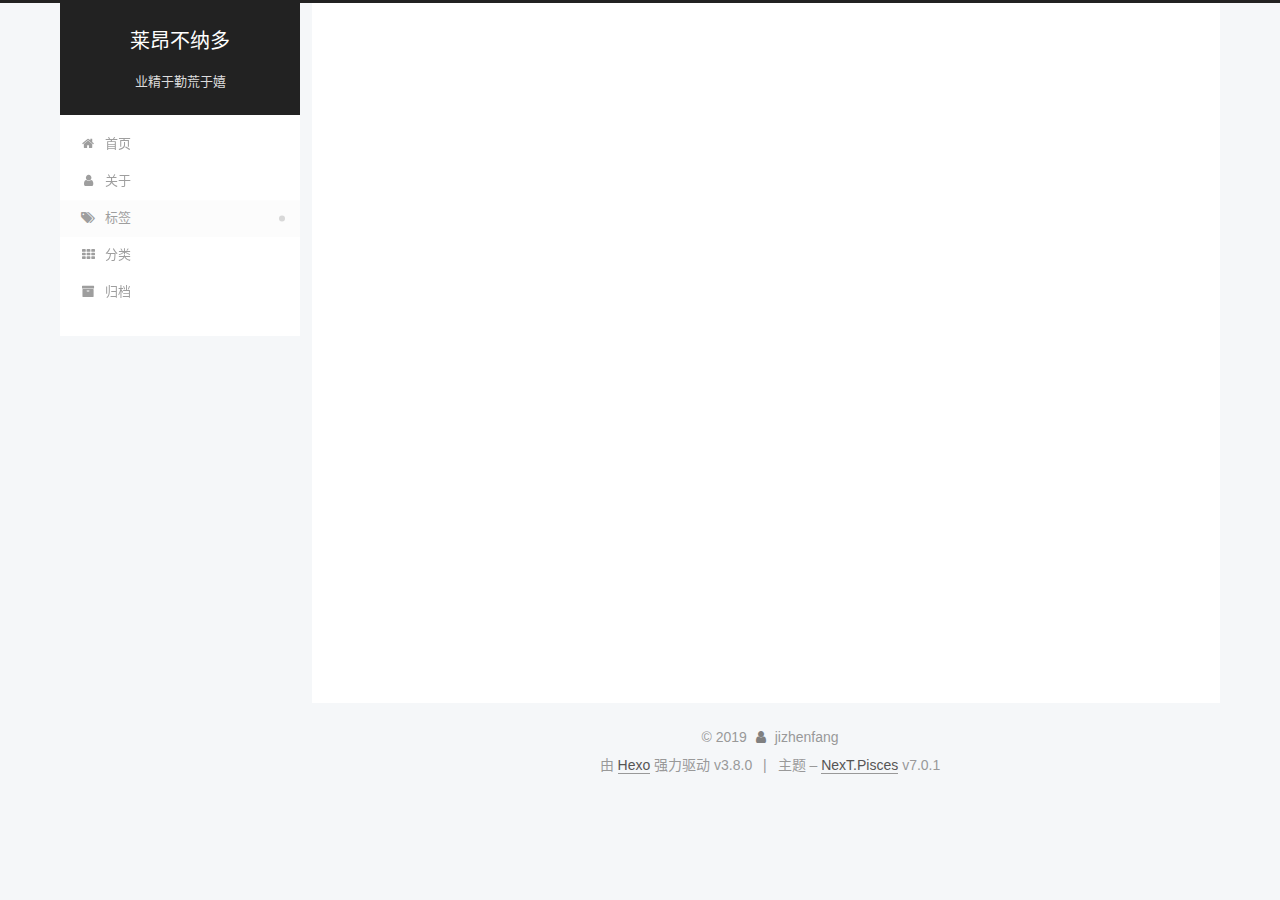
<file: tags/hexo/index.html>
<!DOCTYPE html>












  


<html class="theme-next pisces use-motion" lang="zh-CN">
<head><meta name="generator" content="Hexo 3.8.0">
  <meta charset="UTF-8">
<meta http-equiv="X-UA-Compatible" content="IE=edge">
<meta name="viewport" content="width=device-width, initial-scale=1, maximum-scale=2">
<meta name="theme-color" content="#222">
























<link rel="stylesheet" href="/lib/font-awesome/css/font-awesome.min.css?v=4.6.2">

<link rel="stylesheet" href="/css/main.css?v=7.0.1">


  <link rel="apple-touch-icon" sizes="180x180" href="/images/apple-touch-icon-next.png?v=7.0.1">


  <link rel="icon" type="image/png" sizes="32x32" href="/images/favicon-32x32-next.png?v=7.0.1">


  <link rel="icon" type="image/png" sizes="16x16" href="/images/favicon-16x16-next.png?v=7.0.1">


  <link rel="mask-icon" href="/images/logo.svg?v=7.0.1" color="#222">







<script id="hexo.configurations">
  var NexT = window.NexT || {};
  var CONFIG = {
    root: '/',
    scheme: 'Pisces',
    version: '7.0.1',
    sidebar: {"position":"left","display":"post","offset":12,"onmobile":false,"dimmer":false},
    back2top: true,
    back2top_sidebar: false,
    fancybox: false,
    fastclick: false,
    lazyload: false,
    tabs: true,
    motion: {"enable":true,"async":false,"transition":{"post_block":"fadeIn","post_header":"slideDownIn","post_body":"slideDownIn","coll_header":"slideLeftIn","sidebar":"slideUpIn"}},
    algolia: {
      applicationID: '',
      apiKey: '',
      indexName: '',
      hits: {"per_page":10},
      labels: {"input_placeholder":"Search for Posts","hits_empty":"We didn't find any results for the search: ${query}","hits_stats":"${hits} results found in ${time} ms"}
    }
  };
</script>


  




  <meta property="og:type" content="website">
<meta property="og:title" content="莱昂不纳多">
<meta property="og:url" content="http://jizhenfang.cn/tags/hexo/index.html">
<meta property="og:site_name" content="莱昂不纳多">
<meta property="og:locale" content="zh-CN">
<meta name="twitter:card" content="summary">
<meta name="twitter:title" content="莱昂不纳多">



  <link rel="alternate" href="/atom.xml" title="莱昂不纳多" type="application/atom+xml">



  
  
  <link rel="canonical" href="http://jizhenfang.cn/tags/hexo/">



<script id="page.configurations">
  CONFIG.page = {
    sidebar: "",
  };
</script>

  <title>标签: hexo | 莱昂不纳多</title>
  












  <noscript>
  <style>
  .use-motion .motion-element,
  .use-motion .brand,
  .use-motion .menu-item,
  .sidebar-inner,
  .use-motion .post-block,
  .use-motion .pagination,
  .use-motion .comments,
  .use-motion .post-header,
  .use-motion .post-body,
  .use-motion .collection-title { opacity: initial; }

  .use-motion .logo,
  .use-motion .site-title,
  .use-motion .site-subtitle {
    opacity: initial;
    top: initial;
  }

  .use-motion .logo-line-before i { left: initial; }
  .use-motion .logo-line-after i { right: initial; }
  </style>
</noscript>

</head>

<body itemscope itemtype="http://schema.org/WebPage" lang="zh-CN">

  
  
    
  

  <div class="container sidebar-position-left ">
    <div class="headband"></div>

    <header id="header" class="header" itemscope itemtype="http://schema.org/WPHeader">
      <div class="header-inner"><div class="site-brand-wrapper">
  <div class="site-meta">
    

    <div class="custom-logo-site-title">
      <a href="/" class="brand" rel="start">
        <span class="logo-line-before"><i></i></span>
        <span class="site-title">莱昂不纳多</span>
        <span class="logo-line-after"><i></i></span>
      </a>
    </div>
    
      
        <p class="site-subtitle">业精于勤荒于嬉</p>
      
    
    
  </div>

  <div class="site-nav-toggle">
    <button aria-label="切换导航栏">
      <span class="btn-bar"></span>
      <span class="btn-bar"></span>
      <span class="btn-bar"></span>
    </button>
  </div>
</div>



<nav class="site-nav">
  
    <ul id="menu" class="menu">
      
        
        
        
          
          <li class="menu-item menu-item-home">

    
    
    
      
    

    

    <a href="/" rel="section"><i class="menu-item-icon fa fa-fw fa-home"></i> <br>首页</a>

  </li>
        
        
        
          
          <li class="menu-item menu-item-about">

    
    
    
      
    

    

    <a href="/about/" rel="section"><i class="menu-item-icon fa fa-fw fa-user"></i> <br>关于</a>

  </li>
        
        
        
          
          <li class="menu-item menu-item-tags menu-item-active">

    
    
    
      
    

    

    <a href="/tags/" rel="section"><i class="menu-item-icon fa fa-fw fa-tags"></i> <br>标签</a>

  </li>
        
        
        
          
          <li class="menu-item menu-item-categories">

    
    
    
      
    

    

    <a href="/categories/" rel="section"><i class="menu-item-icon fa fa-fw fa-th"></i> <br>分类</a>

  </li>
        
        
        
          
          <li class="menu-item menu-item-archives">

    
    
    
      
    

    

    <a href="/archives/" rel="section"><i class="menu-item-icon fa fa-fw fa-archive"></i> <br>归档</a>

  </li>

      
      
    </ul>
  

  

  
</nav>



  



</div>
    </header>

    


    <main id="main" class="main">
      <div class="main-inner">
        <div class="content-wrap">
          
            

    
    
      
      
    
      
      
    
      
      
    
      
      
    
      
      
    
    

  


          
          <div id="content" class="content">
            

  
  
  
  <div class="post-block tag">

    <div id="posts" class="posts-collapse">
      <div class="collection-title">
        <h1>hexo<small>标签</small>
        </h1>
      </div>

      
        

  <article class="post post-type-normal" itemscope itemtype="http://schema.org/Article">
    <header class="post-header">

      <h2 class="post-title">
        
          <a class="post-title-link" href="/2019/03/31/hello-world/" itemprop="url">
            
              <span itemprop="name">Hello World</span>
            
          </a>
        
      </h2>

      <div class="post-meta">
        <time class="post-time" itemprop="dateCreated" datetime="2019-03-31T17:56:46+08:00" content="2019-03-31">
          03-31
        </time>
      </div>

    </header>
  </article>


      
    </div>

  </div>
  
  
  

  



          </div>
          

        </div>
        
          
  
  <div class="sidebar-toggle">
    <div class="sidebar-toggle-line-wrap">
      <span class="sidebar-toggle-line sidebar-toggle-line-first"></span>
      <span class="sidebar-toggle-line sidebar-toggle-line-middle"></span>
      <span class="sidebar-toggle-line sidebar-toggle-line-last"></span>
    </div>
  </div>

  <aside id="sidebar" class="sidebar">
    <div class="sidebar-inner">

      

      

      <div class="site-overview-wrap sidebar-panel sidebar-panel-active">
        <div class="site-overview">
          <div class="site-author motion-element" itemprop="author" itemscope itemtype="http://schema.org/Person">
            
              <p class="site-author-name" itemprop="name">jizhenfang</p>
              <div class="site-description motion-element" itemprop="description"></div>
          </div>

          
            <nav class="site-state motion-element">
              
                <div class="site-state-item site-state-posts">
                
                  <a href="/archives/">
                
                    <span class="site-state-item-count">1</span>
                    <span class="site-state-item-name">日志</span>
                  </a>
                </div>
              

              
                
                
                <div class="site-state-item site-state-categories">
                  
                    
                      <a href="/categories/">
                    
                  
                    
                    
                      
                    
                    <span class="site-state-item-count">1</span>
                    <span class="site-state-item-name">分类</span>
                  </a>
                </div>
              

              
                
                
                <div class="site-state-item site-state-tags">
                  
                    
                      <a href="/tags/">
                    
                  
                    
                    
                      
                    
                      
                    
                    <span class="site-state-item-count">2</span>
                    <span class="site-state-item-name">标签</span>
                  </a>
                </div>
              
            </nav>
          

          
            <div class="feed-link motion-element">
              <a href="/atom.xml" rel="alternate">
                <i class="fa fa-rss"></i>
                RSS
              </a>
            </div>
          

          

          
            <div class="links-of-author motion-element">
              
                <span class="links-of-author-item">
                  
                  
                    
                  
                  
                    
                  
                  <a href="https://github.com/jizhenfang/jizhenfang.github.io" title="GitHub &rarr; https://github.com/jizhenfang/jizhenfang.github.io" rel="noopener" target="_blank"><i class="fa fa-fw fa-github"></i>GitHub</a>
                </span>
              
                <span class="links-of-author-item">
                  
                  
                    
                  
                  
                    
                  
                  <a href="https://weibo.com/fangcraft" title="Weibo &rarr; https://weibo.com/fangcraft" rel="noopener" target="_blank"><i class="fa fa-fw fa-weibo"></i>Weibo</a>
                </span>
              
            </div>
          

          

          
          

          
            
          
          

        </div>
      </div>

      

      

    </div>
  </aside>
  


        
      </div>
    </main>

    <footer id="footer" class="footer">
      <div class="footer-inner">
        <div class="copyright">&copy; <span itemprop="copyrightYear">2019</span>
  <span class="with-love" id="animate">
    <i class="fa fa-user"></i>
  </span>
  <span class="author" itemprop="copyrightHolder">jizhenfang</span>

  

  
</div>


  <div class="powered-by">由 <a href="https://hexo.io" class="theme-link" rel="noopener" target="_blank">Hexo</a> 强力驱动 v3.8.0</div>



  <span class="post-meta-divider">|</span>



  <div class="theme-info">主题 – <a href="https://theme-next.org" class="theme-link" rel="noopener" target="_blank">NexT.Pisces</a> v7.0.1</div>




        








        
      </div>
    </footer>

    
      <div class="back-to-top">
        <i class="fa fa-arrow-up"></i>
        
      </div>
    

    

    

    
  </div>

  

<script>
  if (Object.prototype.toString.call(window.Promise) !== '[object Function]') {
    window.Promise = null;
  }
</script>


























  
  <script src="/lib/jquery/index.js?v=2.1.3"></script>

  
  <script src="/lib/velocity/velocity.min.js?v=1.2.1"></script>

  
  <script src="/lib/velocity/velocity.ui.min.js?v=1.2.1"></script>


  


  <script src="/js/src/utils.js?v=7.0.1"></script>

  <script src="/js/src/motion.js?v=7.0.1"></script>



  
  


  <script src="/js/src/affix.js?v=7.0.1"></script>

  <script src="/js/src/schemes/pisces.js?v=7.0.1"></script>



  

  


  <script src="/js/src/next-boot.js?v=7.0.1"></script>


  

  

  

  



  




  

  

  

  

  

  

  

  

  

  

  

  

  

  

</body>
</html>
</file>
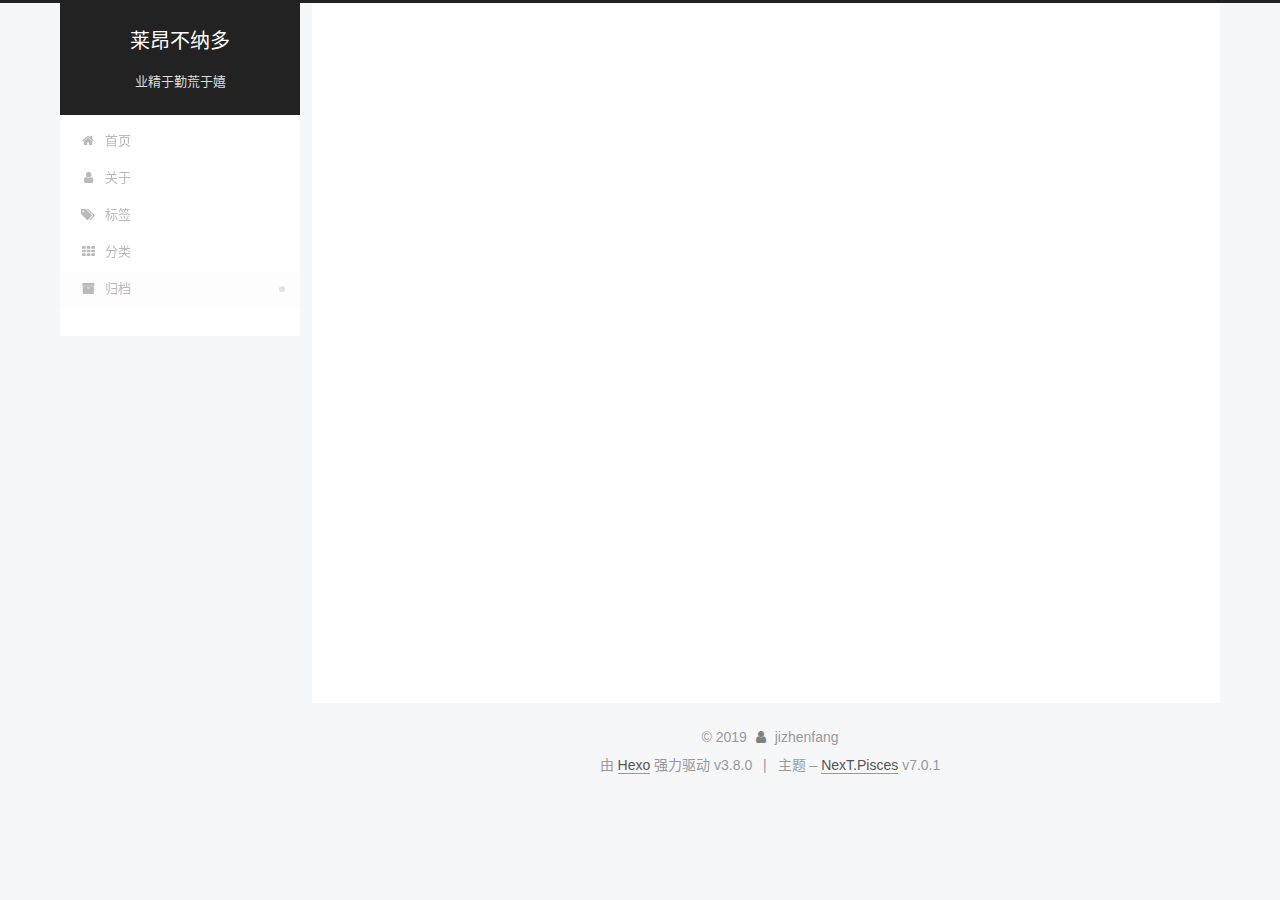
<file: archives/2019/03/index.html>
<!DOCTYPE html>












  


<html class="theme-next pisces use-motion" lang="zh-CN">
<head><meta name="generator" content="Hexo 3.8.0">
  <meta charset="UTF-8">
<meta http-equiv="X-UA-Compatible" content="IE=edge">
<meta name="viewport" content="width=device-width, initial-scale=1, maximum-scale=2">
<meta name="theme-color" content="#222">
























<link rel="stylesheet" href="/lib/font-awesome/css/font-awesome.min.css?v=4.6.2">

<link rel="stylesheet" href="/css/main.css?v=7.0.1">


  <link rel="apple-touch-icon" sizes="180x180" href="/images/apple-touch-icon-next.png?v=7.0.1">


  <link rel="icon" type="image/png" sizes="32x32" href="/images/favicon-32x32-next.png?v=7.0.1">


  <link rel="icon" type="image/png" sizes="16x16" href="/images/favicon-16x16-next.png?v=7.0.1">


  <link rel="mask-icon" href="/images/logo.svg?v=7.0.1" color="#222">







<script id="hexo.configurations">
  var NexT = window.NexT || {};
  var CONFIG = {
    root: '/',
    scheme: 'Pisces',
    version: '7.0.1',
    sidebar: {"position":"left","display":"post","offset":12,"onmobile":false,"dimmer":false},
    back2top: true,
    back2top_sidebar: false,
    fancybox: false,
    fastclick: false,
    lazyload: false,
    tabs: true,
    motion: {"enable":true,"async":false,"transition":{"post_block":"fadeIn","post_header":"slideDownIn","post_body":"slideDownIn","coll_header":"slideLeftIn","sidebar":"slideUpIn"}},
    algolia: {
      applicationID: '',
      apiKey: '',
      indexName: '',
      hits: {"per_page":10},
      labels: {"input_placeholder":"Search for Posts","hits_empty":"We didn't find any results for the search: ${query}","hits_stats":"${hits} results found in ${time} ms"}
    }
  };
</script>


  




  <meta property="og:type" content="website">
<meta property="og:title" content="莱昂不纳多">
<meta property="og:url" content="http://jizhenfang.cn/archives/2019/03/index.html">
<meta property="og:site_name" content="莱昂不纳多">
<meta property="og:locale" content="zh-CN">
<meta name="twitter:card" content="summary">
<meta name="twitter:title" content="莱昂不纳多">



  <link rel="alternate" href="/atom.xml" title="莱昂不纳多" type="application/atom+xml">



  
  
  <link rel="canonical" href="http://jizhenfang.cn/archives/2019/03/">



<script id="page.configurations">
  CONFIG.page = {
    sidebar: "",
  };
</script>

  <title>归档 | 莱昂不纳多</title>
  












  <noscript>
  <style>
  .use-motion .motion-element,
  .use-motion .brand,
  .use-motion .menu-item,
  .sidebar-inner,
  .use-motion .post-block,
  .use-motion .pagination,
  .use-motion .comments,
  .use-motion .post-header,
  .use-motion .post-body,
  .use-motion .collection-title { opacity: initial; }

  .use-motion .logo,
  .use-motion .site-title,
  .use-motion .site-subtitle {
    opacity: initial;
    top: initial;
  }

  .use-motion .logo-line-before i { left: initial; }
  .use-motion .logo-line-after i { right: initial; }
  </style>
</noscript>

</head>

<body itemscope itemtype="http://schema.org/WebPage" lang="zh-CN">

  
  
    
  

  <div class="container sidebar-position-left page-archive">
    <div class="headband"></div>

    <header id="header" class="header" itemscope itemtype="http://schema.org/WPHeader">
      <div class="header-inner"><div class="site-brand-wrapper">
  <div class="site-meta">
    

    <div class="custom-logo-site-title">
      <a href="/" class="brand" rel="start">
        <span class="logo-line-before"><i></i></span>
        <span class="site-title">莱昂不纳多</span>
        <span class="logo-line-after"><i></i></span>
      </a>
    </div>
    
      
        <p class="site-subtitle">业精于勤荒于嬉</p>
      
    
    
  </div>

  <div class="site-nav-toggle">
    <button aria-label="切换导航栏">
      <span class="btn-bar"></span>
      <span class="btn-bar"></span>
      <span class="btn-bar"></span>
    </button>
  </div>
</div>



<nav class="site-nav">
  
    <ul id="menu" class="menu">
      
        
        
        
          
          <li class="menu-item menu-item-home">

    
    
    
      
    

    

    <a href="/" rel="section"><i class="menu-item-icon fa fa-fw fa-home"></i> <br>首页</a>

  </li>
        
        
        
          
          <li class="menu-item menu-item-about">

    
    
    
      
    

    

    <a href="/about/" rel="section"><i class="menu-item-icon fa fa-fw fa-user"></i> <br>关于</a>

  </li>
        
        
        
          
          <li class="menu-item menu-item-tags">

    
    
    
      
    

    

    <a href="/tags/" rel="section"><i class="menu-item-icon fa fa-fw fa-tags"></i> <br>标签</a>

  </li>
        
        
        
          
          <li class="menu-item menu-item-categories">

    
    
    
      
    

    

    <a href="/categories/" rel="section"><i class="menu-item-icon fa fa-fw fa-th"></i> <br>分类</a>

  </li>
        
        
        
          
          <li class="menu-item menu-item-archives menu-item-active">

    
    
    
      
    

    

    <a href="/archives/" rel="section"><i class="menu-item-icon fa fa-fw fa-archive"></i> <br>归档</a>

  </li>

      
      
    </ul>
  

  

  
</nav>



  



</div>
    </header>

    


    <main id="main" class="main">
      <div class="main-inner">
        <div class="content-wrap">
          
            

    
    
      
      
    
      
      
    
      
      
    
      
      
    
      
      
    
    

  


          
          <div id="content" class="content">
            

  
  
  
  <div class="post-block archive">
    <div id="posts" class="posts-collapse">
      <span class="archive-move-on"></span>

      
      <span class="archive-page-counter">
        
        
        
          
        
        嗯..! 目前共计 1 篇日志。 继续努力。
      </span>
      

      

        
        
        

        
          
          <div class="collection-title">
            <h1 class="archive-year" id="archive-year-2019">2019</h1>
          </div>
        
        

        

  <article class="post post-type-normal" itemscope itemtype="http://schema.org/Article">
    <header class="post-header">

      <h2 class="post-title">
        
          <a class="post-title-link" href="/2019/03/31/hello-world/" itemprop="url">
            
              <span itemprop="name">Hello World</span>
            
          </a>
        
      </h2>

      <div class="post-meta">
        <time class="post-time" itemprop="dateCreated" datetime="2019-03-31T17:56:46+08:00" content="2019-03-31">
          03-31
        </time>
      </div>

    </header>
  </article>



      

    </div>
  </div>
  
  
  

  



          </div>
          

        </div>
        
          
  
  <div class="sidebar-toggle">
    <div class="sidebar-toggle-line-wrap">
      <span class="sidebar-toggle-line sidebar-toggle-line-first"></span>
      <span class="sidebar-toggle-line sidebar-toggle-line-middle"></span>
      <span class="sidebar-toggle-line sidebar-toggle-line-last"></span>
    </div>
  </div>

  <aside id="sidebar" class="sidebar">
    <div class="sidebar-inner">

      

      

      <div class="site-overview-wrap sidebar-panel sidebar-panel-active">
        <div class="site-overview">
          <div class="site-author motion-element" itemprop="author" itemscope itemtype="http://schema.org/Person">
            
              <p class="site-author-name" itemprop="name">jizhenfang</p>
              <div class="site-description motion-element" itemprop="description"></div>
          </div>

          
            <nav class="site-state motion-element">
              
                <div class="site-state-item site-state-posts">
                
                  <a href="/archives/">
                
                    <span class="site-state-item-count">1</span>
                    <span class="site-state-item-name">日志</span>
                  </a>
                </div>
              

              
                
                
                <div class="site-state-item site-state-categories">
                  
                    
                      <a href="/categories/">
                    
                  
                    
                    
                      
                    
                    <span class="site-state-item-count">1</span>
                    <span class="site-state-item-name">分类</span>
                  </a>
                </div>
              

              
                
                
                <div class="site-state-item site-state-tags">
                  
                    
                      <a href="/tags/">
                    
                  
                    
                    
                      
                    
                      
                    
                    <span class="site-state-item-count">2</span>
                    <span class="site-state-item-name">标签</span>
                  </a>
                </div>
              
            </nav>
          

          
            <div class="feed-link motion-element">
              <a href="/atom.xml" rel="alternate">
                <i class="fa fa-rss"></i>
                RSS
              </a>
            </div>
          

          

          
            <div class="links-of-author motion-element">
              
                <span class="links-of-author-item">
                  
                  
                    
                  
                  
                    
                  
                  <a href="https://github.com/jizhenfang/jizhenfang.github.io" title="GitHub &rarr; https://github.com/jizhenfang/jizhenfang.github.io" rel="noopener" target="_blank"><i class="fa fa-fw fa-github"></i>GitHub</a>
                </span>
              
                <span class="links-of-author-item">
                  
                  
                    
                  
                  
                    
                  
                  <a href="https://weibo.com/fangcraft" title="Weibo &rarr; https://weibo.com/fangcraft" rel="noopener" target="_blank"><i class="fa fa-fw fa-weibo"></i>Weibo</a>
                </span>
              
            </div>
          

          

          
          

          
            
          
          

        </div>
      </div>

      

      

    </div>
  </aside>
  


        
      </div>
    </main>

    <footer id="footer" class="footer">
      <div class="footer-inner">
        <div class="copyright">&copy; <span itemprop="copyrightYear">2019</span>
  <span class="with-love" id="animate">
    <i class="fa fa-user"></i>
  </span>
  <span class="author" itemprop="copyrightHolder">jizhenfang</span>

  

  
</div>


  <div class="powered-by">由 <a href="https://hexo.io" class="theme-link" rel="noopener" target="_blank">Hexo</a> 强力驱动 v3.8.0</div>



  <span class="post-meta-divider">|</span>



  <div class="theme-info">主题 – <a href="https://theme-next.org" class="theme-link" rel="noopener" target="_blank">NexT.Pisces</a> v7.0.1</div>




        








        
      </div>
    </footer>

    
      <div class="back-to-top">
        <i class="fa fa-arrow-up"></i>
        
      </div>
    

    

    

    
  </div>

  

<script>
  if (Object.prototype.toString.call(window.Promise) !== '[object Function]') {
    window.Promise = null;
  }
</script>


























  
  <script src="/lib/jquery/index.js?v=2.1.3"></script>

  
  <script src="/lib/velocity/velocity.min.js?v=1.2.1"></script>

  
  <script src="/lib/velocity/velocity.ui.min.js?v=1.2.1"></script>


  


  <script src="/js/src/utils.js?v=7.0.1"></script>

  <script src="/js/src/motion.js?v=7.0.1"></script>



  
  


  <script src="/js/src/affix.js?v=7.0.1"></script>

  <script src="/js/src/schemes/pisces.js?v=7.0.1"></script>



  

  


  <script src="/js/src/next-boot.js?v=7.0.1"></script>


  

  

  

  



  




  

  

  

  

  

  

  

  

  

  

  

  

  

  

</body>
</html>
</file>
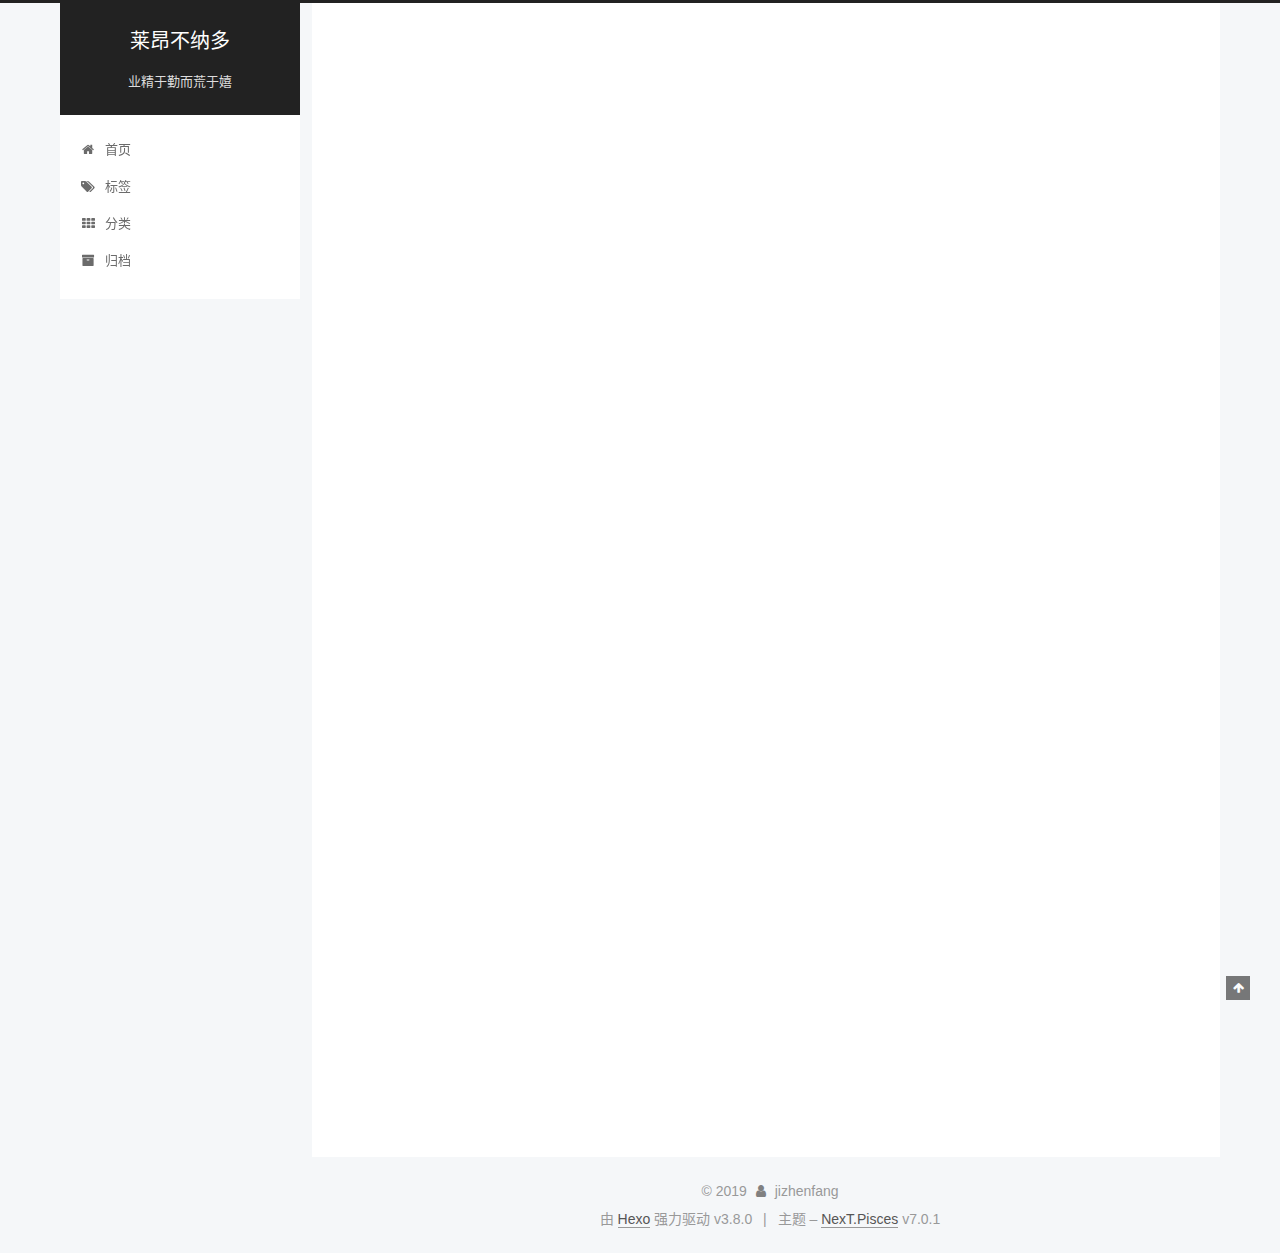
<file: 2019/03/31/hello-world/index.html>
<!DOCTYPE html>












  


<html class="theme-next pisces use-motion" lang="zh-CN">
<head><meta name="generator" content="Hexo 3.8.0">
  <meta charset="UTF-8">
<meta http-equiv="X-UA-Compatible" content="IE=edge">
<meta name="viewport" content="width=device-width, initial-scale=1, maximum-scale=2">
<meta name="theme-color" content="#222">
























<link rel="stylesheet" href="/lib/font-awesome/css/font-awesome.min.css?v=4.6.2">

<link rel="stylesheet" href="/css/main.css?v=7.0.1">


  <link rel="apple-touch-icon" sizes="180x180" href="/images/apple-touch-icon-next.png?v=7.0.1">


  <link rel="icon" type="image/png" sizes="32x32" href="/images/favicon-32x32-next.png?v=7.0.1">


  <link rel="icon" type="image/png" sizes="16x16" href="/images/favicon-16x16-next.png?v=7.0.1">


  <link rel="mask-icon" href="/images/logo.svg?v=7.0.1" color="#222">







<script id="hexo.configurations">
  var NexT = window.NexT || {};
  var CONFIG = {
    root: '/',
    scheme: 'Pisces',
    version: '7.0.1',
    sidebar: {"position":"left","display":"post","offset":12,"onmobile":false,"dimmer":false},
    back2top: true,
    back2top_sidebar: false,
    fancybox: false,
    fastclick: false,
    lazyload: false,
    tabs: true,
    motion: {"enable":true,"async":false,"transition":{"post_block":"fadeIn","post_header":"slideDownIn","post_body":"slideDownIn","coll_header":"slideLeftIn","sidebar":"slideUpIn"}},
    algolia: {
      applicationID: '',
      apiKey: '',
      indexName: '',
      hits: {"per_page":10},
      labels: {"input_placeholder":"Search for Posts","hits_empty":"We didn't find any results for the search: ${query}","hits_stats":"${hits} results found in ${time} ms"}
    }
  };
</script>


  




  <meta name="description" content="Welcome to Hexo! This is your very first post. Check documentation for more info. If you get any problems when using Hexo, you can find the answer in troubleshooting or you can ask me on GitHub. Quick">
<meta name="keywords" content="blog,hexo">
<meta property="og:type" content="article">
<meta property="og:title" content="Hello World">
<meta property="og:url" content="http://jizhenfang.cn/2019/03/31/hello-world/index.html">
<meta property="og:site_name" content="莱昂不纳多">
<meta property="og:description" content="Welcome to Hexo! This is your very first post. Check documentation for more info. If you get any problems when using Hexo, you can find the answer in troubleshooting or you can ask me on GitHub. Quick">
<meta property="og:locale" content="zh-CN">
<meta property="og:updated_time" content="2019-03-31T09:56:46.144Z">
<meta name="twitter:card" content="summary">
<meta name="twitter:title" content="Hello World">
<meta name="twitter:description" content="Welcome to Hexo! This is your very first post. Check documentation for more info. If you get any problems when using Hexo, you can find the answer in troubleshooting or you can ask me on GitHub. Quick">



  <link rel="alternate" href="/atom.xml" title="莱昂不纳多" type="application/atom+xml">



  
  
  <link rel="canonical" href="http://jizhenfang.cn/2019/03/31/hello-world/">



<script id="page.configurations">
  CONFIG.page = {
    sidebar: "",
  };
</script>

  <title>Hello World | 莱昂不纳多</title>
  












  <noscript>
  <style>
  .use-motion .motion-element,
  .use-motion .brand,
  .use-motion .menu-item,
  .sidebar-inner,
  .use-motion .post-block,
  .use-motion .pagination,
  .use-motion .comments,
  .use-motion .post-header,
  .use-motion .post-body,
  .use-motion .collection-title { opacity: initial; }

  .use-motion .logo,
  .use-motion .site-title,
  .use-motion .site-subtitle {
    opacity: initial;
    top: initial;
  }

  .use-motion .logo-line-before i { left: initial; }
  .use-motion .logo-line-after i { right: initial; }
  </style>
</noscript>

</head>

<body itemscope itemtype="http://schema.org/WebPage" lang="zh-CN">

  
  
    
  

  <div class="container sidebar-position-left page-post-detail">
    <div class="headband"></div>

    <header id="header" class="header" itemscope itemtype="http://schema.org/WPHeader">
      <div class="header-inner"><div class="site-brand-wrapper">
  <div class="site-meta">
    

    <div class="custom-logo-site-title">
      <a href="/" class="brand" rel="start">
        <span class="logo-line-before"><i></i></span>
        <span class="site-title">莱昂不纳多</span>
        <span class="logo-line-after"><i></i></span>
      </a>
    </div>
    
      
        <p class="site-subtitle">业精于勤而荒于嬉</p>
      
    
    
  </div>

  <div class="site-nav-toggle">
    <button aria-label="切换导航栏">
      <span class="btn-bar"></span>
      <span class="btn-bar"></span>
      <span class="btn-bar"></span>
    </button>
  </div>
</div>



<nav class="site-nav">
  
    <ul id="menu" class="menu">
      
        
        
        
          
          <li class="menu-item menu-item-home">

    
    
    
      
    

    

    <a href="/" rel="section"><i class="menu-item-icon fa fa-fw fa-home"></i> <br>首页</a>

  </li>
        
        
        
          
          <li class="menu-item menu-item-tags">

    
    
    
      
    

    

    <a href="/tags/" rel="section"><i class="menu-item-icon fa fa-fw fa-tags"></i> <br>标签</a>

  </li>
        
        
        
          
          <li class="menu-item menu-item-categories">

    
    
    
      
    

    

    <a href="/categories/" rel="section"><i class="menu-item-icon fa fa-fw fa-th"></i> <br>分类</a>

  </li>
        
        
        
          
          <li class="menu-item menu-item-archives">

    
    
    
      
    

    

    <a href="/archives/" rel="section"><i class="menu-item-icon fa fa-fw fa-archive"></i> <br>归档</a>

  </li>

      
      
    </ul>
  

  

  
</nav>



  



</div>
    </header>

    


    <main id="main" class="main">
      <div class="main-inner">
        <div class="content-wrap">
          
            

          
          <div id="content" class="content">
            

  <div id="posts" class="posts-expand">
    

  

  
  
  

  

  <article class="post post-type-normal" itemscope itemtype="http://schema.org/Article">
  
  
  
  <div class="post-block">
    <link itemprop="mainEntityOfPage" href="http://jizhenfang.cn/2019/03/31/hello-world/">

    <span hidden itemprop="author" itemscope itemtype="http://schema.org/Person">
      <meta itemprop="name" content="jizhenfang">
      <meta itemprop="description" content>
      <meta itemprop="image" content="/images/avatar.gif">
    </span>

    <span hidden itemprop="publisher" itemscope itemtype="http://schema.org/Organization">
      <meta itemprop="name" content="莱昂不纳多">
    </span>

    
      <header class="post-header">

        
        
          <h1 class="post-title" itemprop="name headline">Hello World

              
            
          </h1>
        

        <div class="post-meta">
          <span class="post-time">

            
            
            

            
              <span class="post-meta-item-icon">
                <i class="fa fa-calendar-o"></i>
              </span>
              
                <span class="post-meta-item-text">发表于</span>
              

              
                
              

              <time title="创建时间：2019-03-31 17:56:46" itemprop="dateCreated datePublished" datetime="2019-03-31T17:56:46+08:00">2019-03-31</time>
            

            
          </span>

          
            <span class="post-category">
            
              <span class="post-meta-divider">|</span>
            
              <span class="post-meta-item-icon">
                <i class="fa fa-folder-o"></i>
              </span>
              
                <span class="post-meta-item-text">分类于</span>
              
              
                <span itemprop="about" itemscope itemtype="http://schema.org/Thing"><a href="/categories/Hexo/" itemprop="url" rel="index"><span itemprop="name">Hexo</span></a></span>

                
                
              
            </span>
          

          
            
            
          

          
          

          

          

          

        </div>
      </header>
    

    
    
    
    <div class="post-body" itemprop="articleBody">

      
      

      
        <p>Welcome to <a href="https://hexo.io/" target="_blank" rel="noopener">Hexo</a>! This is your very first post. Check <a href="https://hexo.io/docs/" target="_blank" rel="noopener">documentation</a> for more info. If you get any problems when using Hexo, you can find the answer in <a href="https://hexo.io/docs/troubleshooting.html" target="_blank" rel="noopener">troubleshooting</a> or you can ask me on <a href="https://github.com/hexojs/hexo/issues" target="_blank" rel="noopener">GitHub</a>.</p>
<h2 id="Quick-Start"><a href="#Quick-Start" class="headerlink" title="Quick Start"></a>Quick Start</h2><h3 id="Create-a-new-post"><a href="#Create-a-new-post" class="headerlink" title="Create a new post"></a>Create a new post</h3><figure class="highlight bash"><table><tr><td class="gutter"><pre><span class="line">1</span><br></pre></td><td class="code"><pre><span class="line">$ hexo new <span class="string">"My New Post"</span></span><br></pre></td></tr></table></figure>
<p>More info: <a href="https://hexo.io/docs/writing.html" target="_blank" rel="noopener">Writing</a></p>
<h3 id="Run-server"><a href="#Run-server" class="headerlink" title="Run server"></a>Run server</h3><figure class="highlight bash"><table><tr><td class="gutter"><pre><span class="line">1</span><br></pre></td><td class="code"><pre><span class="line">$ hexo server</span><br></pre></td></tr></table></figure>
<p>More info: <a href="https://hexo.io/docs/server.html" target="_blank" rel="noopener">Server</a></p>
<h3 id="Generate-static-files"><a href="#Generate-static-files" class="headerlink" title="Generate static files"></a>Generate static files</h3><figure class="highlight bash"><table><tr><td class="gutter"><pre><span class="line">1</span><br></pre></td><td class="code"><pre><span class="line">$ hexo generate</span><br></pre></td></tr></table></figure>
<p>More info: <a href="https://hexo.io/docs/generating.html" target="_blank" rel="noopener">Generating</a></p>
<h3 id="Deploy-to-remote-sites"><a href="#Deploy-to-remote-sites" class="headerlink" title="Deploy to remote sites"></a>Deploy to remote sites</h3><figure class="highlight bash"><table><tr><td class="gutter"><pre><span class="line">1</span><br></pre></td><td class="code"><pre><span class="line">$ hexo deploy</span><br></pre></td></tr></table></figure>
<p>More info: <a href="https://hexo.io/docs/deployment.html" target="_blank" rel="noopener">Deployment</a></p>

      
    </div>

    

    
    
    

    

    
      
    
    

    

    <footer class="post-footer">
      
        <div class="post-tags">
          
            <a href="/tags/blog/" rel="tag"># blog</a>
          
            <a href="/tags/hexo/" rel="tag"># hexo</a>
          
        </div>
      

      
      
      

      

      
      
    </footer>
  </div>
  
  
  
  </article>


  </div>


          </div>
          

  



        </div>
        
          
  
  <div class="sidebar-toggle">
    <div class="sidebar-toggle-line-wrap">
      <span class="sidebar-toggle-line sidebar-toggle-line-first"></span>
      <span class="sidebar-toggle-line sidebar-toggle-line-middle"></span>
      <span class="sidebar-toggle-line sidebar-toggle-line-last"></span>
    </div>
  </div>

  <aside id="sidebar" class="sidebar">
    <div class="sidebar-inner">

      

      
        <ul class="sidebar-nav motion-element">
          <li class="sidebar-nav-toc sidebar-nav-active" data-target="post-toc-wrap">
            文章目录
          </li>
          <li class="sidebar-nav-overview" data-target="site-overview-wrap">
            站点概览
          </li>
        </ul>
      

      <div class="site-overview-wrap sidebar-panel">
        <div class="site-overview">
          <div class="site-author motion-element" itemprop="author" itemscope itemtype="http://schema.org/Person">
            
              <p class="site-author-name" itemprop="name">jizhenfang</p>
              <div class="site-description motion-element" itemprop="description"></div>
          </div>

          
            <nav class="site-state motion-element">
              
                <div class="site-state-item site-state-posts">
                
                  <a href="/archives/">
                
                    <span class="site-state-item-count">1</span>
                    <span class="site-state-item-name">日志</span>
                  </a>
                </div>
              

              
                
                
                <div class="site-state-item site-state-categories">
                  
                    
                      <a href="/categories/">
                    
                  
                    
                    
                      
                    
                    <span class="site-state-item-count">1</span>
                    <span class="site-state-item-name">分类</span>
                  </a>
                </div>
              

              
                
                
                <div class="site-state-item site-state-tags">
                  
                    
                      <a href="/tags/">
                    
                  
                    
                    
                      
                    
                      
                    
                    <span class="site-state-item-count">2</span>
                    <span class="site-state-item-name">标签</span>
                  </a>
                </div>
              
            </nav>
          

          
            <div class="feed-link motion-element">
              <a href="/atom.xml" rel="alternate">
                <i class="fa fa-rss"></i>
                RSS
              </a>
            </div>
          

          

          
            <div class="links-of-author motion-element">
              
                <span class="links-of-author-item">
                  
                  
                    
                  
                  
                    
                  
                  <a href="https://github.com/jizhenfang/jizhenfang.github.io" title="GitHub &rarr; https://github.com/jizhenfang/jizhenfang.github.io" rel="noopener" target="_blank"><i class="fa fa-fw fa-github"></i>GitHub</a>
                </span>
              
                <span class="links-of-author-item">
                  
                  
                    
                  
                  
                    
                  
                  <a href="https://weibo.com/fangcraft" title="Weibo &rarr; https://weibo.com/fangcraft" rel="noopener" target="_blank"><i class="fa fa-fw fa-weibo"></i>Weibo</a>
                </span>
              
            </div>
          

          

          
          

          
            
          
          

        </div>
      </div>

      
      <!--noindex-->
        <div class="post-toc-wrap motion-element sidebar-panel sidebar-panel-active">
          <div class="post-toc">

            
            
            
            

            
              <div class="post-toc-content"><ol class="nav"><li class="nav-item nav-level-2"><a class="nav-link" href="#Quick-Start"><span class="nav-number">1.</span> <span class="nav-text">Quick Start</span></a><ol class="nav-child"><li class="nav-item nav-level-3"><a class="nav-link" href="#Create-a-new-post"><span class="nav-number">1.1.</span> <span class="nav-text">Create a new post</span></a></li><li class="nav-item nav-level-3"><a class="nav-link" href="#Run-server"><span class="nav-number">1.2.</span> <span class="nav-text">Run server</span></a></li><li class="nav-item nav-level-3"><a class="nav-link" href="#Generate-static-files"><span class="nav-number">1.3.</span> <span class="nav-text">Generate static files</span></a></li><li class="nav-item nav-level-3"><a class="nav-link" href="#Deploy-to-remote-sites"><span class="nav-number">1.4.</span> <span class="nav-text">Deploy to remote sites</span></a></li></ol></li></ol></div>
            

          </div>
        </div>
      <!--/noindex-->
      

      

    </div>
  </aside>
  


        
      </div>
    </main>

    <footer id="footer" class="footer">
      <div class="footer-inner">
        <div class="copyright">&copy; <span itemprop="copyrightYear">2019</span>
  <span class="with-love" id="animate">
    <i class="fa fa-user"></i>
  </span>
  <span class="author" itemprop="copyrightHolder">jizhenfang</span>

  

  
</div>


  <div class="powered-by">由 <a href="https://hexo.io" class="theme-link" rel="noopener" target="_blank">Hexo</a> 强力驱动 v3.8.0</div>



  <span class="post-meta-divider">|</span>



  <div class="theme-info">主题 – <a href="https://theme-next.org" class="theme-link" rel="noopener" target="_blank">NexT.Pisces</a> v7.0.1</div>




        








        
      </div>
    </footer>

    
      <div class="back-to-top">
        <i class="fa fa-arrow-up"></i>
        
      </div>
    

    

    

    
  </div>

  

<script>
  if (Object.prototype.toString.call(window.Promise) !== '[object Function]') {
    window.Promise = null;
  }
</script>


























  
  <script src="/lib/jquery/index.js?v=2.1.3"></script>

  
  <script src="/lib/velocity/velocity.min.js?v=1.2.1"></script>

  
  <script src="/lib/velocity/velocity.ui.min.js?v=1.2.1"></script>


  


  <script src="/js/src/utils.js?v=7.0.1"></script>

  <script src="/js/src/motion.js?v=7.0.1"></script>



  
  


  <script src="/js/src/affix.js?v=7.0.1"></script>

  <script src="/js/src/schemes/pisces.js?v=7.0.1"></script>



  
  <script src="/js/src/scrollspy.js?v=7.0.1"></script>
<script src="/js/src/post-details.js?v=7.0.1"></script>



  


  <script src="/js/src/next-boot.js?v=7.0.1"></script>


  

  

  

  


  


  




  

  

  

  

  

  

  

  

  

  

  

  

  

  

</body>
</html>
</file>
<file: css/main.css>
/* normalize.css v8.0.1 | MIT License | github.com/necolas/normalize.css */
html {
  line-height: 1.15; /* 1 */
  -webkit-text-size-adjust: 100%; /* 2 */
}
body {
  margin: 0;
}
main {
  display: block;
}
h1 {
  font-size: 2em;
  margin: 0.67em 0;
}
hr {
  box-sizing: content-box; /* 1 */
  height: 0; /* 1 */
  overflow: visible; /* 2 */
}
pre {
  font-family: monospace, monospace; /* 1 */
  font-size: 1em; /* 2 */
}
a {
  background-color: transparent;
}
abbr[title] {
  border-bottom: none; /* 1 */
  text-decoration: underline; /* 2 */
  text-decoration: underline dotted; /* 2 */
}
b,
strong {
  font-weight: bolder;
}
code,
kbd,
samp {
  font-family: monospace, monospace; /* 1 */
  font-size: 1em; /* 2 */
}
small {
  font-size: 80%;
}
sub,
sup {
  font-size: 75%;
  line-height: 0;
  position: relative;
  vertical-align: baseline;
}
sub {
  bottom: -0.25em;
}
sup {
  top: -0.5em;
}
img {
  border-style: none;
}
button,
input,
optgroup,
select,
textarea {
  font-family: inherit; /* 1 */
  font-size: 100%; /* 1 */
  line-height: 1.15; /* 1 */
  margin: 0; /* 2 */
}
button,
input {
/* 1 */
  overflow: visible;
}
button,
select {
/* 1 */
  text-transform: none;
}
button,
[type="button"],
[type="reset"],
[type="submit"] {
  -webkit-appearance: button;
}
button::-moz-focus-inner,
[type="button"]::-moz-focus-inner,
[type="reset"]::-moz-focus-inner,
[type="submit"]::-moz-focus-inner {
  border-style: none;
  padding: 0;
}
button:-moz-focusring,
[type="button"]:-moz-focusring,
[type="reset"]:-moz-focusring,
[type="submit"]:-moz-focusring {
  outline: 1px dotted ButtonText;
}
fieldset {
  padding: 0.35em 0.75em 0.625em;
}
legend {
  box-sizing: border-box; /* 1 */
  color: inherit; /* 2 */
  display: table; /* 1 */
  max-width: 100%; /* 1 */
  padding: 0; /* 3 */
  white-space: normal; /* 1 */
}
progress {
  vertical-align: baseline;
}
textarea {
  overflow: auto;
}
[type="checkbox"],
[type="radio"] {
  box-sizing: border-box; /* 1 */
  padding: 0; /* 2 */
}
[type="number"]::-webkit-inner-spin-button,
[type="number"]::-webkit-outer-spin-button {
  height: auto;
}
[type="search"] {
  -webkit-appearance: textfield; /* 1 */
  outline-offset: -2px; /* 2 */
}
[type="search"]::-webkit-search-decoration {
  -webkit-appearance: none;
}
::-webkit-file-upload-button {
  -webkit-appearance: button; /* 1 */
  font: inherit; /* 2 */
}
details {
  display: block;
}
summary {
  display: list-item;
}
template {
  display: none;
}
[hidden] {
  display: none;
}
::selection {
  background: #262a30;
  color: #fff;
}
body {
  position: relative;
  font-family: 'Lato', "PingFang SC", "Microsoft YaHei", sans-serif;
  font-size: 14px;
  line-height: 2;
  color: #555;
  background: #f5f7f9;
}
@media (max-width: 991px) {
  body {
    padding-right: 0 !important;
  }
}
@media (min-width: 1200px) {
  body {
    font-size: 16px;
  }
}
h1,
h2,
h3,
h4,
h5,
h6 {
  margin: 20px 0 15px;
  padding: 0;
  font-weight: bold;
  line-height: 1.5;
  font-family: 'Lato', "PingFang SC", "Microsoft YaHei", sans-serif;
}
h1 {
  font-size: 22px;
}
h1 code {
  font-size: 1em;
}
@media (max-width: 767px) {
  h1 {
    font-size: 18px;
  }
  h1 code {
    font-size: 1em;
  }
}
h2 {
  font-size: 20px;
}
h2 code {
  font-size: 1em;
}
@media (max-width: 767px) {
  h2 {
    font-size: 16px;
  }
  h2 code {
    font-size: 1em;
  }
}
h3 {
  font-size: 18px;
}
h3 code {
  font-size: 1em;
}
@media (max-width: 767px) {
  h3 {
    font-size: 14px;
  }
  h3 code {
    font-size: 1em;
  }
}
h4 {
  font-size: 16px;
}
h4 code {
  font-size: 1em;
}
@media (max-width: 767px) {
  h4 {
    font-size: 12px;
  }
  h4 code {
    font-size: 1em;
  }
}
h5 {
  font-size: 14px;
}
h5 code {
  font-size: 1em;
}
@media (max-width: 767px) {
  h5 {
    font-size: 10px;
  }
  h5 code {
    font-size: 1em;
  }
}
h6 {
  font-size: 12px;
}
h6 code {
  font-size: 1em;
}
@media (max-width: 767px) {
  h6 {
    font-size: 8px;
  }
  h6 code {
    font-size: 1em;
  }
}
p {
  margin: 0 0 20px 0;
}
a,
span.exturl {
  overflow-wrap: break-word;
  word-wrap: break-word;
  background-color: transparent;
  color: #555;
  text-decoration: none;
  outline: none;
  border-bottom: 1px solid #999;
  cursor: pointer;
}
a:hover,
span.exturl:hover {
  color: #222;
  border-bottom-color: #222;
}
video {
  max-width: 100%;
  display: block;
  margin-left: auto;
  margin-right: auto;
}
img {
  display: block;
  margin: auto;
  max-width: 100%;
  height: auto;
}
hr {
  margin: 40px 0;
  height: 3px;
  border: none;
  background-color: #ddd;
  background-image: repeating-linear-gradient(-45deg, #fff, #fff 4px, transparent 4px, transparent 8px);
}
blockquote {
  margin: 0;
  padding: 0 15px;
  color: #666;
  border-left: 4px solid #ddd;
}
blockquote cite::before {
  content: "-";
  padding: 0 5px;
}
dt {
  font-weight: 700;
}
dd {
  margin: 0;
  padding: 0;
}
kbd {
  border: 1px solid #ccc;
  border-radius: 0.2em;
  box-shadow: 0.1em 0.1em 0.2em rgba(0,0,0,0.1);
  background-color: #f9f9f9;
  font-family: inherit;
  background-image: linear-gradient(top, #eee, #fff, #eee);
  padding: 0.1em 0.3em;
  white-space: nowrap;
}
.text-left {
  text-align: left;
}
.text-center {
  text-align: center;
}
.text-right {
  text-align: right;
}
.text-justify {
  text-align: justify;
}
.text-nowrap {
  white-space: nowrap;
}
.text-lowercase {
  text-transform: lowercase;
}
.text-uppercase {
  text-transform: uppercase;
}
.text-capitalize {
  text-transform: capitalize;
}
.center-block {
  display: block;
  margin-left: auto;
  margin-right: auto;
}
.clearfix:before,
.clearfix:after {
  content: " ";
  display: table;
}
.clearfix:after {
  clear: both;
}
.pullquote {
  width: 45%;
}
.pullquote.left {
  float: left;
  margin-left: 5px;
  margin-right: 10px;
}
.pullquote.right {
  float: right;
  margin-left: 10px;
  margin-right: 5px;
}
.affix {
  position: fixed;
}
.translation {
  margin-top: -20px;
  font-size: 14px;
  color: #999;
}
.scrollbar-measure {
  width: 100px;
  height: 100px;
  overflow: scroll;
  position: absolute;
  top: -9999px;
}
.use-motion .motion-element {
  opacity: 0;
}
.table-container {
  margin: 20px 0;
  overflow: auto;
  -webkit-overflow-scrolling: touch;
}
table {
  width: 100%;
  border-collapse: collapse;
  border-spacing: 0;
  font-size: 14px;
}
table > tbody > tr:nth-of-type(odd) {
  background-color: #f9f9f9;
}
table > tbody > tr:hover {
  background-color: #f5f5f5;
}
caption,
th,
td {
  padding: 8px;
  text-align: left;
  vertical-align: middle;
  font-weight: normal;
}
th,
td {
  border: 1px solid #ddd;
  border-bottom: 3px solid #ddd;
}
th {
  padding-bottom: 10px;
  font-weight: 700;
}
td {
  border-bottom-width: 1px;
}
html,
body {
  height: 100%;
}
.container {
  position: relative;
}
.header-inner {
  margin: 0 auto;
  padding: 100px 0 70px;
  width: calc(100% - 20px);
}
@media (min-width: 1200px) {
  .container .header-inner {
    width: 1160px;
  }
}
@media (min-width: 1600px) {
  .container .header-inner {
    width: 73%;
  }
}
.main-inner {
  margin: 0 auto;
  width: calc(100% - 20px);
}
@media (min-width: 1200px) {
  .container .main-inner {
    width: 1160px;
  }
}
@media (min-width: 1600px) {
  .container .main-inner {
    width: 73%;
  }
}
.footer {
  padding: 20px 0;
}
.footer-inner {
  box-sizing: border-box;
  margin: 0px auto;
  width: calc(100% - 20px);
}
@media (min-width: 1200px) {
  .container .footer-inner {
    width: 1160px;
  }
}
@media (min-width: 1600px) {
  .container .footer-inner {
    width: 73%;
  }
}
pre,
.highlight {
  overflow: auto;
  margin: 20px 0;
  padding: 0;
  font-size: 14px;
  color: #4d4d4c;
  background: #f7f7f7;
  line-height: 1.6;
}
pre,
code {
  font-family: consolas, Menlo, "PingFang SC", "Microsoft YaHei", monospace;
}
code {
  overflow-wrap: break-word;
  word-wrap: break-word;
  padding: 2px 4px;
  color: #555;
  background: #eee;
  border-radius: 3px;
  font-size: 14px;
}
pre {
  padding: 10px;
}
pre code {
  padding: 0;
  color: #4d4d4c;
  background: none;
  text-shadow: none;
}
.highlight {
  border-radius: 1px;
}
.highlight pre {
  border: none;
  margin: 0;
  padding: 10px 0;
}
.highlight table {
  margin: 0;
  width: auto;
  border: none;
}
.highlight td {
  border: none;
  padding: 0;
}
.highlight figcaption {
  font-size: 1em;
  color: #4d4d4c;
  line-height: 1em;
  margin-bottom: 1em;
  margin: 0em;
  padding: 0.5em;
  background: #eee;
  border-bottom: 1px solid #e9e9e9;
}
.highlight figcaption:before,
.highlight figcaption:after {
  content: " ";
  display: table;
}
.highlight figcaption:after {
  clear: both;
}
.highlight figcaption a {
  float: right;
  color: #4d4d4c;
}
.highlight figcaption a:hover {
  border-bottom-color: #4d4d4c;
}
.highlight .gutter pre {
  padding-left: 10px;
  padding-right: 10px;
  color: #869194;
  text-align: right;
  background-color: #eff2f3;
}
.highlight .code pre {
  width: 100%;
  padding-left: 10px;
  padding-right: 10px;
  background-color: #f7f7f7;
}
.highlight .line {
  height: 20px;
}
.gutter {
  -webkit-user-select: none;
  -moz-user-select: none;
  -ms-user-select: none;
  user-select: none;
}
.gist table {
  width: auto;
}
.gist table td {
  border: none;
}
pre .deletion {
  background: #fdd;
}
pre .addition {
  background: #dfd;
}
pre .meta {
  color: #8959a8;
}
pre .comment {
  color: #8e908c;
}
pre .variable,
pre .attribute,
pre .tag,
pre .name,
pre .regexp,
pre .ruby .constant,
pre .xml .tag .title,
pre .xml .pi,
pre .xml .doctype,
pre .html .doctype,
pre .css .id,
pre .css .class,
pre .css .pseudo {
  color: #c82829;
}
pre .number,
pre .preprocessor,
pre .built_in,
pre .builtin-name,
pre .literal,
pre .params,
pre .constant,
pre .command {
  color: #f5871f;
}
pre .ruby .class .title,
pre .css .rules .attribute,
pre .string,
pre .symbol,
pre .value,
pre .inheritance,
pre .header,
pre .ruby .symbol,
pre .xml .cdata,
pre .special,
pre .formula {
  color: #718c00;
}
pre .title,
pre .css .hexcolor {
  color: #3e999f;
}
pre .function,
pre .python .decorator,
pre .python .title,
pre .ruby .function .title,
pre .ruby .title .keyword,
pre .perl .sub,
pre .javascript .title,
pre .coffeescript .title {
  color: #4271ae;
}
pre .keyword,
pre .javascript .function {
  color: #8959a8;
}
.posts-expand .post-body img.full-image {
  border: none;
}
.blockquote-center,
.page-home .post-type-quote blockquote,
.page-post-detail .post-type-quote blockquote {
  position: relative;
  margin: 40px 0;
  padding: 0;
  border-left: none;
  text-align: center;
}
.blockquote-center::before,
.page-home .post-type-quote blockquote::before,
.page-post-detail .post-type-quote blockquote::before,
.blockquote-center::after,
.page-home .post-type-quote blockquote::after,
.page-post-detail .post-type-quote blockquote::after {
  position: absolute;
  content: ' ';
  display: block;
  width: 100%;
  height: 24px;
  opacity: 0.2;
  background-repeat: no-repeat;
  background-position: 0 -6px;
  background-size: 22px 22px;
}
.blockquote-center::before,
.page-home .post-type-quote blockquote::before,
.page-post-detail .post-type-quote blockquote::before {
  top: -20px;
  background-image: url("../images/quote-l.svg");
  border-top: 1px solid #ccc;
}
.blockquote-center::after,
.page-home .post-type-quote blockquote::after,
.page-post-detail .post-type-quote blockquote::after {
  bottom: -20px;
  background-image: url("../images/quote-r.svg");
  border-bottom: 1px solid #ccc;
  background-position: 100% 8px;
}
.blockquote-center p,
.page-home .post-type-quote blockquote p,
.page-post-detail .post-type-quote blockquote p,
.blockquote-center div,
.page-home .post-type-quote blockquote div,
.page-post-detail .post-type-quote blockquote div {
  text-align: center;
}
.post .post-body .group-picture img {
  box-sizing: border-box;
  padding: 0 3px;
  border: none;
}
.post .group-picture-row {
  overflow: hidden;
  margin-top: 6px;
}
.post .group-picture-row:first-child {
  margin-top: 0;
}
.post .group-picture-column {
  float: left;
}
.page-post-detail .post-body .group-picture-column {
  float: none;
  margin-top: 10px;
  width: auto !important;
}
.page-post-detail .post-body .group-picture-column img {
  margin: 0 auto;
}
.page-archive .group-picture-container {
  overflow: hidden;
}
.page-archive .group-picture-row {
  float: left;
}
.page-archive .group-picture-row:first-child {
  margin-top: 6px;
}
.page-archive .group-picture-column {
  max-width: 150px;
  max-height: 150px;
}
.post-body .label {
  display: inline;
  padding: 0 2px;
}
.post-body .label.default {
  background-color: #f0f0f0;
}
.post-body .label.primary {
  background-color: #efe6f7;
}
.post-body .label.info {
  background-color: #e5f2f8;
}
.post-body .label.success {
  background-color: #e7f4e9;
}
.post-body .label.warning {
  background-color: #fcf6e1;
}
.post-body .label.danger {
  background-color: #fae8eb;
}
.post-body .note {
  position: relative;
  padding: 15px;
  margin-bottom: 20px;
  border: 1px solid #eee;
  border-left-width: 5px;
  border-radius: 3px;
}
.post-body .note h2,
.post-body .note h3,
.post-body .note h4,
.post-body .note h5,
.post-body .note h6 {
  margin-top: 0;
  margin-bottom: 0;
  border-bottom: initial;
  padding-top: 0 !important;
}
.post-body .note p:first-child,
.post-body .note ul:first-child,
.post-body .note ol:first-child,
.post-body .note table:first-child,
.post-body .note pre:first-child,
.post-body .note blockquote:first-child {
  margin-top: 0;
}
.post-body .note p:last-child,
.post-body .note ul:last-child,
.post-body .note ol:last-child,
.post-body .note table:last-child,
.post-body .note pre:last-child,
.post-body .note blockquote:last-child {
  margin-bottom: 0;
}
.post-body .note.default {
  border-left-color: #777;
}
.post-body .note.default h2,
.post-body .note.default h3,
.post-body .note.default h4,
.post-body .note.default h5,
.post-body .note.default h6 {
  color: #777;
}
.post-body .note.primary {
  border-left-color: #6f42c1;
}
.post-body .note.primary h2,
.post-body .note.primary h3,
.post-body .note.primary h4,
.post-body .note.primary h5,
.post-body .note.primary h6 {
  color: #6f42c1;
}
.post-body .note.info {
  border-left-color: #428bca;
}
.post-body .note.info h2,
.post-body .note.info h3,
.post-body .note.info h4,
.post-body .note.info h5,
.post-body .note.info h6 {
  color: #428bca;
}
.post-body .note.success {
  border-left-color: #5cb85c;
}
.post-body .note.success h2,
.post-body .note.success h3,
.post-body .note.success h4,
.post-body .note.success h5,
.post-body .note.success h6 {
  color: #5cb85c;
}
.post-body .note.warning {
  border-left-color: #f0ad4e;
}
.post-body .note.warning h2,
.post-body .note.warning h3,
.post-body .note.warning h4,
.post-body .note.warning h5,
.post-body .note.warning h6 {
  color: #f0ad4e;
}
.post-body .note.danger {
  border-left-color: #d9534f;
}
.post-body .note.danger h2,
.post-body .note.danger h3,
.post-body .note.danger h4,
.post-body .note.danger h5,
.post-body .note.danger h6 {
  color: #d9534f;
}
.post-body .tabs {
  position: relative;
  display: block;
  margin-bottom: 20px;
  padding-top: 10px;
}
.post-body .tabs ul.nav-tabs {
  margin: 0;
  padding: 0;
  display: flex;
  margin-bottom: -1px;
}
@media (max-width: 413px) {
  .post-body .tabs ul.nav-tabs {
    display: block;
    margin-bottom: 5px;
  }
}
.post-body .tabs ul.nav-tabs li.tab {
  list-style-type: none !important;
  margin: 0 0.25em 0 0;
  border-top: 3px solid transparent;
  border-left: 1px solid transparent;
  border-right: 1px solid transparent;
}
@media (max-width: 413px) {
  .post-body .tabs ul.nav-tabs li.tab {
    margin: initial;
    border-top: 1px solid transparent;
    border-left: 3px solid transparent;
    border-right: 1px solid transparent;
    border-bottom: 1px solid transparent;
  }
}
.post-body .tabs ul.nav-tabs li.tab a {
  outline: 0;
  border-bottom: initial;
  display: block;
  line-height: 1.8em;
  padding: 0.25em 0.75em;
  transition-duration: 0.2s;
  transition-timing-function: ease-out;
  transition-delay: 0s;
}
.post-body .tabs ul.nav-tabs li.tab a i {
  width: 1.285714285714286em;
}
.post-body .tabs ul.nav-tabs li.tab.active {
  border-top: 3px solid #fc6423;
  border-left: 1px solid #ddd;
  border-right: 1px solid #ddd;
  background-color: #fff;
}
@media (max-width: 413px) {
  .post-body .tabs ul.nav-tabs li.tab.active {
    border-top: 1px solid #ddd;
    border-left: 3px solid #fc6423;
    border-right: 1px solid #ddd;
    border-bottom: 1px solid #ddd;
  }
}
.post-body .tabs ul.nav-tabs li.tab.active a {
  cursor: default;
  color: #555;
}
.post-body .tabs .tab-content {
  background-color: #fff;
}
.post-body .tabs .tab-content .tab-pane {
  border: 1px solid #ddd;
  padding: 20px 20px 0 20px;
}
.post-body .tabs .tab-content .tab-pane:not(.active) {
  display: none;
}
.post-body .tabs .tab-content .tab-pane.active {
  display: block;
}
.btn {
  display: inline-block;
  padding: 0 20px;
  font-size: 14px;
  color: #555;
  background: #fff;
  border: 2px solid #555;
  text-decoration: none;
  border-radius: 2px;
  transition-property: background-color;
  transition-duration: 0.2s;
  transition-timing-function: ease-in-out;
  transition-delay: 0s;
  line-height: 2;
}
.btn:hover {
  border-color: #222;
  color: #fff;
  background: #222;
}
.btn +.btn {
  margin: 0 0 8px 8px;
}
.btn .fa-fw {
  width: 1.285714285714286em;
  text-align: left;
}
.btn-bar {
  display: block;
  width: 22px;
  height: 2px;
  background: #555;
  border-radius: 1px;
}
.btn-bar+.btn-bar {
  margin-top: 4px;
}
.pagination {
  margin: 120px 0 40px;
  text-align: center;
  border-top: 1px solid #eee;
}
.page-number-basic,
.pagination .prev,
.pagination .next,
.pagination .page-number,
.pagination .space {
  display: inline-block;
  position: relative;
  top: -1px;
  margin: 0 10px;
  padding: 0 11px;
}
@media (max-width: 767px) {
  .page-number-basic,
  .pagination .prev,
  .pagination .next,
  .pagination .page-number,
  .pagination .space {
    margin: 0 5px;
  }
}
.pagination .prev,
.pagination .next,
.pagination .page-number {
  border-bottom: 0;
  border-top: 1px solid #eee;
  transition-property: border-color;
  transition-duration: 0.2s;
  transition-timing-function: ease-in-out;
  transition-delay: 0s;
}
.pagination .prev:hover,
.pagination .next:hover,
.pagination .page-number:hover {
  border-top-color: #222;
}
.pagination .space {
  padding: 0;
  margin: 0;
}
.pagination .prev {
  margin-left: 0;
}
.pagination .next {
  margin-right: 0;
}
.pagination .page-number.current {
  color: #fff;
  background: #ccc;
  border-top-color: #ccc;
}
@media (max-width: 767px) {
  .pagination {
    border-top: none;
  }
  .pagination .prev,
  .pagination .next,
  .pagination .page-number {
    margin-bottom: 10px;
    border-top: 0;
    border-bottom: 1px solid #eee;
    padding: 0 10px;
  }
  .pagination .prev:hover,
  .pagination .next:hover,
  .pagination .page-number:hover {
    border-bottom-color: #222;
  }
}
.comments {
  margin: 60px 20px 0;
}
.back-to-top {
  box-sizing: border-box;
  position: fixed;
  bottom: -100px;
  right: 30px;
  z-index: 1050;
  padding: 0 6px;
  width: 24px;
  background: #222;
  font-size: 12px;
  opacity: 0.6;
  color: #fff;
  cursor: pointer;
  text-align: center;
  transition-property: bottom;
  transition-duration: 0.2s;
  transition-timing-function: ease-in-out;
  transition-delay: 0s;
}
.back-to-top.back-to-top-on {
  bottom: 30px;
}
.back-to-top:hover {
  color: #fc6423;
}
.header {
  background: transparent;
}
.header-inner {
  position: relative;
}
.headband {
  height: 3px;
  background: #222;
}
.site-meta {
  margin: 0;
  text-align: center;
}
@media (max-width: 767px) {
  .site-meta {
    text-align: center;
  }
}
.brand {
  position: relative;
  display: inline-block;
  padding: 0 40px;
  color: #fff;
  background: #222;
  border-bottom: none;
}
.brand:hover {
  color: #fff;
}
.logo {
  display: inline-block;
  margin-right: 5px;
  line-height: 36px;
  vertical-align: top;
}
.site-title {
  display: inline-block;
  vertical-align: top;
  line-height: 36px;
  font-size: 20px;
  font-weight: normal;
  font-family: 'Lato', "PingFang SC", "Microsoft YaHei", sans-serif;
}
.site-subtitle {
  margin-top: 10px;
  font-size: 13px;
  color: #ddd;
}
.use-motion .brand {
  opacity: 0;
}
.use-motion .logo,
.use-motion .site-title,
.use-motion .site-subtitle,
.use-motion .custom-logo-image {
  opacity: 0;
  position: relative;
  top: -10px;
}
.site-nav-toggle {
  display: none;
  position: absolute;
  top: 10px;
  left: 10px;
}
@media (max-width: 767px) {
  .site-nav-toggle {
    display: block;
  }
}
.site-nav-toggle button {
  margin-top: 2px;
  padding: 9px 10px;
  background: transparent;
  border: none;
}
@media (max-width: 767px) {
  .site-nav {
    display: none;
    margin: 0 -10px;
    padding: 0 10px;
    clear: both;
    border-top: 1px solid #ddd;
  }
}
@media (min-width: 768px) and (max-width: 991px) {
  .site-nav {
    display: block !important;
  }
}
@media (min-width: 992px) {
  .site-nav {
    display: block !important;
  }
}
.menu {
  margin-top: 20px;
  padding-left: 0;
  text-align: center;
}
.menu .menu-item {
  display: inline-block;
  margin: 0 10px;
  list-style: none;
}
@media (max-width: 767px) {
  .menu .menu-item {
    margin-top: 10px;
  }
}
.menu .menu-item a,
.menu .menu-item span.exturl {
  display: block;
  font-size: 13px;
  line-height: inherit;
  border-bottom: 1px solid transparent;
  transition-property: border-color;
  transition-duration: 0.2s;
  transition-timing-function: ease-in-out;
  transition-delay: 0s;
}
.menu .menu-item a:hover,
.menu .menu-item span.exturl:hover {
  border-bottom-color: #222;
}
.menu .menu-item .fa {
  margin-right: 5px;
}
.use-motion .menu-item {
  opacity: 0;
}
.post-body {
  overflow-wrap: break-word;
  word-wrap: break-word;
  font-family: 'Lato', "PingFang SC", "Microsoft YaHei", sans-serif;
}
.post-body span.exturl .fa {
  font-size: 14px;
  margin-left: 4px;
}
.post-body .fancybox img {
  display: block !important;
  margin: 0 auto;
  cursor: pointer;
  cursor: zoom-in;
}
.post-body .image-caption,
.post-body .figure .caption {
  margin: -20px auto 15px;
  text-align: center;
  font-size: 14px;
  color: #999;
  font-weight: bold;
  line-height: 1;
}
.post-sticky-flag {
  display: inline-block;
  font-size: 16px;
  transform: rotate(30deg);
}
.use-motion .post-block,
.use-motion .pagination,
.use-motion .comments {
  opacity: 0;
}
.use-motion .post-header {
  opacity: 0;
}
.use-motion .post-body {
  opacity: 0;
}
.use-motion .collection-title {
  opacity: 0;
}
.posts-expand {
  padding-top: 40px;
}
@media (max-width: 767px) {
  .posts-expand {
    margin: 0 20px;
  }
  .post-body pre .gutter pre {
    padding-right: 10px;
  }
  .post-body .highlight {
    margin-left: 0px;
    margin-right: 0px;
    padding: 0;
  }
  .post-body .highlight .gutter pre {
    padding-right: 10px;
  }
}
@media (min-width: 992px) {
  .posts-expand .post-body {
    text-align: justify;
  }
}
@media (max-width: 991px) {
  .posts-expand .post-body {
    text-align: justify;
  }
}
.posts-expand .post-body h2,
.posts-expand .post-body h3,
.posts-expand .post-body h4,
.posts-expand .post-body h5,
.posts-expand .post-body h6 {
  padding-top: 10px;
}
.posts-expand .post-body h2 .header-anchor,
.posts-expand .post-body h3 .header-anchor,
.posts-expand .post-body h4 .header-anchor,
.posts-expand .post-body h5 .header-anchor,
.posts-expand .post-body h6 .header-anchor {
  float: right;
  margin-left: 10px;
  color: #ccc;
  border-bottom-style: none;
  visibility: hidden;
}
.posts-expand .post-body h2 .header-anchor:hover,
.posts-expand .post-body h3 .header-anchor:hover,
.posts-expand .post-body h4 .header-anchor:hover,
.posts-expand .post-body h5 .header-anchor:hover,
.posts-expand .post-body h6 .header-anchor:hover {
  color: inherit;
}
.posts-expand .post-body h2:hover .header-anchor,
.posts-expand .post-body h3:hover .header-anchor,
.posts-expand .post-body h4:hover .header-anchor,
.posts-expand .post-body h5:hover .header-anchor,
.posts-expand .post-body h6:hover .header-anchor {
  visibility: visible;
}
.posts-expand .post-body img {
  box-sizing: border-box;
  margin: 0 auto 25px;
  padding: 3px;
  border: 1px solid #ddd;
}
@media (max-width: 767px) {
  .posts-collapse {
    margin: 0 20px;
  }
  .posts-collapse .post-title,
  .posts-collapse .post-meta {
    display: block;
    width: auto;
    text-align: left;
  }
}
.posts-collapse {
  position: relative;
  z-index: 1010;
  margin-left: 55px;
}
.posts-collapse::after {
  content: " ";
  position: absolute;
  top: 20px;
  left: 0;
  margin-left: -2px;
  width: 4px;
  height: 100%;
  background: #f5f5f5;
  z-index: -1;
}
@media (max-width: 767px) {
  .posts-collapse {
    margin: 0 20px;
  }
}
.posts-collapse .collection-title {
  position: relative;
  margin: 60px 0;
}
.posts-collapse .collection-title h1,
.posts-collapse .collection-title h2 {
  margin-left: 20px;
}
.posts-collapse .collection-title small {
  color: #bbb;
  margin-left: 5px;
}
.posts-collapse .collection-title::before {
  content: " ";
  position: absolute;
  left: 0;
  top: 50%;
  margin-left: -4px;
  margin-top: -4px;
  width: 8px;
  height: 8px;
  background: #bbb;
  border-radius: 50%;
}
.posts-collapse .post {
  margin: 30px 0;
}
.posts-collapse .post-header {
  position: relative;
  transition-duration: 0.2s;
  transition-timing-function: ease-in-out;
  transition-delay: 0s;
  transition-property: border;
  border-bottom: 1px dashed #ccc;
}
.posts-collapse .post-header::before {
  content: " ";
  position: absolute;
  left: 0;
  top: 12px;
  width: 6px;
  height: 6px;
  margin-left: -4px;
  background: #bbb;
  border-radius: 50%;
  border: 1px solid #fff;
  transition-duration: 0.2s;
  transition-timing-function: ease-in-out;
  transition-delay: 0s;
  transition-property: background;
}
.posts-collapse .post-header:hover {
  border-bottom-color: #666;
}
.posts-collapse .post-header:hover::before {
  background: #222;
}
.posts-collapse .post-meta {
  position: absolute;
  font-size: 12px;
  left: 20px;
  top: 5px;
}
.posts-collapse .post-comments-count {
  display: none;
}
.posts-collapse .post-title {
  margin-left: 60px;
  font-size: 16px;
  font-weight: normal;
  line-height: inherit;
}
.posts-collapse .post-title::after {
  margin-left: 3px;
  opacity: 0.6;
}
.posts-collapse .post-title a,
.posts-collapse .post-title span.exturl {
  color: #666;
  border-bottom: none;
}
.page-home .post-type-quote .post-header,
.page-post-detail .post-type-quote .post-header,
.page-home .post-type-quote .post-tags,
.page-post-detail .post-type-quote .post-tags {
  display: none;
}
.posts-expand .post-title {
  overflow-wrap: break-word;
  word-wrap: break-word;
  text-align: center;
  font-weight: 400;
}
.posts-expand .post-title-link {
  display: inline-block;
  position: relative;
  color: #555;
  border-bottom: none;
  line-height: 1.2;
  vertical-align: top;
}
.posts-expand .post-title-link::before {
  content: "";
  position: absolute;
  width: 100%;
  height: 2px;
  bottom: 0;
  left: 0;
  background-color: #000;
  visibility: hidden;
  transform: scaleX(0);
  transition-duration: 0.2s;
  transition-timing-function: ease-in-out;
  transition-delay: 0s;
}
.posts-expand .post-title-link:hover::before {
  visibility: visible;
  transform: scaleX(1);
}
.posts-expand .post-title-link .fa {
  font-size: 20px;
  margin-left: 5px;
}
.posts-expand .post-meta {
  margin: 3px 0 60px 0;
  color: #999;
  font-family: 'Lato', "PingFang SC", "Microsoft YaHei", sans-serif;
  font-size: 12px;
  text-align: center;
}
.posts-expand .post-meta .post-category-list {
  display: inline-block;
  margin: 0;
  padding: 3px;
}
.posts-expand .post-meta .post-category-list-link {
  color: #999;
}
.posts-expand .post-meta .post-description {
  font-size: 14px;
  margin-top: 2px;
}
.posts-expand .post-meta time {
  border-bottom: 1px dashed #999;
  cursor: help;
}
.post-meta-divider {
  margin: 0 0.5em;
}
.post-meta-item-icon {
  margin-right: 3px;
}
@media (min-width: 768px) and (max-width: 991px) {
  .post-meta-item-icon {
    display: inline-block;
  }
}
@media (max-width: 767px) {
  .post-meta-item-icon {
    display: inline-block;
  }
}
@media (min-width: 768px) and (max-width: 991px) {
  .post-meta-item-text {
    display: none;
  }
}
@media (max-width: 767px) {
  .post-meta-item-text {
    display: none;
  }
}
.post-button {
  margin-top: 40px;
}
.posts-expand .post-tags {
  margin-top: 40px;
  text-align: center;
}
.posts-expand .post-tags a {
  display: inline-block;
  margin-right: 10px;
  font-size: 13px;
}
.post-nav {
  display: table;
  margin-top: 15px;
  width: 100%;
  border-top: 1px solid #eee;
}
.post-nav-divider {
  display: table-cell;
  width: 10%;
}
.post-nav-item {
  display: table-cell;
  padding: 10px 0 0 0;
  width: 45%;
  vertical-align: top;
}
.post-nav-item a {
  position: relative;
  display: block;
  line-height: 25px;
  font-size: 14px;
  color: #555;
  border-bottom: none;
}
.post-nav-item a:hover {
  color: #222;
  border-bottom: none;
}
.post-nav-item a:active {
  top: 2px;
}
.post-nav-item .fa {
  font-size: 12px;
  margin-right: 5px;
}
.post-nav-next a {
  padding-left: 5px;
}
.post-nav-prev {
  text-align: right;
}
.post-nav-prev a {
  padding-right: 5px;
}
.post-nav-prev .fa {
  margin-left: 5px;
}
.posts-expand .post-eof {
  margin: 80px auto 60px;
  width: 8%;
  height: 1px;
  background: #ccc;
  text-align: center;
}
.post:last-child .post-eof {
  display: none;
}
.post-gallery {
  display: table;
  table-layout: fixed;
  width: 100%;
  border-collapse: separate;
}
.post-gallery-row {
  display: table-row;
}
.post-gallery .post-gallery-img {
  display: table-cell;
  text-align: center;
  vertical-align: middle;
  border: none;
}
.post-gallery .post-gallery-img img {
  max-width: 100%;
  max-height: 100%;
  border: none;
}
.fancybox-close,
.fancybox-close:hover {
  border: none;
}
.rtl.post-body p,
.rtl.post-body a,
.rtl.post-body h1,
.rtl.post-body h2,
.rtl.post-body h3,
.rtl.post-body h4,
.rtl.post-body h5,
.rtl.post-body h6,
.rtl.post-body li,
.rtl.post-body ul,
.rtl.post-body ol {
  direction: rtl;
  font-family: UKIJ Ekran;
}
.rtl.post-title {
  font-family: UKIJ Ekran;
}
.sidebar {
  position: fixed;
  right: 0;
  top: 0;
  bottom: 0;
  width: 0;
  z-index: 1040;
  box-shadow: inset 0 2px 6px #000;
  background: #222;
}
.sidebar a,
.sidebar span.exturl {
  color: #999;
  border-bottom-color: #555;
}
.sidebar a:hover,
.sidebar span.exturl:hover {
  color: #eee;
  border-bottom-color: #eee;
}
@media (max-width: 991px) {
  .sidebar {
    display: none;
  }
}
.sidebar-inner {
  position: relative;
  padding: 20px 10px;
  color: #999;
  text-align: center;
}
.site-overview-wrap {
  overflow: hidden;
}
.site-overview {
  overflow-y: auto;
  overflow-x: hidden;
}
.cc-license {
  margin-top: 10px;
  text-align: center;
}
.cc-license .cc-opacity {
  opacity: 0.7;
  border-bottom: none;
}
.cc-license .cc-opacity:hover {
  opacity: 0.9;
}
.cc-license img {
  display: inline-block;
}
.sidebar-toggle {
  position: fixed;
  right: 30px;
  bottom: 45px;
  width: 14px;
  height: 14px;
  padding: 5px;
  background: #222;
  line-height: 0;
  z-index: 1050;
  cursor: pointer;
}
.sidebar-toggle:hover .sidebar-toggle-line {
  background: #fc6423;
}
@media (max-width: 991px) {
  .sidebar-toggle {
    display: none;
  }
}
.sidebar-toggle-line {
  position: relative;
  display: inline-block;
  vertical-align: top;
  height: 2px;
  width: 100%;
  background: #fff;
  margin-top: 3px;
}
.sidebar-toggle-line:first-child {
  margin-top: 0;
}
.site-author-image {
  display: block;
  margin: 0 auto;
  padding: 2px;
  max-width: 120px;
  height: auto;
  border: 1px solid #eee;
  opacity: 1;
}
.site-author-name {
  margin: 0;
  text-align: center;
  color: #222;
  font-weight: 600;
}
.site-description {
  margin-top: 0;
  text-align: center;
  font-size: 13px;
  color: #999;
}
.links-of-author {
  margin-top: 20px;
}
.links-of-author a,
.links-of-author span.exturl {
  display: inline-block;
  vertical-align: middle;
  margin-right: 10px;
  margin-bottom: 10px;
  border-bottom-color: #555;
  font-size: 13px;
}
.links-of-author a:before,
.links-of-author span.exturl:before {
  display: inline-block;
  vertical-align: middle;
  margin-right: 3px;
  content: " ";
  width: 4px;
  height: 4px;
  border-radius: 50%;
  background: #a663ff;
}
.feed-link,
.chat {
  margin-top: 10px;
}
.feed-link a,
.chat a {
  display: inline-block;
  padding: 0 15px;
  color: #fc6423;
  border: 1px solid #fc6423 !important;
  border-radius: 4px;
}
.feed-link a i,
.chat a i {
  color: #fc6423;
  font-size: 14px;
}
.feed-link a:hover,
.chat a:hover {
  color: #fff;
  background: #fc6423;
}
.feed-link a:hover i,
.chat a:hover i {
  color: #fff;
}
.links-of-blogroll {
  margin-top: 10px;
  font-size: 13px;
}
.links-of-blogroll-title {
  margin-top: 0;
  font-size: 14px;
  font-weight: 600;
}
.links-of-blogroll-list {
  margin: 0;
  padding: 0;
  list-style: none;
}
.links-of-blogroll-item {
  padding: 2px 10px;
}
.links-of-blogroll-item a,
.links-of-blogroll-item span.exturl {
  max-width: 280px;
  box-sizing: border-box;
  display: inline-block;
  overflow: hidden;
  white-space: nowrap;
  text-overflow: ellipsis;
}
.sidebar-nav {
  margin: 0 0 20px;
  padding-left: 0;
}
.sidebar-nav li {
  display: inline-block;
  cursor: pointer;
  border-bottom: 1px solid transparent;
  font-size: 14px;
  color: #555;
}
.sidebar-nav li:hover {
  color: #fc6423;
}
.page-post-detail .sidebar-nav-toc {
  padding: 0 5px;
}
.page-post-detail .sidebar-nav-overview {
  margin-left: 10px;
}
.sidebar-nav .sidebar-nav-active {
  color: #fc6423;
  border-bottom-color: #fc6423;
}
.sidebar-nav .sidebar-nav-active:hover {
  color: #fc6423;
}
.sidebar-panel {
  display: none;
}
.sidebar-panel-active {
  display: block;
}
.site-state {
  display: flex;
  justify-content: center;
  overflow: hidden;
  line-height: 1.4;
  white-space: nowrap;
  text-align: center;
  margin-top: 10px;
}
.site-state-item {
  padding: 0 15px;
  border-left: 1px solid #eee;
}
.site-state-item:first-child {
  border-left: none;
}
.site-state-item a {
  border-bottom: none;
}
.site-state-item-count {
  display: block;
  text-align: center;
  color: inherit;
  font-weight: 600;
  font-size: 16px;
}
.site-state-item-name {
  font-size: 13px;
  color: #999;
}
.post-toc-empty {
  font-size: 14px;
  color: #666;
}
.post-toc-wrap {
  overflow: hidden;
}
.post-toc {
  overflow: auto;
}
.post-toc ol {
  margin: 0;
  padding: 0 2px 5px 10px;
  text-align: left;
  list-style: none;
  font-size: 14px;
}
.post-toc ol > ol {
  padding-left: 0;
}
.post-toc ol a {
  transition-duration: 0.2s;
  transition-timing-function: ease-in-out;
  transition-delay: 0s;
  transition-property: all;
  color: #666;
  border-bottom-color: #ccc;
}
.post-toc ol a:hover {
  color: #000;
  border-bottom-color: #000;
}
.post-toc .nav-item {
  overflow: hidden;
  text-overflow: ellipsis;
  white-space: nowrap;
  line-height: 1.8;
}
.post-toc .nav .nav-child {
  display: none;
}
.post-toc .nav .active > .nav-child {
  display: block;
}
.post-toc .nav .active-current > .nav-child {
  display: block;
}
.post-toc .nav .active-current > .nav-child > .nav-item {
  display: block;
}
.post-toc .nav .active > a {
  color: #fc6423;
  border-bottom-color: #fc6423;
}
.post-toc .nav .active-current > a {
  color: #fc6423;
}
.post-toc .nav .active-current > a:hover {
  color: #fc6423;
}
.footer {
  font-size: 14px;
  color: #999;
}
.footer img {
  border: none;
}
.footer-inner {
  text-align: center;
}
.with-love {
  display: inline-block;
  margin: 0 5px;
  color: #808080;
}
.powered-by,
.theme-info {
  display: inline-block;
}
@-moz-keyframes iconAnimate {
  0%, 100% {
    transform: scale(1);
  }
  10%, 30% {
    transform: scale(0.9);
  }
  20%, 40%, 60%, 80% {
    transform: scale(1.1);
  }
  50%, 70% {
    transform: scale(1.1);
  }
}
@-webkit-keyframes iconAnimate {
  0%, 100% {
    transform: scale(1);
  }
  10%, 30% {
    transform: scale(0.9);
  }
  20%, 40%, 60%, 80% {
    transform: scale(1.1);
  }
  50%, 70% {
    transform: scale(1.1);
  }
}
@-o-keyframes iconAnimate {
  0%, 100% {
    transform: scale(1);
  }
  10%, 30% {
    transform: scale(0.9);
  }
  20%, 40%, 60%, 80% {
    transform: scale(1.1);
  }
  50%, 70% {
    transform: scale(1.1);
  }
}
@keyframes iconAnimate {
  0%, 100% {
    transform: scale(1);
  }
  10%, 30% {
    transform: scale(0.9);
  }
  20%, 40%, 60%, 80% {
    transform: scale(1.1);
  }
  50%, 70% {
    transform: scale(1.1);
  }
}
.local-search-pop-overlay {
  position: fixed;
  width: 100%;
  height: 100%;
  top: 0;
  left: 0;
  z-index: 2080;
  background-color: rgba(0,0,0,0.3);
}
.local-search-popup {
  display: none;
  position: fixed;
  top: 10%;
  left: 50%;
  margin-left: -350px;
  width: 700px;
  height: 80%;
  padding: 0;
  background: #fff;
  color: #333;
  z-index: 9999;
  border-radius: 5px;
}
@media (max-width: 767px) {
  .local-search-popup {
    padding: 0;
    top: 0;
    left: 0;
    margin: 0;
    width: 100%;
    height: 100%;
    border-radius: 0;
  }
}
.local-search-popup ul.search-result-list {
  padding: 0;
  margin: 0 5px;
}
.local-search-popup p.search-result {
  border-bottom: 1px dashed #ccc;
  padding: 5px 0;
}
.local-search-popup a.search-result-title {
  font-weight: bold;
  font-size: 16px;
}
.local-search-popup .search-keyword {
  border-bottom: 1px dashed #f00;
  font-weight: bold;
  color: #f00;
}
.local-search-popup .local-search-header {
  padding: 5px;
  height: 36px;
  background: #f5f5f5;
  border-top-left-radius: 5px;
  border-top-right-radius: 5px;
}
.local-search-popup #local-search-result {
  overflow: auto;
  position: relative;
  padding: 5px 25px;
  height: calc(100% - 55px);
}
.local-search-popup .local-search-input-wrapper {
  display: inline-block;
  width: calc(100% - 90px);
  height: 36px;
  line-height: 36px;
  padding: 0 5px;
}
.local-search-popup .local-search-input-wrapper input {
  padding: 8px 0;
  height: 20px;
  display: block;
  width: 100%;
  outline: none;
  border: none;
  background: transparent;
  vertical-align: middle;
}
.local-search-popup .search-icon,
.local-search-popup .popup-btn-close {
  display: inline-block;
  font-size: 18px;
  color: #999;
  height: 36px;
  width: 18px;
  padding-left: 10px;
  padding-right: 10px;
}
.local-search-popup .search-icon {
  float: left;
}
.local-search-popup .popup-btn-close {
  border-left: 1px solid #eee;
  float: right;
  cursor: pointer;
}
.local-search-popup #no-result {
  position: absolute;
  left: 50%;
  top: 50%;
  transform: translate(-50%, -50%);
  color: #ccc;
}
.page-archive .archive-page-counter {
  position: relative;
  top: 3px;
  left: 20px;
}
@media (max-width: 767px) {
  .page-archive .archive-page-counter {
    top: 5px;
  }
}
.page-archive .posts-collapse .archive-move-on {
  position: absolute;
  top: 11px;
  left: 0;
  margin-left: -6px;
  width: 10px;
  height: 10px;
  opacity: 0.5;
  background: #555;
  border: 1px solid #fff;
  border-radius: 50%;
}
.page-archive .fa-external-link {
  font-size: 15px;
  margin-left: 5px;
}
.category-all-page .category-all-title {
  text-align: center;
}
.category-all-page .category-all {
  margin-top: 20px;
}
.category-all-page .category-list {
  margin: 0;
  padding: 0;
  list-style: none;
}
.category-all-page .category-list-item {
  margin: 5px 10px;
}
.category-all-page .category-list-count {
  color: #bbb;
}
.category-all-page .category-list-count:before {
  display: inline;
  content: " (";
}
.category-all-page .category-list-count:after {
  display: inline;
  content: ") ";
}
.category-all-page .category-list-child {
  padding-left: 10px;
}
#event-list {
  padding-left: 30px;
}
#event-list hr {
  margin: 20px 0 45px 0 !important;
  background: #222;
}
#event-list hr:after {
  display: inline-block;
  content: 'NOW';
  background: #222;
  color: #fff;
  font-weight: bold;
  text-align: right;
  padding: 0 5px;
}
#event-list li.event {
  margin: 20px 0px;
  background: #f9f9f9;
  padding-left: 10px;
  min-height: 40px;
}
#event-list li.event h2.event-summary {
  margin: 0;
  padding-bottom: 3px;
}
#event-list li.event h2.event-summary:before {
  display: inline-block;
  font-family: FontAwesome;
  font-size: 8px;
  content: '\f111';
  vertical-align: middle;
  margin-right: 25px;
  color: #bbb;
}
#event-list li.event span.event-relative-time {
  display: inline-block;
  font-size: 12px;
  font-weight: 400;
  padding-left: 12px;
  color: #bbb;
}
#event-list li.event span.event-details {
  display: block;
  color: #bbb;
  margin-left: 56px;
  padding-top: 3px;
  padding-bottom: 6px;
  text-indent: -24px;
  line-height: 18px;
}
#event-list li.event span.event-details:before {
  text-indent: 0;
  display: inline-block;
  width: 14px;
  font-family: FontAwesome;
  text-align: center;
  margin-right: 9px;
  color: #bbb;
}
#event-list li.event span.event-details.event-location:before {
  content: '\f041';
}
#event-list li.event span.event-details.event-duration:before {
  content: '\f017';
}
#event-list li.event-past {
  background: #fcfcfc;
  padding: 15px 0 15px 10px;
}
#event-list li.event-past > * {
  opacity: 0.9;
}
#event-list li.event-past h2.event-summary {
  color: #bbb;
}
#event-list li.event-past h2.event-summary:before {
  color: #dfdfdf;
}
#event-list li.event-now {
  background: #222;
  color: #fff;
  padding: 15px 0 15px 10px;
}
#event-list li.event-now h2.event-summary:before {
  transform: scale(1.2);
  color: #fff;
  animation: dot-flash 1s alternate infinite ease-in-out;
}
#event-list li.event-now * {
  color: #fff !important;
}
#event-list li.event-future {
  background: #222;
  color: #fff;
  padding: 15px 0 15px 10px;
}
#event-list li.event-future h2.event-summary:before {
  transform: scale(1.2);
  color: #fff;
  animation: dot-flash 1s alternate infinite ease-in-out;
}
#event-list li.event-future * {
  color: #fff !important;
}
@-moz-keyframes dot-flash {
  from {
    opacity: 1;
    transform: scale(1.1);
  }
  to {
    opacity: 0;
    transform: scale(1);
  }
}
@-webkit-keyframes dot-flash {
  from {
    opacity: 1;
    transform: scale(1.1);
  }
  to {
    opacity: 0;
    transform: scale(1);
  }
}
@-o-keyframes dot-flash {
  from {
    opacity: 1;
    transform: scale(1.1);
  }
  to {
    opacity: 0;
    transform: scale(1);
  }
}
@keyframes dot-flash {
  from {
    opacity: 1;
    transform: scale(1.1);
  }
  to {
    opacity: 0;
    transform: scale(1);
  }
}
.page-post-detail .sidebar-toggle-line {
  background: #fc6423;
}
.page-post-detail .comments {
  overflow: hidden;
}
ul.breadcrumb {
  list-style: none;
  margin: 1em 0;
  padding: 0 2em;
  text-align: center;
  font-size: 12px;
}
ul.breadcrumb li {
  display: inline;
}
ul.breadcrumb li+li:before {
  padding: 0.5em;
  font-weight: normal;
  content: "/\00a0";
}
ul.breadcrumb li+li:last-child {
  font-weight: bold;
}
.tag-cloud {
  text-align: center;
}
.tag-cloud a {
  display: inline-block;
  margin: 10px;
}
.tag-cloud a:hover {
  color: #222 !important;
}
.header {
  position: relative;
  margin: 0 auto;
  width: calc(100% - 20px);
}
@media (min-width: 1200px) {
  .header {
    width: 1160px;
  }
}
@media (min-width: 1600px) {
  .header {
    width: 73%;
  }
}
@media (max-width: 991px) {
  .header {
    width: auto;
  }
}
.header-inner {
  position: absolute;
  top: 0;
  overflow: hidden;
  padding: 0;
  width: 240px;
  background: #fff;
  box-shadow: initial;
  border-radius: initial;
}
@media (min-width: 1200px) {
  .container .header-inner {
    width: 240px;
  }
}
@media (max-width: 991px) {
  .header-inner {
    position: relative;
    width: auto;
    border-radius: initial;
  }
}
.main:before,
.main:after {
  content: " ";
  display: table;
}
.main:after {
  clear: both;
}
@media (max-width: 991px) {
  .container .main-inner {
    width: auto;
  }
}
.content-wrap {
  float: right;
  box-sizing: border-box;
  padding: 40px;
  width: calc(100% - 252px);
  background: #fff;
  min-height: 700px;
  box-shadow: initial;
  border-radius: initial;
}
@media (min-width: 768px) and (max-width: 991px) {
  .content-wrap {
    width: 100%;
    padding: 20px;
    border-radius: initial;
  }
}
@media (max-width: 767px) {
  .content-wrap {
    width: 100%;
    padding: 20px;
    min-height: auto;
    border-radius: initial;
  }
}
.sidebar {
  position: static;
  float: left;
  margin-left: -100%;
  width: 240px;
  background: #f5f7f9;
  box-shadow: none;
}
@media (max-width: 991px) {
  .sidebar {
    display: none;
  }
}
.sidebar-toggle {
  display: none;
}
.footer-inner {
  padding-left: 260px;
}
@media (max-width: 991px) {
  .footer-inner {
    width: auto;
    padding-left: 0 !important;
    padding-right: 0 !important;
  }
}
.sidebar-position-right .header-inner {
  right: 0;
}
.sidebar-position-right .content-wrap {
  float: left;
}
.sidebar-position-right .sidebar {
  float: right;
}
.sidebar-position-right .footer-inner {
  padding-left: 0;
  padding-right: 260px;
}
.site-brand-wrapper {
  position: relative;
}
.site-meta {
  padding: 20px 0;
  color: #fff;
  background: #222;
}
@media (max-width: 991px) {
  .site-meta {
    box-shadow: 0 0 16px rgba(0,0,0,0.5);
  }
}
.brand {
  padding: 0;
  background: none;
}
.brand:hover {
  color: #fff;
}
.site-subtitle {
  margin: 10px 10px 0;
  font-weight: initial;
}
.custom-logo-image {
  margin-top: 20px;
}
@media (max-width: 991px) {
  .custom-logo-image {
    display: none;
  }
}
.site-search form {
  display: none;
}
.site-nav {
  border-top: none;
}
@media (min-width: 768px) and (max-width: 991px) {
  .site-nav {
    display: none !important;
  }
}
@media (min-width: 768px) and (max-width: 991px) {
  .site-nav-on {
    display: block !important;
  }
}
.menu-item-active a,
.menu .menu-item a:hover,
.menu .menu-item span.exturl:hover {
  background: #f9f9f9;
  border-bottom-color: #fff;
}
.menu-item-active a:after,
.menu .menu-item a:hover:after,
.menu .menu-item span.exturl:hover:after {
  content: " ";
  position: absolute;
  top: 50%;
  margin-top: -3px;
  right: 15px;
  width: 6px;
  height: 6px;
  background-color: #bbb;
  border-radius: 50%;
}
.menu .menu-item {
  display: block;
  margin: 0;
}
.menu .menu-item a,
.menu .menu-item span.exturl {
  position: relative;
  box-sizing: border-box;
  padding: 5px 20px;
  text-align: left;
  line-height: inherit;
  transition-property: background-color;
  transition-duration: 0.2s;
  transition-timing-function: ease-in-out;
  transition-delay: 0s;
}
@media (hover: none) {
  .menu .menu-item a:hover,
  .menu .menu-item span.exturl:hover {
    background: none;
  }
}
.menu .menu-item .badge {
  display: inline-block;
  padding: 2px 5px;
  font-weight: 700;
  line-height: 1;
  color: #fff;
  text-align: center;
  white-space: nowrap;
  vertical-align: middle;
  background-color: #ccc;
  border-radius: 10px;
  float: right;
  margin: 0.35em 0 0 0;
  text-shadow: 1px 1px 0px rgba(0,0,0,0.1);
}
.menu .menu-item br {
  display: none;
}
.btn-bar {
  background-color: #fff;
}
.site-nav-toggle {
  left: 20px;
  top: 50%;
  transform: translateY(-50%);
}
@media (min-width: 768px) and (max-width: 991px) {
  .site-nav-toggle {
    display: block;
  }
}
.sub-menu {
  margin: 0;
  padding: 6px 0;
  background: #fff !important;
  border-bottom: 1px solid #ddd;
}
.sub-menu .menu-item {
  display: inline-block !important;
}
.sub-menu .menu-item a,
.sub-menu .menu-item span.exturl {
  padding: initial !important;
  margin: 5px 10px;
}
.sub-menu .menu-item a:hover,
.sub-menu .menu-item span.exturl:hover {
  background: initial !important;
  color: #fc6423;
}
.sub-menu .menu-item-active a {
  background: #fff !important;
  color: #fc6423;
  border-bottom-color: #fc6423;
}
.sub-menu .menu-item-active a:hover {
  background: #fff !important;
  border-bottom-color: #fc6423;
}
.sub-menu .menu-item-active a:after {
  content: initial;
}
.use-motion .sidebar .motion-element {
  opacity: 1;
}
.sidebar {
  right: auto;
  bottom: auto;
  -webkit-transform: none;
}
.sidebar a,
.sidebar span.exturl {
  color: #555;
}
.sidebar a:hover,
.sidebar span.exturl:hover {
  color: #222;
  border-bottom-color: #222;
}
.sidebar-inner {
  box-sizing: border-box;
  width: 240px;
  color: #555;
  background: #fff;
  box-shadow: initial;
  border-radius: initial;
  opacity: 0;
}
.sidebar-inner.affix {
  position: fixed;
  top: 12px;
}
.sidebar-inner.affix-bottom {
  position: absolute;
}
.site-overview {
  text-align: left;
}
.site-author:before,
.site-author:after {
  content: " ";
  display: table;
}
.site-author:after {
  clear: both;
}
.site-state-item {
  padding: 0 10px;
}
.feed-link,
.chat {
  border-top: 1px dotted #ccc;
  border-bottom: 1px dotted #ccc;
  text-align: center;
}
.feed-link a,
.chat a {
  display: block;
  color: #fc6423;
  border: none !important;
}
.feed-link a:hover,
.chat a:hover {
  background: none;
  color: #e34603;
}
.feed-link a:hover i,
.chat a:hover i {
  color: #e34603;
}
.links-of-author {
  display: flex;
  flex-wrap: wrap;
  justify-content: center;
}
.links-of-author span.exturl {
  font-size: 13px;
}
.links-of-author-item {
  margin: 5px 0 0;
  width: 50%;
}
.links-of-author-item a,
.links-of-author-item span.exturl {
  max-width: 216px;
  box-sizing: border-box;
  display: inline-block;
  margin-right: 0;
  margin-bottom: 0;
  padding: 0 5px;
  overflow: hidden;
  white-space: nowrap;
  text-overflow: ellipsis;
}
.links-of-author-item a:before,
.links-of-author-item span.exturl:before {
  display: none;
}
.links-of-author-item a,
.links-of-author-item span.exturl {
  border-bottom: none;
  text-decoration: underline;
}
.links-of-author-item a,
.links-of-author-item span.exturl {
  display: block;
  text-decoration: none;
}
.links-of-author-item a:hover,
.links-of-author-item span.exturl:hover {
  border-radius: 4px;
  background: #eee;
}
.links-of-author-item .fa {
  margin-right: 2px;
  font-size: 16px;
}
.links-of-author-item .fa-globe {
  font-size: 15px;
}
.links-of-blogroll {
  text-align: center;
  padding: 3px 0 0;
}
.links-of-blogroll-item {
  padding: 0;
}
.links-of-blogroll-inline:before,
.links-of-blogroll-inline:after {
  content: " ";
  display: table;
}
.links-of-blogroll-inline:after {
  clear: both;
}
.links-of-blogroll-inline .links-of-blogroll-item {
  margin: 5px 0 0;
  width: 50%;
  display: inline-block;
  width: unset;
}
.links-of-blogroll-inline .links-of-blogroll-item a,
.links-of-blogroll-inline .links-of-blogroll-item span.exturl {
  max-width: 216px;
  box-sizing: border-box;
  display: inline-block;
  margin-right: 0;
  margin-bottom: 0;
  padding: 0 5px;
  overflow: hidden;
  white-space: nowrap;
  text-overflow: ellipsis;
}
</file>
